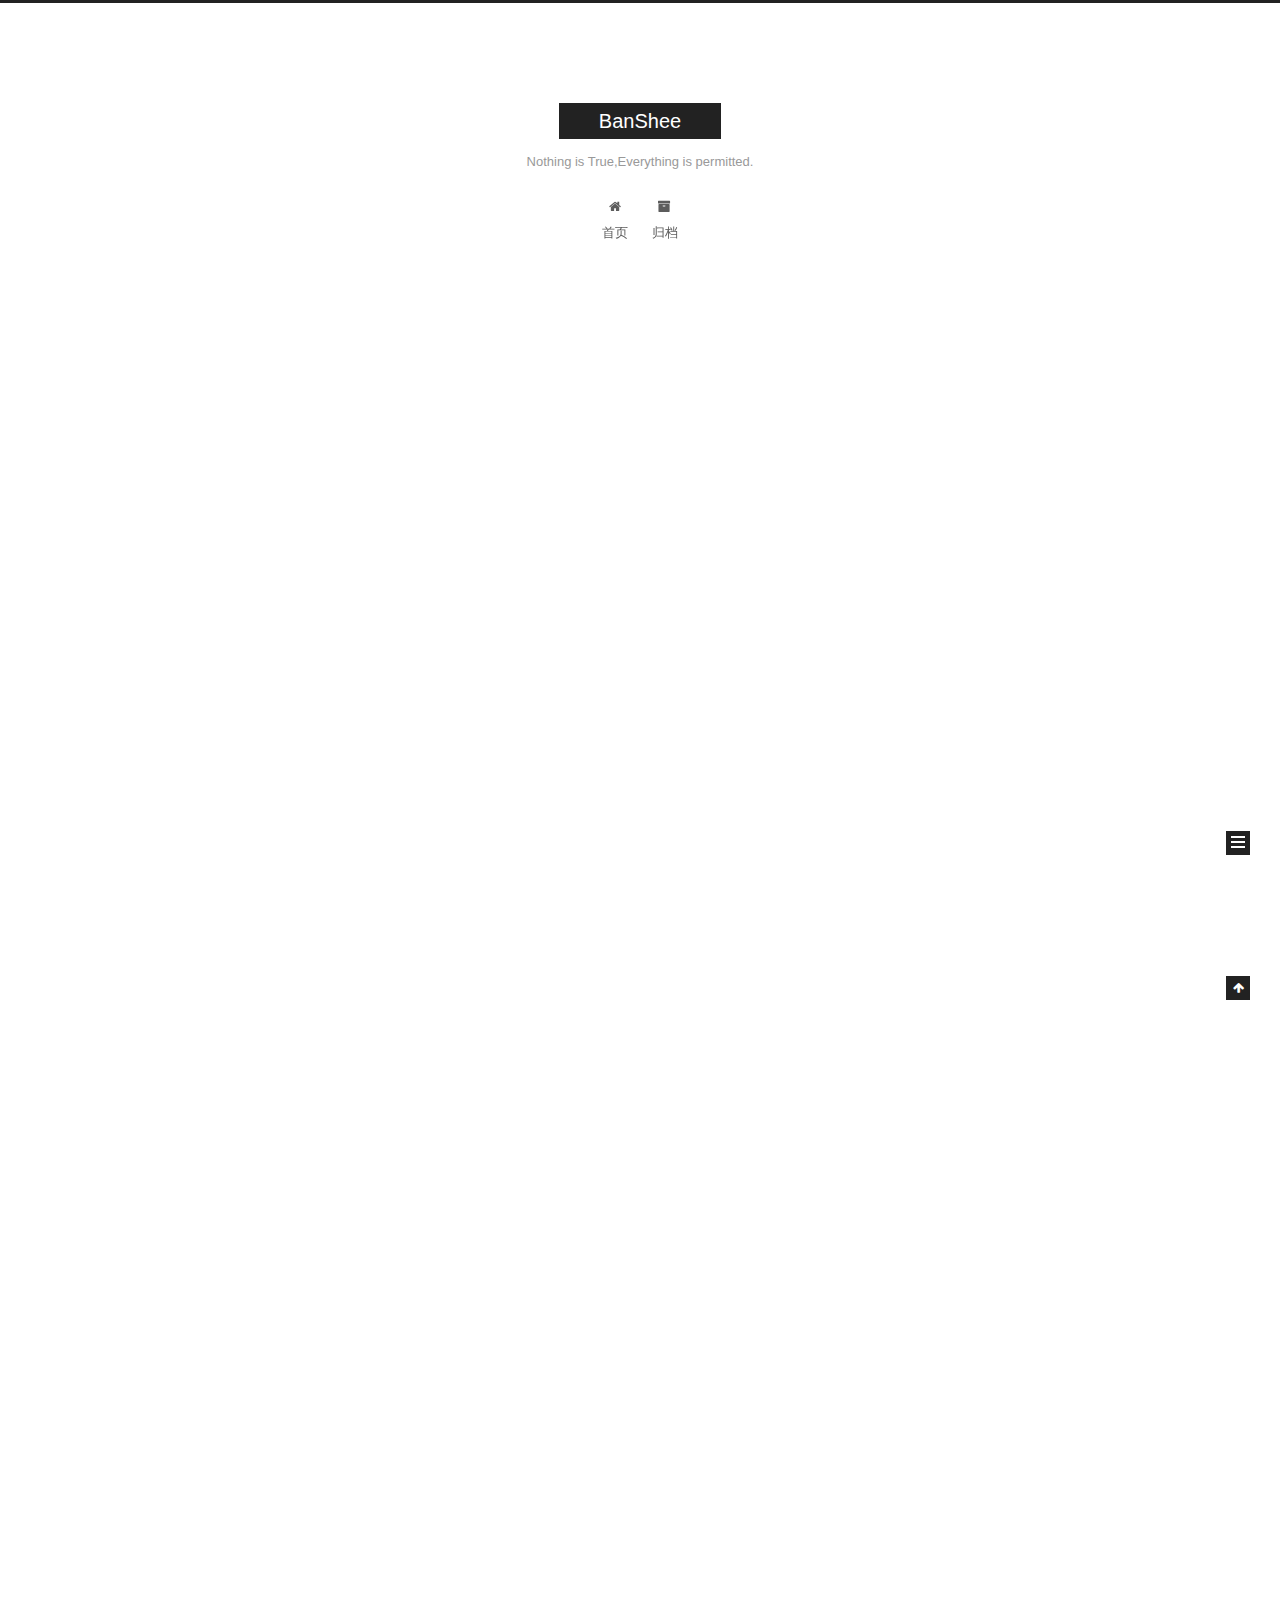
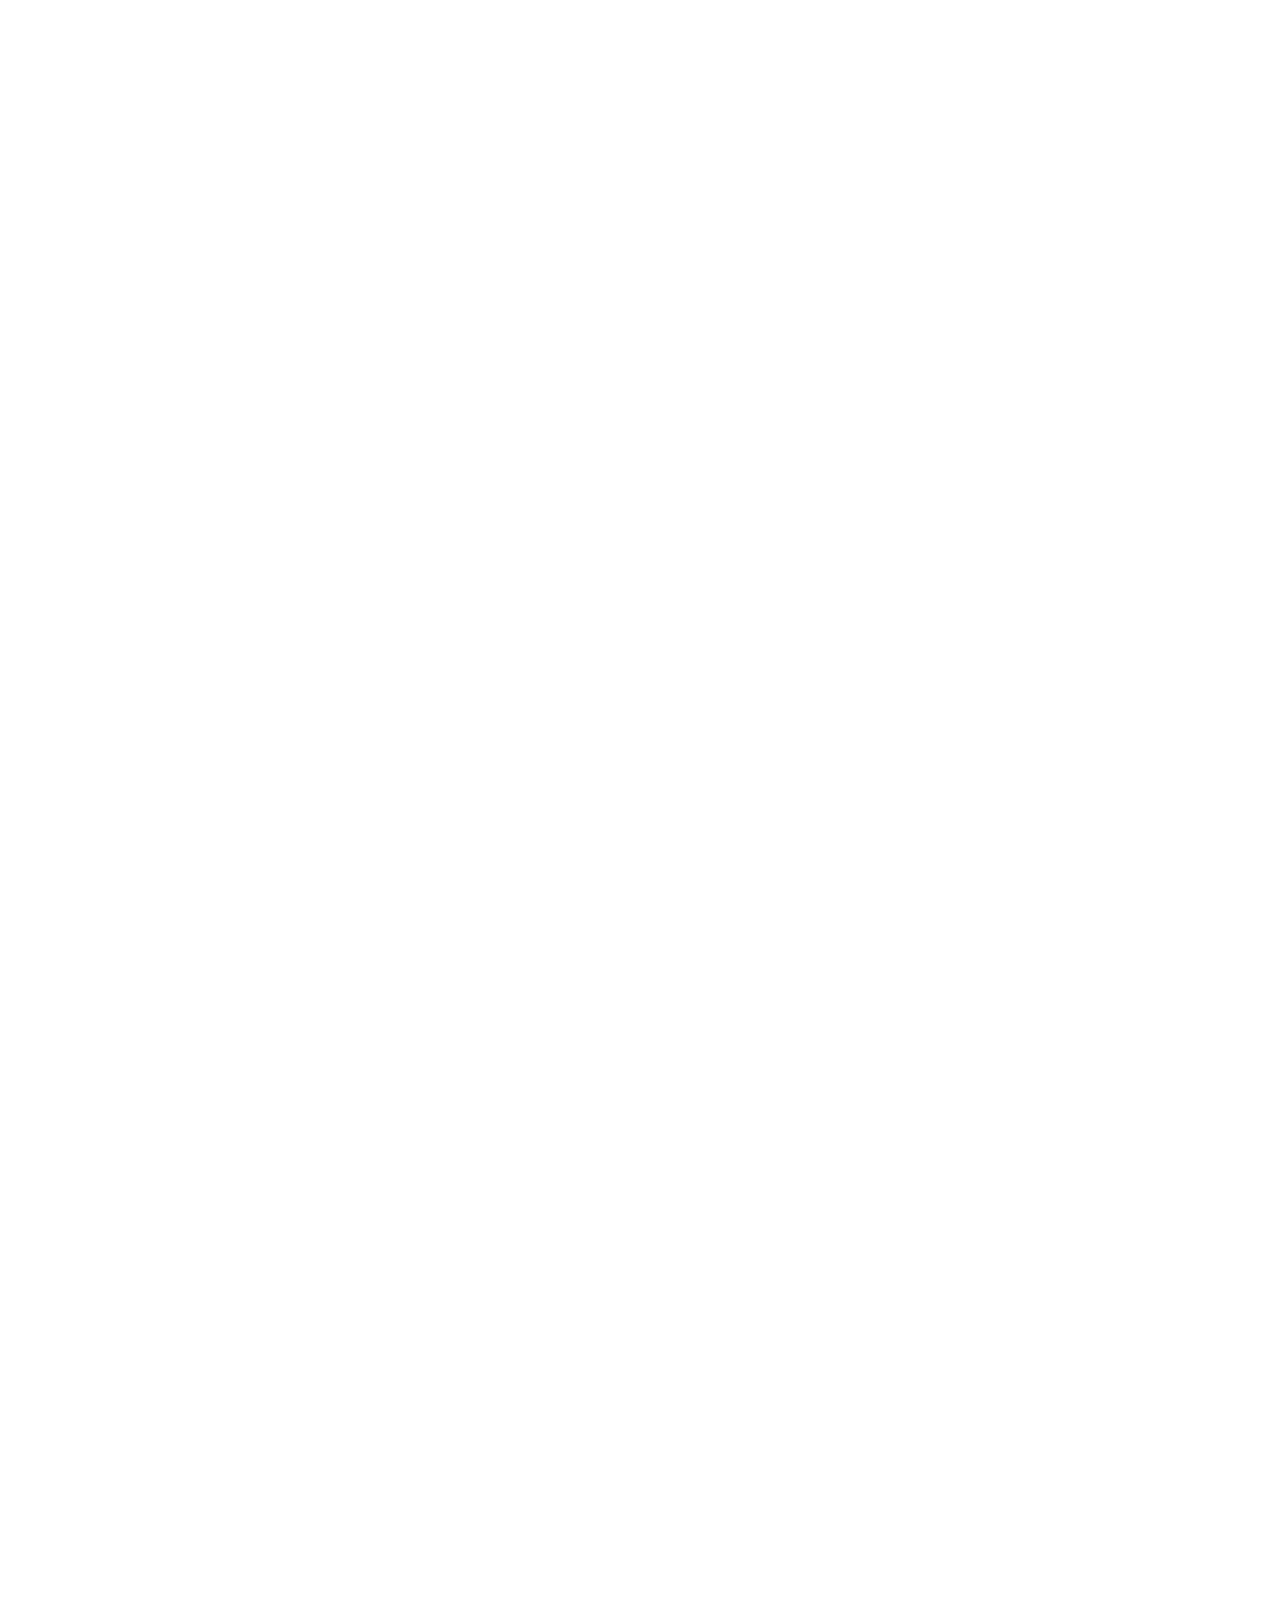
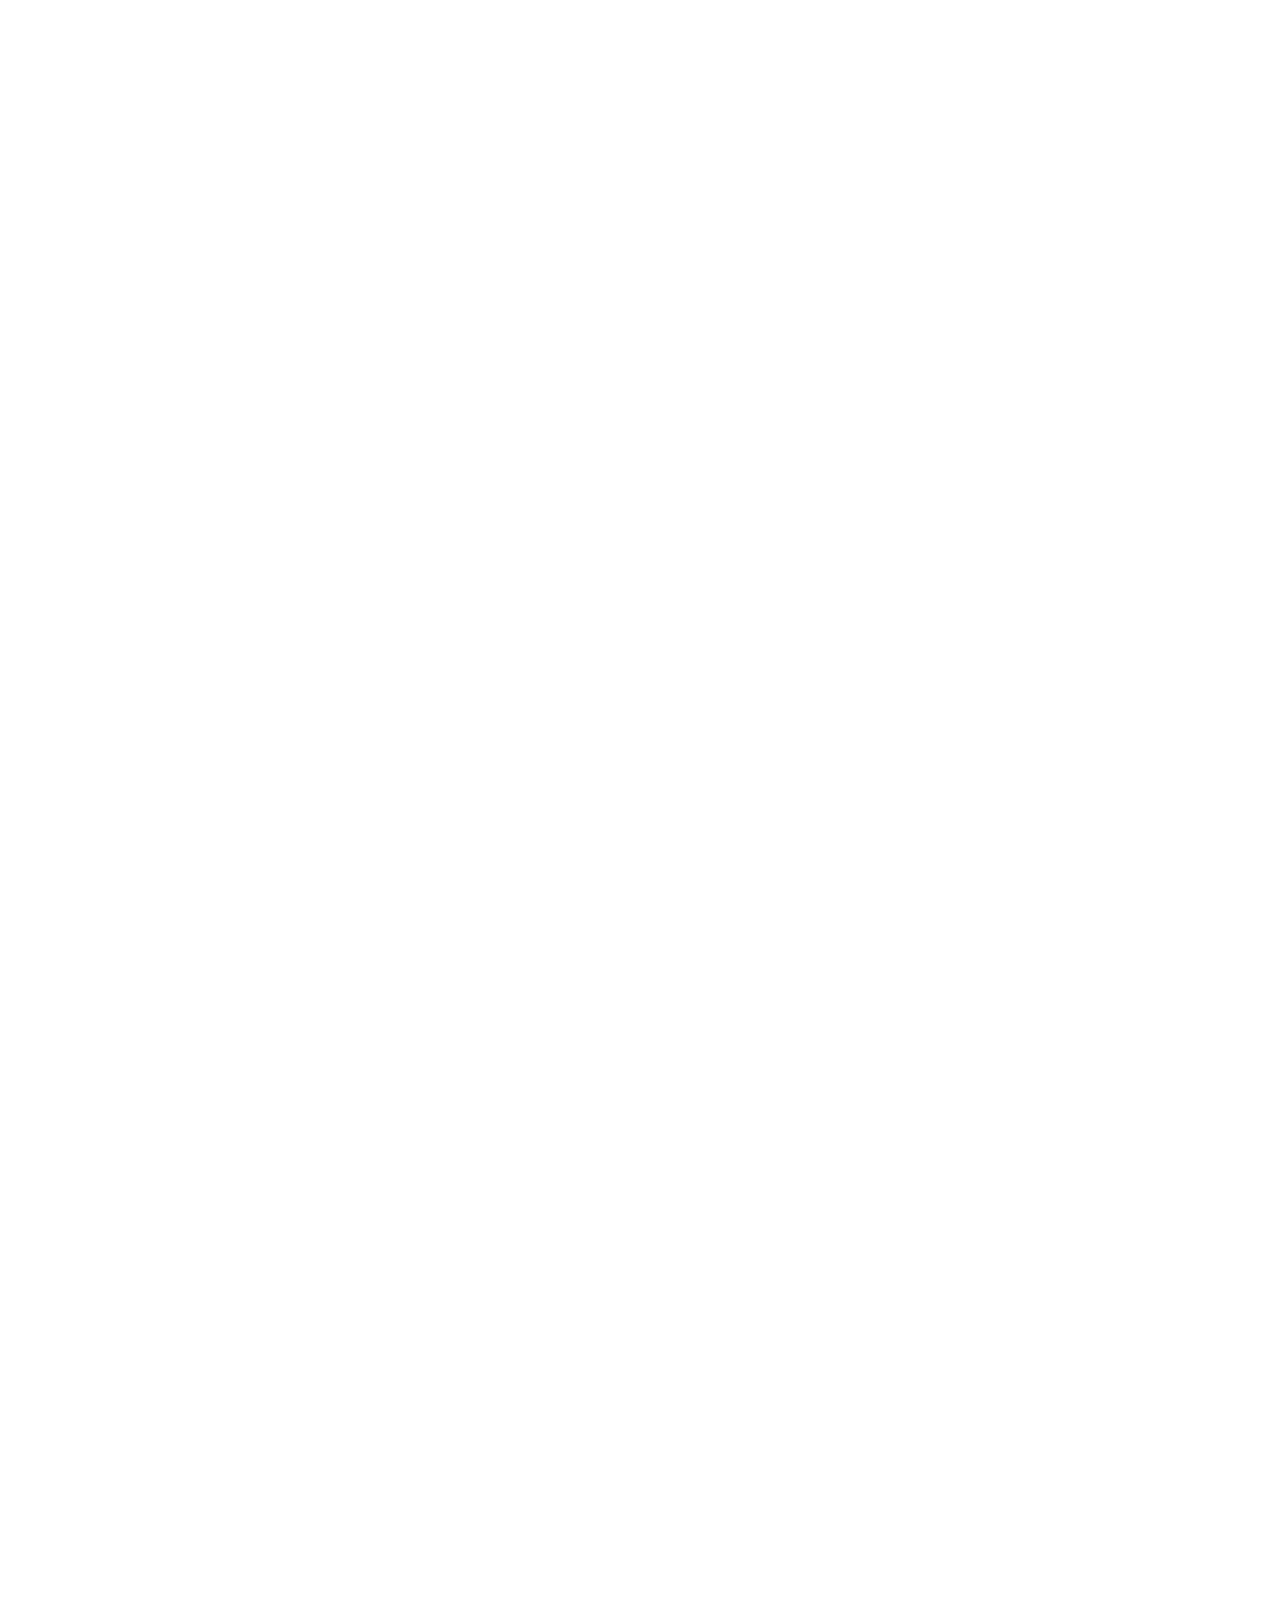
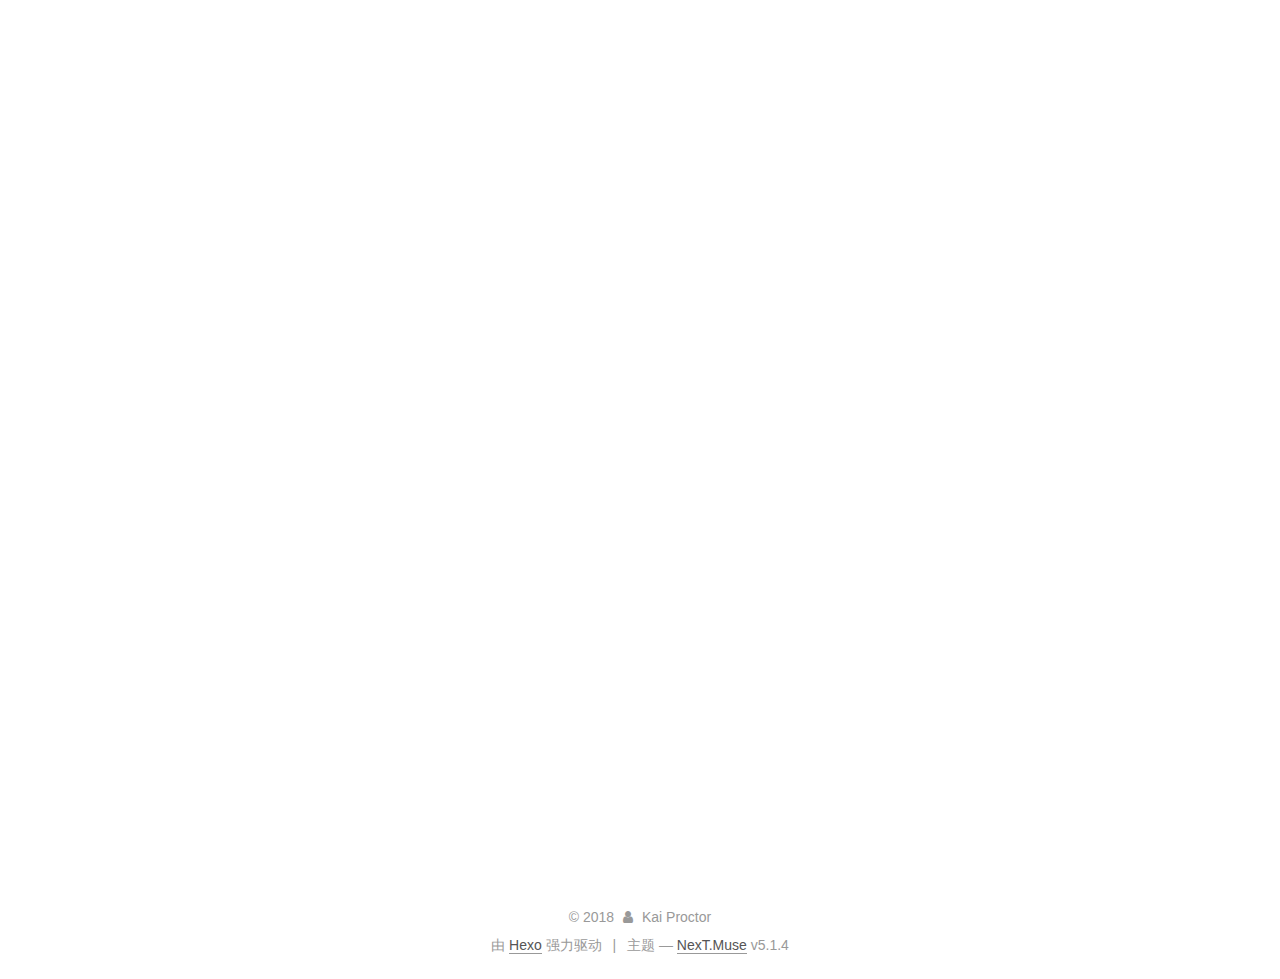
<file: index.html>
<!DOCTYPE html>



  


<html class="theme-next muse use-motion" lang="zh-Hans">
<head>
  <meta charset="UTF-8"/>
<meta http-equiv="X-UA-Compatible" content="IE=edge" />
<meta name="viewport" content="width=device-width, initial-scale=1, maximum-scale=1"/>
<meta name="theme-color" content="#222">









<meta http-equiv="Cache-Control" content="no-transform" />
<meta http-equiv="Cache-Control" content="no-siteapp" />
















  
  
  <link href="/lib/fancybox/source/jquery.fancybox.css?v=2.1.5" rel="stylesheet" type="text/css" />







<link href="/lib/font-awesome/css/font-awesome.min.css?v=4.6.2" rel="stylesheet" type="text/css" />

<link href="/css/main.css?v=5.1.4" rel="stylesheet" type="text/css" />


  <link rel="apple-touch-icon" sizes="180x180" href="/images/apple-touch-icon-next.png?v=5.1.4">


  <link rel="icon" type="image/png" sizes="32x32" href="/images/favicon-32x32-next.png?v=5.1.4">


  <link rel="icon" type="image/png" sizes="16x16" href="/images/favicon-16x16-next.png?v=5.1.4">


  <link rel="mask-icon" href="/images/logo.svg?v=5.1.4" color="#222">





  <meta name="keywords" content="Hexo, NexT" />










<meta name="description" content="深耕于黑暗，服务与光明。">
<meta property="og:type" content="website">
<meta property="og:title" content="BanShee">
<meta property="og:url" content="https://github.com/shaycormac/shaycormac.github.io.git/index.html">
<meta property="og:site_name" content="BanShee">
<meta property="og:description" content="深耕于黑暗，服务与光明。">
<meta property="og:locale" content="zh-Hans">
<meta name="twitter:card" content="summary">
<meta name="twitter:title" content="BanShee">
<meta name="twitter:description" content="深耕于黑暗，服务与光明。">



<script type="text/javascript" id="hexo.configurations">
  var NexT = window.NexT || {};
  var CONFIG = {
    root: '/',
    scheme: 'Muse',
    version: '5.1.4',
    sidebar: {"position":"left","display":"post","offset":12,"b2t":false,"scrollpercent":false,"onmobile":false},
    fancybox: true,
    tabs: true,
    motion: {"enable":true,"async":false,"transition":{"post_block":"fadeIn","post_header":"slideDownIn","post_body":"slideDownIn","coll_header":"slideLeftIn","sidebar":"slideUpIn"}},
    duoshuo: {
      userId: '0',
      author: '博主'
    },
    algolia: {
      applicationID: '',
      apiKey: '',
      indexName: '',
      hits: {"per_page":10},
      labels: {"input_placeholder":"Search for Posts","hits_empty":"We didn't find any results for the search: ${query}","hits_stats":"${hits} results found in ${time} ms"}
    }
  };
</script>



  <link rel="canonical" href="https://github.com/shaycormac/shaycormac.github.io.git/"/>





  <title>BanShee</title>
  








</head>

<body itemscope itemtype="http://schema.org/WebPage" lang="zh-Hans">

  
  
    
  

  <div class="container sidebar-position-left 
  page-home">
    <div class="headband"></div>

    <header id="header" class="header" itemscope itemtype="http://schema.org/WPHeader">
      <div class="header-inner"><div class="site-brand-wrapper">
  <div class="site-meta ">
    

    <div class="custom-logo-site-title">
      <a href="/"  class="brand" rel="start">
        <span class="logo-line-before"><i></i></span>
        <span class="site-title">BanShee</span>
        <span class="logo-line-after"><i></i></span>
      </a>
    </div>
      
        <p class="site-subtitle">Nothing is True,Everything is permitted.</p>
      
  </div>

  <div class="site-nav-toggle">
    <button>
      <span class="btn-bar"></span>
      <span class="btn-bar"></span>
      <span class="btn-bar"></span>
    </button>
  </div>
</div>

<nav class="site-nav">
  

  
    <ul id="menu" class="menu">
      
        
        <li class="menu-item menu-item-home">
          <a href="/" rel="section">
            
              <i class="menu-item-icon fa fa-fw fa-home"></i> <br />
            
            首页
          </a>
        </li>
      
        
        <li class="menu-item menu-item-archives">
          <a href="/archives/" rel="section">
            
              <i class="menu-item-icon fa fa-fw fa-archive"></i> <br />
            
            归档
          </a>
        </li>
      

      
    </ul>
  

  
</nav>



 </div>
    </header>

    <main id="main" class="main">
      <div class="main-inner">
        <div class="content-wrap">
          <div id="content" class="content">
            
  <section id="posts" class="posts-expand">
    
      

  

  
  
  

  <article class="post post-type-normal" itemscope itemtype="http://schema.org/Article">
  
  
  
  <div class="post-block">
    <link itemprop="mainEntityOfPage" href="https://github.com/shaycormac/shaycormac.github.io.git/2018/01/09/翻译历史记录/">

    <span hidden itemprop="author" itemscope itemtype="http://schema.org/Person">
      <meta itemprop="name" content="Kai Proctor">
      <meta itemprop="description" content="">
      <meta itemprop="image" content="/images/avatar.gif">
    </span>

    <span hidden itemprop="publisher" itemscope itemtype="http://schema.org/Organization">
      <meta itemprop="name" content="BanShee">
    </span>

    
      <header class="post-header">

        
        
          <h1 class="post-title" itemprop="name headline">
                
                <a class="post-title-link" href="/2018/01/09/翻译历史记录/" itemprop="url">测试的第二篇文章</a></h1>
        

        <div class="post-meta">
          <span class="post-time">
            
              <span class="post-meta-item-icon">
                <i class="fa fa-calendar-o"></i>
              </span>
              
                <span class="post-meta-item-text">发表于</span>
              
              <time title="创建于" itemprop="dateCreated datePublished" datetime="2018-01-09T10:42:59+08:00">
                2018-01-09
              </time>
            

            

            
          </span>

          

          
            
          

          
          

          

          

          

        </div>
      </header>
    

    
    
    
    <div class="post-body" itemprop="articleBody">

      
      

      
        
          
            <h1 id="翻译历史记录"><a href="#翻译历史记录" class="headerlink" title="翻译历史记录"></a>翻译历史记录</h1><p>这里我们翻译过后的结果集，建议用Markdown编辑器打开它，下方是项目地址。欢迎PR或Issues，喜欢的话给个Star，交个朋友吧。</p>
<h3 id="ReciteWords"><a href="#ReciteWords" class="headerlink" title="ReciteWords"></a><a href="https://github.com/BolexLiu/ReciteWords">ReciteWords</a></h3><h2 id="History："><a href="#History：" class="headerlink" title="History："></a>History：</h2><hr>
<ul>
<li><p>permission</p>
<figure class="highlight plain"><table><tr><td class="gutter"><pre><span class="line">1</span><br><span class="line">2</span><br><span class="line">3</span><br><span class="line">4</span><br><span class="line">5</span><br><span class="line">6</span><br><span class="line">7</span><br></pre></td><td class="code"><pre><span class="line">permission:许可;</span><br><span class="line">美式：[pɚ&apos;mɪʃən];英式：[pə&apos;mɪʃ(ə)n];</span><br><span class="line">n. 允许，许可</span><br><span class="line">网络释义：</span><br><span class="line">permission : 许可,允许,权限,</span><br><span class="line">Asking permission : 请求许可,鼻肭笮砜,恳求答应,</span><br><span class="line">planning permission : 规划许可,建筑许可,规划准证,</span><br></pre></td></tr></table></figure>
</li>
<li><p>Permission Enum</p>
<figure class="highlight plain"><table><tr><td class="gutter"><pre><span class="line">1</span><br></pre></td><td class="code"><pre><span class="line">许可枚举;</span><br></pre></td></tr></table></figure>
</li>
<li><p>Permission Manager</p>
<figure class="highlight plain"><table><tr><td class="gutter"><pre><span class="line">1</span><br><span class="line">2</span><br><span class="line">3</span><br><span class="line">4</span><br><span class="line">5</span><br></pre></td><td class="code"><pre><span class="line">许可管理器;</span><br><span class="line">网络释义：</span><br><span class="line">Permission Manager : 权限管理,管理器,</span><br><span class="line">Removed MIUI Permission Manager : 移除了MIUI的权限管理器,</span><br><span class="line">File Permission Manager : 文件权限管理器,</span><br></pre></td></tr></table></figure>
</li>
<li><p>Permission Enum</p>
<figure class="highlight plain"><table><tr><td class="gutter"><pre><span class="line">1</span><br></pre></td><td class="code"><pre><span class="line">许可枚举;</span><br></pre></td></tr></table></figure>
</li>
<li><p>OKGO</p>
<figure class="highlight plain"><table><tr><td class="gutter"><pre><span class="line">1</span><br><span class="line">2</span><br><span class="line">3</span><br></pre></td><td class="code"><pre><span class="line">OKGO:okgo;</span><br><span class="line">网络释义：</span><br><span class="line">OKGO : 天猫商城,</span><br></pre></td></tr></table></figure>
</li>
<li><p>OKGO</p>
<figure class="highlight plain"><table><tr><td class="gutter"><pre><span class="line">1</span><br><span class="line">2</span><br><span class="line">3</span><br></pre></td><td class="code"><pre><span class="line">OKGO:okgo;</span><br><span class="line">网络释义：</span><br><span class="line">OKGO : 天猫商城,</span><br></pre></td></tr></table></figure>
</li>
<li><p>OKGO</p>
<figure class="highlight plain"><table><tr><td class="gutter"><pre><span class="line">1</span><br><span class="line">2</span><br><span class="line">3</span><br></pre></td><td class="code"><pre><span class="line">OKGO:okgo;</span><br><span class="line">网络释义：</span><br><span class="line">OKGO : 天猫商城,</span><br></pre></td></tr></table></figure>
</li>
<li><p>String Callback</p>
<figure class="highlight plain"><table><tr><td class="gutter"><pre><span class="line">1</span><br><span class="line">2</span><br></pre></td><td class="code"><pre><span class="line">错误代码：30</span><br><span class="line">无法进行有效的翻译</span><br></pre></td></tr></table></figure>
</li>
<li><p>JSONException</p>
<figure class="highlight plain"><table><tr><td class="gutter"><pre><span class="line">1</span><br><span class="line">2</span><br></pre></td><td class="code"><pre><span class="line">你选的内容：JSONException</span><br><span class="line">抱歉,翻译不了...</span><br></pre></td></tr></table></figure>
</li>
<li><p>json</p>
<figure class="highlight plain"><table><tr><td class="gutter"><pre><span class="line">1</span><br><span class="line">2</span><br><span class="line">3</span><br><span class="line">4</span><br><span class="line">5</span><br><span class="line">6</span><br></pre></td><td class="code"><pre><span class="line">拼音：[null];</span><br><span class="line">abbr. 基于JavaScript语言的轻量级的数据交换格式(JavaScript Object Notiation)</span><br><span class="line">网络释义：</span><br><span class="line">JSON : JavaScript Object Notation,对象符号,解析,</span><br><span class="line">Json Krikorian : 科里考里安,</span><br><span class="line">json responseText : 值过错,</span><br></pre></td></tr></table></figure>
</li>
<li><p>json</p>
<figure class="highlight plain"><table><tr><td class="gutter"><pre><span class="line">1</span><br><span class="line">2</span><br><span class="line">3</span><br><span class="line">4</span><br><span class="line">5</span><br><span class="line">6</span><br></pre></td><td class="code"><pre><span class="line">拼音：[null];</span><br><span class="line">abbr. 基于JavaScript语言的轻量级的数据交换格式(JavaScript Object Notiation)</span><br><span class="line">网络释义：</span><br><span class="line">JSON : JavaScript Object Notation,对象符号,解析,</span><br><span class="line">Json Krikorian : 科里考里安,</span><br><span class="line">json responseText : 值过错,</span><br></pre></td></tr></table></figure>
</li>
<li><p>Splash Activity</p>
<figure class="highlight plain"><table><tr><td class="gutter"><pre><span class="line">1</span><br></pre></td><td class="code"><pre><span class="line">启动活动;</span><br></pre></td></tr></table></figure>
</li>
<li><p>base activity</p>
<figure class="highlight plain"><table><tr><td class="gutter"><pre><span class="line">1</span><br><span class="line">2</span><br><span class="line">3</span><br><span class="line">4</span><br><span class="line">5</span><br></pre></td><td class="code"><pre><span class="line">基本活动;</span><br><span class="line">网络释义：</span><br><span class="line">base activity : 基本活动,</span><br><span class="line">Base transformation activity : 碱基转移,碱基转移,</span><br><span class="line">base process activity : 基本过程活动,</span><br></pre></td></tr></table></figure>
</li>
<li><p>base activity</p>
<figure class="highlight plain"><table><tr><td class="gutter"><pre><span class="line">1</span><br><span class="line">2</span><br><span class="line">3</span><br><span class="line">4</span><br><span class="line">5</span><br></pre></td><td class="code"><pre><span class="line">基本活动;</span><br><span class="line">网络释义：</span><br><span class="line">base activity : 基本活动,</span><br><span class="line">Base transformation activity : 碱基转移,碱基转移,</span><br><span class="line">base process activity : 基本过程活动,</span><br></pre></td></tr></table></figure>
</li>
<li><p>base activity</p>
<figure class="highlight plain"><table><tr><td class="gutter"><pre><span class="line">1</span><br><span class="line">2</span><br><span class="line">3</span><br><span class="line">4</span><br><span class="line">5</span><br></pre></td><td class="code"><pre><span class="line">基本活动;</span><br><span class="line">网络释义：</span><br><span class="line">base activity : 基本活动,</span><br><span class="line">Base transformation activity : 碱基转移,碱基转移,</span><br><span class="line">base process activity : 基本过程活动,</span><br></pre></td></tr></table></figure>
</li>
<li><p>Splash Activity</p>
<figure class="highlight plain"><table><tr><td class="gutter"><pre><span class="line">1</span><br></pre></td><td class="code"><pre><span class="line">启动活动;</span><br></pre></td></tr></table></figure>
</li>
<li><p>glide</p>
<figure class="highlight plain"><table><tr><td class="gutter"><pre><span class="line">1</span><br><span class="line">2</span><br><span class="line">3</span><br><span class="line">4</span><br><span class="line">5</span><br><span class="line">6</span><br><span class="line">7</span><br><span class="line">8</span><br><span class="line">9</span><br></pre></td><td class="code"><pre><span class="line">glide:滑翔;</span><br><span class="line">美式：[ɡlaɪd];英式：[glaɪd];</span><br><span class="line">vi. 使滑行；使滑动</span><br><span class="line">vt. 滑翔；滑行；悄悄地走；消逝</span><br><span class="line">n. 滑翔；滑行；滑移；滑音</span><br><span class="line">网络释义：</span><br><span class="line">Glide : 滑行,滑翔,基金会,</span><br><span class="line">glide plane : 滑移面,滑动面,滑面,</span><br><span class="line">glide lamella : 滑移层,滑动层,</span><br></pre></td></tr></table></figure>
</li>
<li><p>memory cache</p>
<figure class="highlight plain"><table><tr><td class="gutter"><pre><span class="line">1</span><br><span class="line">2</span><br><span class="line">3</span><br><span class="line">4</span><br><span class="line">5</span><br><span class="line">6</span><br><span class="line">7</span><br></pre></td><td class="code"><pre><span class="line">内存缓存;</span><br><span class="line">拼音：[null];</span><br><span class="line">超高速缓冲存储系统</span><br><span class="line">网络释义：</span><br><span class="line">Memory Cache : 超高速缓冲存储系统,缓存,内存缓存,</span><br><span class="line">Memory &amp; Cache : 属性面板,</span><br><span class="line">Flash Memory Disk Cache : 闪存,</span><br></pre></td></tr></table></figure>
</li>
<li><p>Kick Back Animator</p>
<figure class="highlight plain"><table><tr><td class="gutter"><pre><span class="line">1</span><br></pre></td><td class="code"><pre><span class="line">放松一下动画师;</span><br></pre></td></tr></table></figure>
</li>
<li><p>Erp App</p>
<figure class="highlight plain"><table><tr><td class="gutter"><pre><span class="line">1</span><br></pre></td><td class="code"><pre><span class="line">Erp应用程序;</span><br></pre></td></tr></table></figure>
</li>
<li><p>child</p>
<figure class="highlight plain"><table><tr><td class="gutter"><pre><span class="line">1</span><br><span class="line">2</span><br><span class="line">3</span><br><span class="line">4</span><br><span class="line">5</span><br><span class="line">6</span><br><span class="line">7</span><br><span class="line">8</span><br></pre></td><td class="code"><pre><span class="line">child:孩子;</span><br><span class="line">美式：[tʃaɪld];英式：[tʃaɪld];</span><br><span class="line">n. 儿童，小孩，孩子；产物；子孙；幼稚的人；弟子</span><br><span class="line">n. （英）蔡尔德（人名）</span><br><span class="line">网络释义：</span><br><span class="line">child : 儿童,孩子,小孩,</span><br><span class="line">Only child : 独生子女,独生子女,独生子,</span><br><span class="line">Century Child : Century Child,Century Child,世纪之子,</span><br></pre></td></tr></table></figure>
</li>
<li><p>child</p>
<figure class="highlight plain"><table><tr><td class="gutter"><pre><span class="line">1</span><br><span class="line">2</span><br><span class="line">3</span><br><span class="line">4</span><br><span class="line">5</span><br><span class="line">6</span><br><span class="line">7</span><br><span class="line">8</span><br></pre></td><td class="code"><pre><span class="line">child:孩子;</span><br><span class="line">美式：[tʃaɪld];英式：[tʃaɪld];</span><br><span class="line">n. 儿童，小孩，孩子；产物；子孙；幼稚的人；弟子</span><br><span class="line">n. （英）蔡尔德（人名）</span><br><span class="line">网络释义：</span><br><span class="line">child : 儿童,孩子,小孩,</span><br><span class="line">Only child : 独生子女,独生子女,独生子,</span><br><span class="line">Century Child : Century Child,Century Child,世纪之子,</span><br></pre></td></tr></table></figure>
</li>
</ul>

          
        
      
    </div>
    
    
    

    

    

    

    <footer class="post-footer">
      

      

      

      
      
        <div class="post-eof"></div>
      
    </footer>
  </div>
  
  
  
  </article>


    
      

  

  
  
  

  <article class="post post-type-normal" itemscope itemtype="http://schema.org/Article">
  
  
  
  <div class="post-block">
    <link itemprop="mainEntityOfPage" href="https://github.com/shaycormac/shaycormac.github.io.git/2018/01/09/hello-world/">

    <span hidden itemprop="author" itemscope itemtype="http://schema.org/Person">
      <meta itemprop="name" content="Kai Proctor">
      <meta itemprop="description" content="">
      <meta itemprop="image" content="/images/avatar.gif">
    </span>

    <span hidden itemprop="publisher" itemscope itemtype="http://schema.org/Organization">
      <meta itemprop="name" content="BanShee">
    </span>

    
      <header class="post-header">

        
        
          <h1 class="post-title" itemprop="name headline">
                
                <a class="post-title-link" href="/2018/01/09/hello-world/" itemprop="url">第一篇测试的文章</a></h1>
        

        <div class="post-meta">
          <span class="post-time">
            
              <span class="post-meta-item-icon">
                <i class="fa fa-calendar-o"></i>
              </span>
              
                <span class="post-meta-item-text">发表于</span>
              
              <time title="创建于" itemprop="dateCreated datePublished" datetime="2018-01-09T09:46:53+08:00">
                2018-01-09
              </time>
            

            

            
          </span>

          

          
            
          

          
          

          

          

          

        </div>
      </header>
    

    
    
    
    <div class="post-body" itemprop="articleBody">

      
      

      
        
          
            <p>Welcome to <a href="https://hexo.io/" target="_blank" rel="noopener">Hexo</a>! This is your very first post. Check <a href="https://hexo.io/docs/" target="_blank" rel="noopener">documentation</a> for more info. If you get any problems when using Hexo, you can find the answer in <a href="https://hexo.io/docs/troubleshooting.html" target="_blank" rel="noopener">troubleshooting</a> or you can ask me on <a href="https://github.com/hexojs/hexo/issues">GitHub</a>.</p>
<h2 id="Quick-Start"><a href="#Quick-Start" class="headerlink" title="Quick Start"></a>Quick Start</h2><h3 id="Create-a-new-post"><a href="#Create-a-new-post" class="headerlink" title="Create a new post"></a>Create a new post</h3><figure class="highlight bash"><table><tr><td class="gutter"><pre><span class="line">1</span><br></pre></td><td class="code"><pre><span class="line">$ hexo new <span class="string">"My New Post"</span></span><br></pre></td></tr></table></figure>
<p>More info: <a href="https://hexo.io/docs/writing.html" target="_blank" rel="noopener">Writing</a></p>
<h3 id="Run-server"><a href="#Run-server" class="headerlink" title="Run server"></a>Run server</h3><figure class="highlight bash"><table><tr><td class="gutter"><pre><span class="line">1</span><br></pre></td><td class="code"><pre><span class="line">$ hexo server</span><br></pre></td></tr></table></figure>
<p>More info: <a href="https://hexo.io/docs/server.html" target="_blank" rel="noopener">Server</a></p>
<h3 id="Generate-static-files"><a href="#Generate-static-files" class="headerlink" title="Generate static files"></a>Generate static files</h3><figure class="highlight bash"><table><tr><td class="gutter"><pre><span class="line">1</span><br></pre></td><td class="code"><pre><span class="line">$ hexo generate</span><br></pre></td></tr></table></figure>
<p>More info: <a href="https://hexo.io/docs/generating.html" target="_blank" rel="noopener">Generating</a></p>
<h3 id="Deploy-to-remote-sites"><a href="#Deploy-to-remote-sites" class="headerlink" title="Deploy to remote sites"></a>Deploy to remote sites</h3><figure class="highlight bash"><table><tr><td class="gutter"><pre><span class="line">1</span><br></pre></td><td class="code"><pre><span class="line">$ hexo deploy</span><br></pre></td></tr></table></figure>
<p>More info: <a href="https://hexo.io/docs/deployment.html" target="_blank" rel="noopener">Deployment</a></p>

          
        
      
    </div>
    
    
    

    

    

    

    <footer class="post-footer">
      

      

      

      
      
        <div class="post-eof"></div>
      
    </footer>
  </div>
  
  
  
  </article>


    
  </section>

  


          </div>
          


          

        </div>
        
          
  
  <div class="sidebar-toggle">
    <div class="sidebar-toggle-line-wrap">
      <span class="sidebar-toggle-line sidebar-toggle-line-first"></span>
      <span class="sidebar-toggle-line sidebar-toggle-line-middle"></span>
      <span class="sidebar-toggle-line sidebar-toggle-line-last"></span>
    </div>
  </div>

  <aside id="sidebar" class="sidebar">
    
    <div class="sidebar-inner">

      

      

      <section class="site-overview-wrap sidebar-panel sidebar-panel-active">
        <div class="site-overview">
          <div class="site-author motion-element" itemprop="author" itemscope itemtype="http://schema.org/Person">
            
              <p class="site-author-name" itemprop="name">Kai Proctor</p>
              <p class="site-description motion-element" itemprop="description">深耕于黑暗，服务与光明。</p>
          </div>

          <nav class="site-state motion-element">

            
              <div class="site-state-item site-state-posts">
              
                <a href="/archives/">
              
                  <span class="site-state-item-count">2</span>
                  <span class="site-state-item-name">日志</span>
                </a>
              </div>
            

            

            

          </nav>

          

          

          
          

          
          

          

        </div>
      </section>

      

      

    </div>
  </aside>


        
      </div>
    </main>

    <footer id="footer" class="footer">
      <div class="footer-inner">
        <div class="copyright">&copy; <span itemprop="copyrightYear">2018</span>
  <span class="with-love">
    <i class="fa fa-user"></i>
  </span>
  <span class="author" itemprop="copyrightHolder">Kai Proctor</span>

  
</div>


  <div class="powered-by">由 <a class="theme-link" target="_blank" href="https://hexo.io">Hexo</a> 强力驱动</div>



  <span class="post-meta-divider">|</span>



  <div class="theme-info">主题 &mdash; <a class="theme-link" target="_blank" href="https://github.com/iissnan/hexo-theme-next">NexT.Muse</a> v5.1.4</div>




        







        
      </div>
    </footer>

    
      <div class="back-to-top">
        <i class="fa fa-arrow-up"></i>
        
      </div>
    

    

  </div>

  

<script type="text/javascript">
  if (Object.prototype.toString.call(window.Promise) !== '[object Function]') {
    window.Promise = null;
  }
</script>









  












  
  
    <script type="text/javascript" src="/lib/jquery/index.js?v=2.1.3"></script>
  

  
  
    <script type="text/javascript" src="/lib/fastclick/lib/fastclick.min.js?v=1.0.6"></script>
  

  
  
    <script type="text/javascript" src="/lib/jquery_lazyload/jquery.lazyload.js?v=1.9.7"></script>
  

  
  
    <script type="text/javascript" src="/lib/velocity/velocity.min.js?v=1.2.1"></script>
  

  
  
    <script type="text/javascript" src="/lib/velocity/velocity.ui.min.js?v=1.2.1"></script>
  

  
  
    <script type="text/javascript" src="/lib/fancybox/source/jquery.fancybox.pack.js?v=2.1.5"></script>
  


  


  <script type="text/javascript" src="/js/src/utils.js?v=5.1.4"></script>

  <script type="text/javascript" src="/js/src/motion.js?v=5.1.4"></script>



  
  

  

  


  <script type="text/javascript" src="/js/src/bootstrap.js?v=5.1.4"></script>



  


  




	





  





  












  





  

  

  

  
  

  

  

  

</body>
</html>
</file>
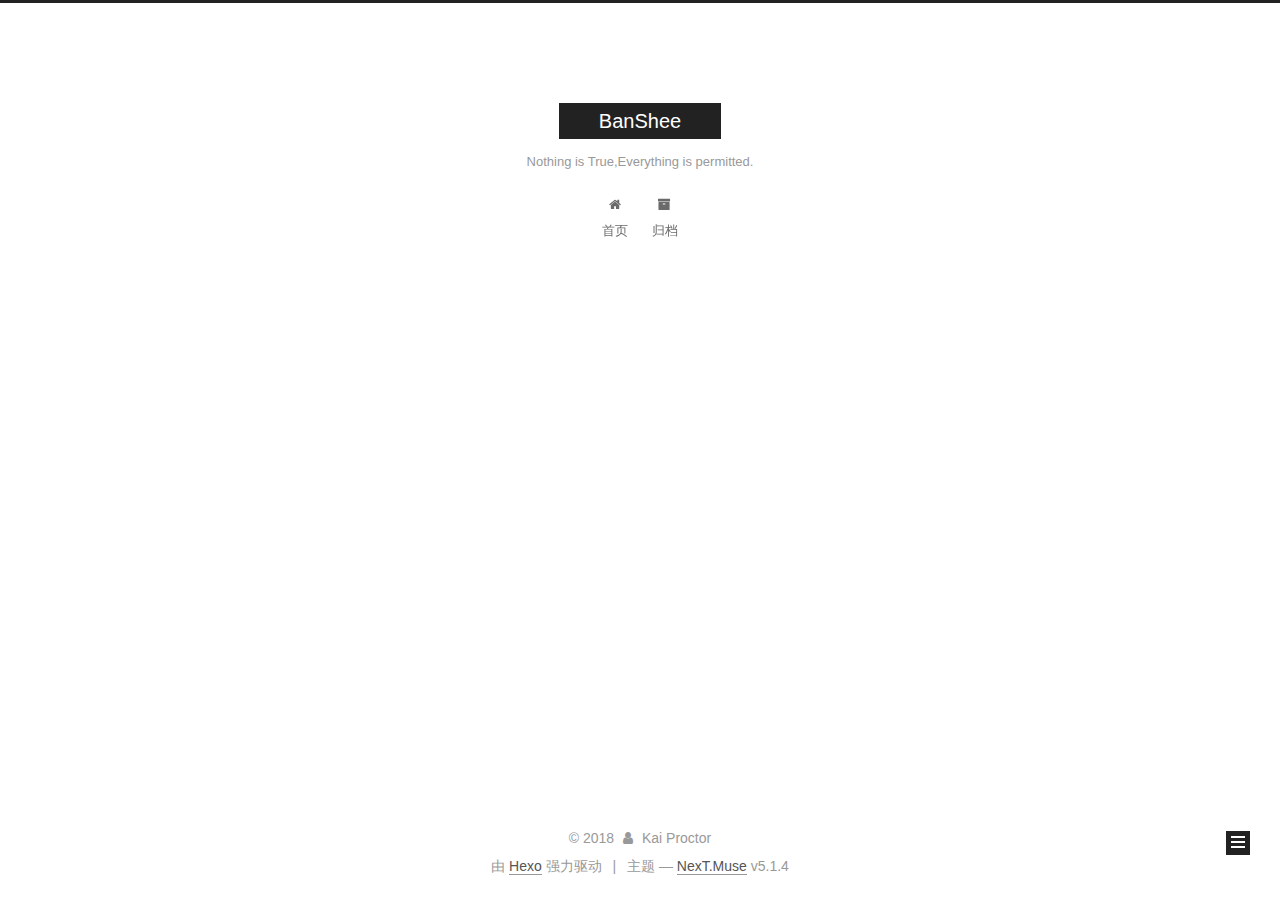
<file: archives/index.html>
<!DOCTYPE html>



  


<html class="theme-next muse use-motion" lang="zh-Hans">
<head>
  <meta charset="UTF-8"/>
<meta http-equiv="X-UA-Compatible" content="IE=edge" />
<meta name="viewport" content="width=device-width, initial-scale=1, maximum-scale=1"/>
<meta name="theme-color" content="#222">









<meta http-equiv="Cache-Control" content="no-transform" />
<meta http-equiv="Cache-Control" content="no-siteapp" />
















  
  
  <link href="/lib/fancybox/source/jquery.fancybox.css?v=2.1.5" rel="stylesheet" type="text/css" />







<link href="/lib/font-awesome/css/font-awesome.min.css?v=4.6.2" rel="stylesheet" type="text/css" />

<link href="/css/main.css?v=5.1.4" rel="stylesheet" type="text/css" />


  <link rel="apple-touch-icon" sizes="180x180" href="/images/apple-touch-icon-next.png?v=5.1.4">


  <link rel="icon" type="image/png" sizes="32x32" href="/images/favicon-32x32-next.png?v=5.1.4">


  <link rel="icon" type="image/png" sizes="16x16" href="/images/favicon-16x16-next.png?v=5.1.4">


  <link rel="mask-icon" href="/images/logo.svg?v=5.1.4" color="#222">





  <meta name="keywords" content="Hexo, NexT" />










<meta name="description" content="深耕于黑暗，服务与光明。">
<meta property="og:type" content="website">
<meta property="og:title" content="BanShee">
<meta property="og:url" content="https://github.com/shaycormac/shaycormac.github.io.git/archives/index.html">
<meta property="og:site_name" content="BanShee">
<meta property="og:description" content="深耕于黑暗，服务与光明。">
<meta property="og:locale" content="zh-Hans">
<meta name="twitter:card" content="summary">
<meta name="twitter:title" content="BanShee">
<meta name="twitter:description" content="深耕于黑暗，服务与光明。">



<script type="text/javascript" id="hexo.configurations">
  var NexT = window.NexT || {};
  var CONFIG = {
    root: '/',
    scheme: 'Muse',
    version: '5.1.4',
    sidebar: {"position":"left","display":"post","offset":12,"b2t":false,"scrollpercent":false,"onmobile":false},
    fancybox: true,
    tabs: true,
    motion: {"enable":true,"async":false,"transition":{"post_block":"fadeIn","post_header":"slideDownIn","post_body":"slideDownIn","coll_header":"slideLeftIn","sidebar":"slideUpIn"}},
    duoshuo: {
      userId: '0',
      author: '博主'
    },
    algolia: {
      applicationID: '',
      apiKey: '',
      indexName: '',
      hits: {"per_page":10},
      labels: {"input_placeholder":"Search for Posts","hits_empty":"We didn't find any results for the search: ${query}","hits_stats":"${hits} results found in ${time} ms"}
    }
  };
</script>



  <link rel="canonical" href="https://github.com/shaycormac/shaycormac.github.io.git/archives/"/>





  <title>归档 | BanShee</title>
  








</head>

<body itemscope itemtype="http://schema.org/WebPage" lang="zh-Hans">

  
  
    
  

  <div class="container sidebar-position-left page-archive">
    <div class="headband"></div>

    <header id="header" class="header" itemscope itemtype="http://schema.org/WPHeader">
      <div class="header-inner"><div class="site-brand-wrapper">
  <div class="site-meta ">
    

    <div class="custom-logo-site-title">
      <a href="/"  class="brand" rel="start">
        <span class="logo-line-before"><i></i></span>
        <span class="site-title">BanShee</span>
        <span class="logo-line-after"><i></i></span>
      </a>
    </div>
      
        <p class="site-subtitle">Nothing is True,Everything is permitted.</p>
      
  </div>

  <div class="site-nav-toggle">
    <button>
      <span class="btn-bar"></span>
      <span class="btn-bar"></span>
      <span class="btn-bar"></span>
    </button>
  </div>
</div>

<nav class="site-nav">
  

  
    <ul id="menu" class="menu">
      
        
        <li class="menu-item menu-item-home">
          <a href="/" rel="section">
            
              <i class="menu-item-icon fa fa-fw fa-home"></i> <br />
            
            首页
          </a>
        </li>
      
        
        <li class="menu-item menu-item-archives">
          <a href="/archives/" rel="section">
            
              <i class="menu-item-icon fa fa-fw fa-archive"></i> <br />
            
            归档
          </a>
        </li>
      

      
    </ul>
  

  
</nav>



 </div>
    </header>

    <main id="main" class="main">
      <div class="main-inner">
        <div class="content-wrap">
          <div id="content" class="content">
            

  
  
  
  <div class="post-block archive">
    <div id="posts" class="posts-collapse">
      <span class="archive-move-on"></span>

      <span class="archive-page-counter">
        
        
        
          
        
        嗯..! 目前共计 2 篇日志。 继续努力。
      </span>

      

        
        
        

        
          
          <div class="collection-title">
            <h1 class="archive-year" id="archive-year-2018">2018</h1>
          </div>
        
        

        

  <article class="post post-type-normal" itemscope itemtype="http://schema.org/Article">
    <header class="post-header">

      <h2 class="post-title">
        
            <a class="post-title-link" href="/2018/01/09/翻译历史记录/" itemprop="url">
              
                <span itemprop="name">测试的第二篇文章</span>
              
            </a>
        
      </h2>

      <div class="post-meta">
        <time class="post-time" itemprop="dateCreated"
              datetime="2018-01-09T10:42:59+08:00"
              content="2018-01-09" >
          01-09
        </time>
      </div>

    </header>
  </article>



      

        
        
        

        
        

        

  <article class="post post-type-normal" itemscope itemtype="http://schema.org/Article">
    <header class="post-header">

      <h2 class="post-title">
        
            <a class="post-title-link" href="/2018/01/09/hello-world/" itemprop="url">
              
                <span itemprop="name">第一篇测试的文章</span>
              
            </a>
        
      </h2>

      <div class="post-meta">
        <time class="post-time" itemprop="dateCreated"
              datetime="2018-01-09T09:46:53+08:00"
              content="2018-01-09" >
          01-09
        </time>
      </div>

    </header>
  </article>



      

    </div>
  </div>
  
  
  

  



          </div>
          


          

        </div>
        
          
  
  <div class="sidebar-toggle">
    <div class="sidebar-toggle-line-wrap">
      <span class="sidebar-toggle-line sidebar-toggle-line-first"></span>
      <span class="sidebar-toggle-line sidebar-toggle-line-middle"></span>
      <span class="sidebar-toggle-line sidebar-toggle-line-last"></span>
    </div>
  </div>

  <aside id="sidebar" class="sidebar">
    
    <div class="sidebar-inner">

      

      

      <section class="site-overview-wrap sidebar-panel sidebar-panel-active">
        <div class="site-overview">
          <div class="site-author motion-element" itemprop="author" itemscope itemtype="http://schema.org/Person">
            
              <p class="site-author-name" itemprop="name">Kai Proctor</p>
              <p class="site-description motion-element" itemprop="description">深耕于黑暗，服务与光明。</p>
          </div>

          <nav class="site-state motion-element">

            
              <div class="site-state-item site-state-posts">
              
                <a href="/archives/">
              
                  <span class="site-state-item-count">2</span>
                  <span class="site-state-item-name">日志</span>
                </a>
              </div>
            

            

            

          </nav>

          

          

          
          

          
          

          

        </div>
      </section>

      

      

    </div>
  </aside>


        
      </div>
    </main>

    <footer id="footer" class="footer">
      <div class="footer-inner">
        <div class="copyright">&copy; <span itemprop="copyrightYear">2018</span>
  <span class="with-love">
    <i class="fa fa-user"></i>
  </span>
  <span class="author" itemprop="copyrightHolder">Kai Proctor</span>

  
</div>


  <div class="powered-by">由 <a class="theme-link" target="_blank" href="https://hexo.io">Hexo</a> 强力驱动</div>



  <span class="post-meta-divider">|</span>



  <div class="theme-info">主题 &mdash; <a class="theme-link" target="_blank" href="https://github.com/iissnan/hexo-theme-next">NexT.Muse</a> v5.1.4</div>




        







        
      </div>
    </footer>

    
      <div class="back-to-top">
        <i class="fa fa-arrow-up"></i>
        
      </div>
    

    

  </div>

  

<script type="text/javascript">
  if (Object.prototype.toString.call(window.Promise) !== '[object Function]') {
    window.Promise = null;
  }
</script>









  












  
  
    <script type="text/javascript" src="/lib/jquery/index.js?v=2.1.3"></script>
  

  
  
    <script type="text/javascript" src="/lib/fastclick/lib/fastclick.min.js?v=1.0.6"></script>
  

  
  
    <script type="text/javascript" src="/lib/jquery_lazyload/jquery.lazyload.js?v=1.9.7"></script>
  

  
  
    <script type="text/javascript" src="/lib/velocity/velocity.min.js?v=1.2.1"></script>
  

  
  
    <script type="text/javascript" src="/lib/velocity/velocity.ui.min.js?v=1.2.1"></script>
  

  
  
    <script type="text/javascript" src="/lib/fancybox/source/jquery.fancybox.pack.js?v=2.1.5"></script>
  


  


  <script type="text/javascript" src="/js/src/utils.js?v=5.1.4"></script>

  <script type="text/javascript" src="/js/src/motion.js?v=5.1.4"></script>



  
  

  

  


  <script type="text/javascript" src="/js/src/bootstrap.js?v=5.1.4"></script>



  


  




	





  





  












  





  

  

  

  
  

  

  

  

</body>
</html>
</file>
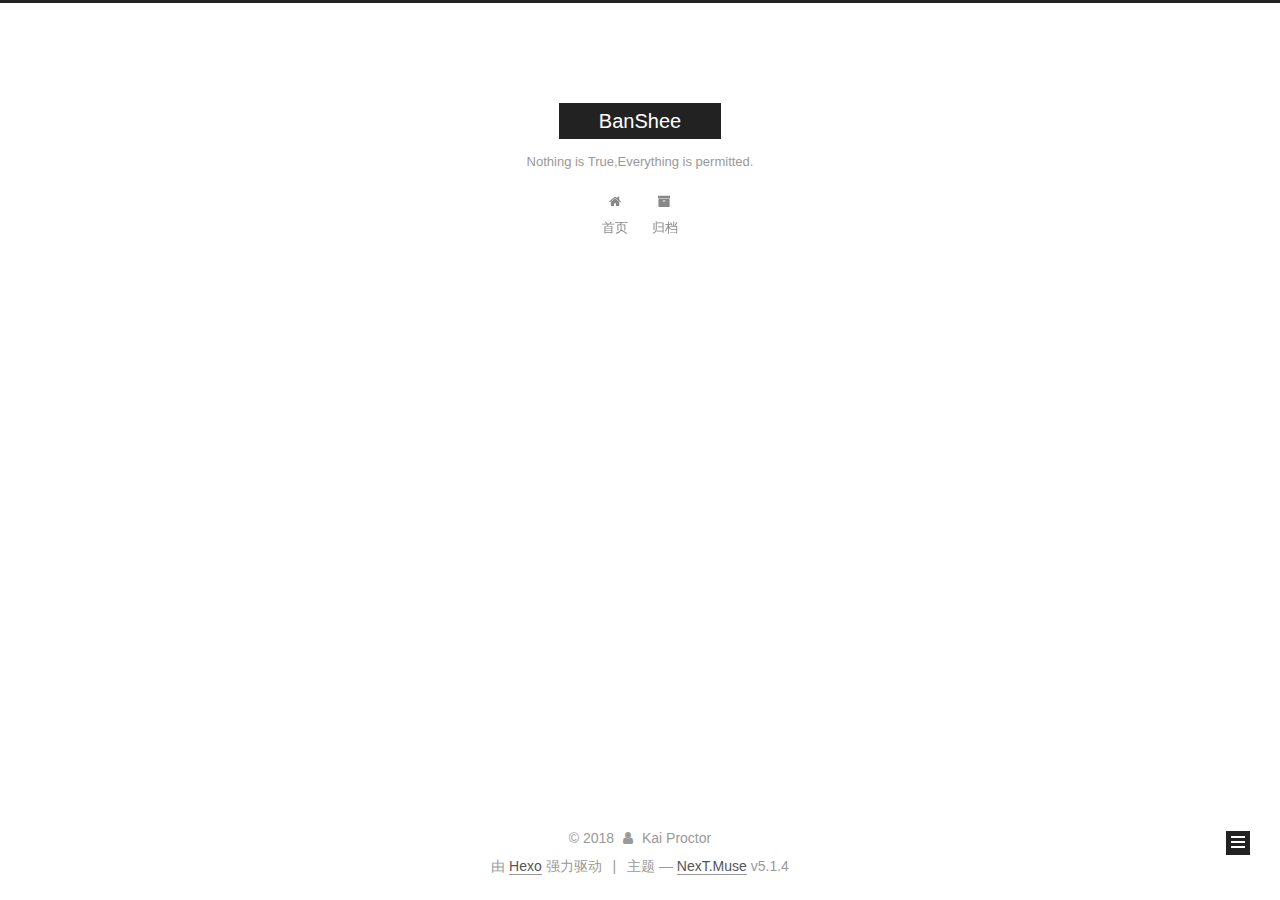
<file: archives/2018/index.html>
<!DOCTYPE html>



  


<html class="theme-next muse use-motion" lang="zh-Hans">
<head>
  <meta charset="UTF-8"/>
<meta http-equiv="X-UA-Compatible" content="IE=edge" />
<meta name="viewport" content="width=device-width, initial-scale=1, maximum-scale=1"/>
<meta name="theme-color" content="#222">









<meta http-equiv="Cache-Control" content="no-transform" />
<meta http-equiv="Cache-Control" content="no-siteapp" />
















  
  
  <link href="/lib/fancybox/source/jquery.fancybox.css?v=2.1.5" rel="stylesheet" type="text/css" />







<link href="/lib/font-awesome/css/font-awesome.min.css?v=4.6.2" rel="stylesheet" type="text/css" />

<link href="/css/main.css?v=5.1.4" rel="stylesheet" type="text/css" />


  <link rel="apple-touch-icon" sizes="180x180" href="/images/apple-touch-icon-next.png?v=5.1.4">


  <link rel="icon" type="image/png" sizes="32x32" href="/images/favicon-32x32-next.png?v=5.1.4">


  <link rel="icon" type="image/png" sizes="16x16" href="/images/favicon-16x16-next.png?v=5.1.4">


  <link rel="mask-icon" href="/images/logo.svg?v=5.1.4" color="#222">





  <meta name="keywords" content="Hexo, NexT" />










<meta name="description" content="深耕于黑暗，服务与光明。">
<meta property="og:type" content="website">
<meta property="og:title" content="BanShee">
<meta property="og:url" content="https://github.com/shaycormac/shaycormac.github.io.git/archives/2018/index.html">
<meta property="og:site_name" content="BanShee">
<meta property="og:description" content="深耕于黑暗，服务与光明。">
<meta property="og:locale" content="zh-Hans">
<meta name="twitter:card" content="summary">
<meta name="twitter:title" content="BanShee">
<meta name="twitter:description" content="深耕于黑暗，服务与光明。">



<script type="text/javascript" id="hexo.configurations">
  var NexT = window.NexT || {};
  var CONFIG = {
    root: '/',
    scheme: 'Muse',
    version: '5.1.4',
    sidebar: {"position":"left","display":"post","offset":12,"b2t":false,"scrollpercent":false,"onmobile":false},
    fancybox: true,
    tabs: true,
    motion: {"enable":true,"async":false,"transition":{"post_block":"fadeIn","post_header":"slideDownIn","post_body":"slideDownIn","coll_header":"slideLeftIn","sidebar":"slideUpIn"}},
    duoshuo: {
      userId: '0',
      author: '博主'
    },
    algolia: {
      applicationID: '',
      apiKey: '',
      indexName: '',
      hits: {"per_page":10},
      labels: {"input_placeholder":"Search for Posts","hits_empty":"We didn't find any results for the search: ${query}","hits_stats":"${hits} results found in ${time} ms"}
    }
  };
</script>



  <link rel="canonical" href="https://github.com/shaycormac/shaycormac.github.io.git/archives/2018/"/>





  <title>归档 | BanShee</title>
  








</head>

<body itemscope itemtype="http://schema.org/WebPage" lang="zh-Hans">

  
  
    
  

  <div class="container sidebar-position-left page-archive">
    <div class="headband"></div>

    <header id="header" class="header" itemscope itemtype="http://schema.org/WPHeader">
      <div class="header-inner"><div class="site-brand-wrapper">
  <div class="site-meta ">
    

    <div class="custom-logo-site-title">
      <a href="/"  class="brand" rel="start">
        <span class="logo-line-before"><i></i></span>
        <span class="site-title">BanShee</span>
        <span class="logo-line-after"><i></i></span>
      </a>
    </div>
      
        <p class="site-subtitle">Nothing is True,Everything is permitted.</p>
      
  </div>

  <div class="site-nav-toggle">
    <button>
      <span class="btn-bar"></span>
      <span class="btn-bar"></span>
      <span class="btn-bar"></span>
    </button>
  </div>
</div>

<nav class="site-nav">
  

  
    <ul id="menu" class="menu">
      
        
        <li class="menu-item menu-item-home">
          <a href="/" rel="section">
            
              <i class="menu-item-icon fa fa-fw fa-home"></i> <br />
            
            首页
          </a>
        </li>
      
        
        <li class="menu-item menu-item-archives">
          <a href="/archives/" rel="section">
            
              <i class="menu-item-icon fa fa-fw fa-archive"></i> <br />
            
            归档
          </a>
        </li>
      

      
    </ul>
  

  
</nav>



 </div>
    </header>

    <main id="main" class="main">
      <div class="main-inner">
        <div class="content-wrap">
          <div id="content" class="content">
            

  
  
  
  <div class="post-block archive">
    <div id="posts" class="posts-collapse">
      <span class="archive-move-on"></span>

      <span class="archive-page-counter">
        
        
        
          
        
        嗯..! 目前共计 2 篇日志。 继续努力。
      </span>

      

        
        
        

        
          
          <div class="collection-title">
            <h1 class="archive-year" id="archive-year-2018">2018</h1>
          </div>
        
        

        

  <article class="post post-type-normal" itemscope itemtype="http://schema.org/Article">
    <header class="post-header">

      <h2 class="post-title">
        
            <a class="post-title-link" href="/2018/01/09/翻译历史记录/" itemprop="url">
              
                <span itemprop="name">测试的第二篇文章</span>
              
            </a>
        
      </h2>

      <div class="post-meta">
        <time class="post-time" itemprop="dateCreated"
              datetime="2018-01-09T10:42:59+08:00"
              content="2018-01-09" >
          01-09
        </time>
      </div>

    </header>
  </article>



      

        
        
        

        
        

        

  <article class="post post-type-normal" itemscope itemtype="http://schema.org/Article">
    <header class="post-header">

      <h2 class="post-title">
        
            <a class="post-title-link" href="/2018/01/09/hello-world/" itemprop="url">
              
                <span itemprop="name">第一篇测试的文章</span>
              
            </a>
        
      </h2>

      <div class="post-meta">
        <time class="post-time" itemprop="dateCreated"
              datetime="2018-01-09T09:46:53+08:00"
              content="2018-01-09" >
          01-09
        </time>
      </div>

    </header>
  </article>



      

    </div>
  </div>
  
  
  

  



          </div>
          


          

        </div>
        
          
  
  <div class="sidebar-toggle">
    <div class="sidebar-toggle-line-wrap">
      <span class="sidebar-toggle-line sidebar-toggle-line-first"></span>
      <span class="sidebar-toggle-line sidebar-toggle-line-middle"></span>
      <span class="sidebar-toggle-line sidebar-toggle-line-last"></span>
    </div>
  </div>

  <aside id="sidebar" class="sidebar">
    
    <div class="sidebar-inner">

      

      

      <section class="site-overview-wrap sidebar-panel sidebar-panel-active">
        <div class="site-overview">
          <div class="site-author motion-element" itemprop="author" itemscope itemtype="http://schema.org/Person">
            
              <p class="site-author-name" itemprop="name">Kai Proctor</p>
              <p class="site-description motion-element" itemprop="description">深耕于黑暗，服务与光明。</p>
          </div>

          <nav class="site-state motion-element">

            
              <div class="site-state-item site-state-posts">
              
                <a href="/archives/">
              
                  <span class="site-state-item-count">2</span>
                  <span class="site-state-item-name">日志</span>
                </a>
              </div>
            

            

            

          </nav>

          

          

          
          

          
          

          

        </div>
      </section>

      

      

    </div>
  </aside>


        
      </div>
    </main>

    <footer id="footer" class="footer">
      <div class="footer-inner">
        <div class="copyright">&copy; <span itemprop="copyrightYear">2018</span>
  <span class="with-love">
    <i class="fa fa-user"></i>
  </span>
  <span class="author" itemprop="copyrightHolder">Kai Proctor</span>

  
</div>


  <div class="powered-by">由 <a class="theme-link" target="_blank" href="https://hexo.io">Hexo</a> 强力驱动</div>



  <span class="post-meta-divider">|</span>



  <div class="theme-info">主题 &mdash; <a class="theme-link" target="_blank" href="https://github.com/iissnan/hexo-theme-next">NexT.Muse</a> v5.1.4</div>




        







        
      </div>
    </footer>

    
      <div class="back-to-top">
        <i class="fa fa-arrow-up"></i>
        
      </div>
    

    

  </div>

  

<script type="text/javascript">
  if (Object.prototype.toString.call(window.Promise) !== '[object Function]') {
    window.Promise = null;
  }
</script>









  












  
  
    <script type="text/javascript" src="/lib/jquery/index.js?v=2.1.3"></script>
  

  
  
    <script type="text/javascript" src="/lib/fastclick/lib/fastclick.min.js?v=1.0.6"></script>
  

  
  
    <script type="text/javascript" src="/lib/jquery_lazyload/jquery.lazyload.js?v=1.9.7"></script>
  

  
  
    <script type="text/javascript" src="/lib/velocity/velocity.min.js?v=1.2.1"></script>
  

  
  
    <script type="text/javascript" src="/lib/velocity/velocity.ui.min.js?v=1.2.1"></script>
  

  
  
    <script type="text/javascript" src="/lib/fancybox/source/jquery.fancybox.pack.js?v=2.1.5"></script>
  


  


  <script type="text/javascript" src="/js/src/utils.js?v=5.1.4"></script>

  <script type="text/javascript" src="/js/src/motion.js?v=5.1.4"></script>



  
  

  

  


  <script type="text/javascript" src="/js/src/bootstrap.js?v=5.1.4"></script>



  


  




	





  





  












  





  

  

  

  
  

  

  

  

</body>
</html>
</file>
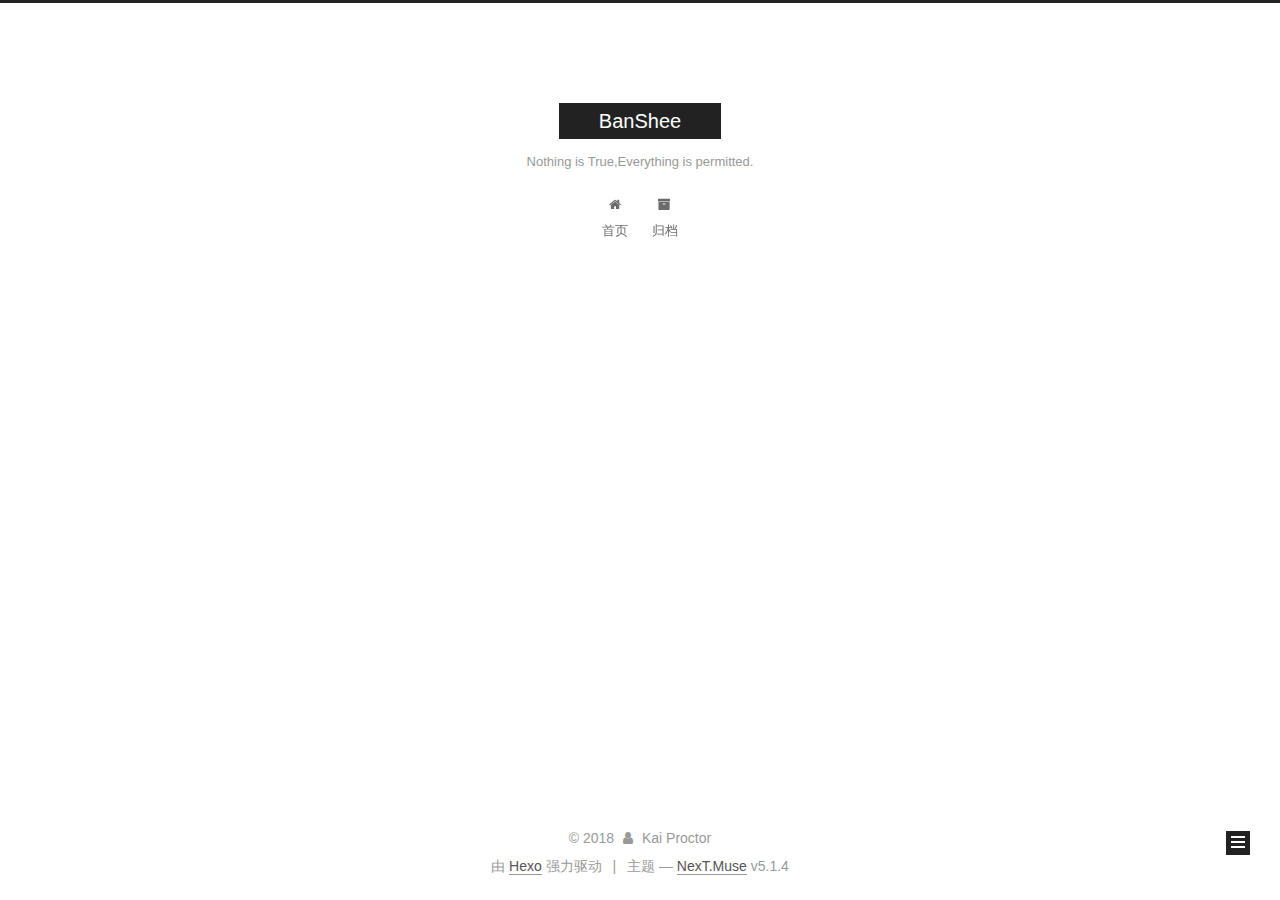
<file: archives/2018/01/index.html>
<!DOCTYPE html>



  


<html class="theme-next muse use-motion" lang="zh-Hans">
<head>
  <meta charset="UTF-8"/>
<meta http-equiv="X-UA-Compatible" content="IE=edge" />
<meta name="viewport" content="width=device-width, initial-scale=1, maximum-scale=1"/>
<meta name="theme-color" content="#222">









<meta http-equiv="Cache-Control" content="no-transform" />
<meta http-equiv="Cache-Control" content="no-siteapp" />
















  
  
  <link href="/lib/fancybox/source/jquery.fancybox.css?v=2.1.5" rel="stylesheet" type="text/css" />







<link href="/lib/font-awesome/css/font-awesome.min.css?v=4.6.2" rel="stylesheet" type="text/css" />

<link href="/css/main.css?v=5.1.4" rel="stylesheet" type="text/css" />


  <link rel="apple-touch-icon" sizes="180x180" href="/images/apple-touch-icon-next.png?v=5.1.4">


  <link rel="icon" type="image/png" sizes="32x32" href="/images/favicon-32x32-next.png?v=5.1.4">


  <link rel="icon" type="image/png" sizes="16x16" href="/images/favicon-16x16-next.png?v=5.1.4">


  <link rel="mask-icon" href="/images/logo.svg?v=5.1.4" color="#222">





  <meta name="keywords" content="Hexo, NexT" />










<meta name="description" content="深耕于黑暗，服务与光明。">
<meta property="og:type" content="website">
<meta property="og:title" content="BanShee">
<meta property="og:url" content="https://github.com/shaycormac/shaycormac.github.io.git/archives/2018/01/index.html">
<meta property="og:site_name" content="BanShee">
<meta property="og:description" content="深耕于黑暗，服务与光明。">
<meta property="og:locale" content="zh-Hans">
<meta name="twitter:card" content="summary">
<meta name="twitter:title" content="BanShee">
<meta name="twitter:description" content="深耕于黑暗，服务与光明。">



<script type="text/javascript" id="hexo.configurations">
  var NexT = window.NexT || {};
  var CONFIG = {
    root: '/',
    scheme: 'Muse',
    version: '5.1.4',
    sidebar: {"position":"left","display":"post","offset":12,"b2t":false,"scrollpercent":false,"onmobile":false},
    fancybox: true,
    tabs: true,
    motion: {"enable":true,"async":false,"transition":{"post_block":"fadeIn","post_header":"slideDownIn","post_body":"slideDownIn","coll_header":"slideLeftIn","sidebar":"slideUpIn"}},
    duoshuo: {
      userId: '0',
      author: '博主'
    },
    algolia: {
      applicationID: '',
      apiKey: '',
      indexName: '',
      hits: {"per_page":10},
      labels: {"input_placeholder":"Search for Posts","hits_empty":"We didn't find any results for the search: ${query}","hits_stats":"${hits} results found in ${time} ms"}
    }
  };
</script>



  <link rel="canonical" href="https://github.com/shaycormac/shaycormac.github.io.git/archives/2018/01/"/>





  <title>归档 | BanShee</title>
  








</head>

<body itemscope itemtype="http://schema.org/WebPage" lang="zh-Hans">

  
  
    
  

  <div class="container sidebar-position-left page-archive">
    <div class="headband"></div>

    <header id="header" class="header" itemscope itemtype="http://schema.org/WPHeader">
      <div class="header-inner"><div class="site-brand-wrapper">
  <div class="site-meta ">
    

    <div class="custom-logo-site-title">
      <a href="/"  class="brand" rel="start">
        <span class="logo-line-before"><i></i></span>
        <span class="site-title">BanShee</span>
        <span class="logo-line-after"><i></i></span>
      </a>
    </div>
      
        <p class="site-subtitle">Nothing is True,Everything is permitted.</p>
      
  </div>

  <div class="site-nav-toggle">
    <button>
      <span class="btn-bar"></span>
      <span class="btn-bar"></span>
      <span class="btn-bar"></span>
    </button>
  </div>
</div>

<nav class="site-nav">
  

  
    <ul id="menu" class="menu">
      
        
        <li class="menu-item menu-item-home">
          <a href="/" rel="section">
            
              <i class="menu-item-icon fa fa-fw fa-home"></i> <br />
            
            首页
          </a>
        </li>
      
        
        <li class="menu-item menu-item-archives">
          <a href="/archives/" rel="section">
            
              <i class="menu-item-icon fa fa-fw fa-archive"></i> <br />
            
            归档
          </a>
        </li>
      

      
    </ul>
  

  
</nav>



 </div>
    </header>

    <main id="main" class="main">
      <div class="main-inner">
        <div class="content-wrap">
          <div id="content" class="content">
            

  
  
  
  <div class="post-block archive">
    <div id="posts" class="posts-collapse">
      <span class="archive-move-on"></span>

      <span class="archive-page-counter">
        
        
        
          
        
        嗯..! 目前共计 2 篇日志。 继续努力。
      </span>

      

        
        
        

        
          
          <div class="collection-title">
            <h1 class="archive-year" id="archive-year-2018">2018</h1>
          </div>
        
        

        

  <article class="post post-type-normal" itemscope itemtype="http://schema.org/Article">
    <header class="post-header">

      <h2 class="post-title">
        
            <a class="post-title-link" href="/2018/01/09/翻译历史记录/" itemprop="url">
              
                <span itemprop="name">测试的第二篇文章</span>
              
            </a>
        
      </h2>

      <div class="post-meta">
        <time class="post-time" itemprop="dateCreated"
              datetime="2018-01-09T10:42:59+08:00"
              content="2018-01-09" >
          01-09
        </time>
      </div>

    </header>
  </article>



      

        
        
        

        
        

        

  <article class="post post-type-normal" itemscope itemtype="http://schema.org/Article">
    <header class="post-header">

      <h2 class="post-title">
        
            <a class="post-title-link" href="/2018/01/09/hello-world/" itemprop="url">
              
                <span itemprop="name">第一篇测试的文章</span>
              
            </a>
        
      </h2>

      <div class="post-meta">
        <time class="post-time" itemprop="dateCreated"
              datetime="2018-01-09T09:46:53+08:00"
              content="2018-01-09" >
          01-09
        </time>
      </div>

    </header>
  </article>



      

    </div>
  </div>
  
  
  

  



          </div>
          


          

        </div>
        
          
  
  <div class="sidebar-toggle">
    <div class="sidebar-toggle-line-wrap">
      <span class="sidebar-toggle-line sidebar-toggle-line-first"></span>
      <span class="sidebar-toggle-line sidebar-toggle-line-middle"></span>
      <span class="sidebar-toggle-line sidebar-toggle-line-last"></span>
    </div>
  </div>

  <aside id="sidebar" class="sidebar">
    
    <div class="sidebar-inner">

      

      

      <section class="site-overview-wrap sidebar-panel sidebar-panel-active">
        <div class="site-overview">
          <div class="site-author motion-element" itemprop="author" itemscope itemtype="http://schema.org/Person">
            
              <p class="site-author-name" itemprop="name">Kai Proctor</p>
              <p class="site-description motion-element" itemprop="description">深耕于黑暗，服务与光明。</p>
          </div>

          <nav class="site-state motion-element">

            
              <div class="site-state-item site-state-posts">
              
                <a href="/archives/">
              
                  <span class="site-state-item-count">2</span>
                  <span class="site-state-item-name">日志</span>
                </a>
              </div>
            

            

            

          </nav>

          

          

          
          

          
          

          

        </div>
      </section>

      

      

    </div>
  </aside>


        
      </div>
    </main>

    <footer id="footer" class="footer">
      <div class="footer-inner">
        <div class="copyright">&copy; <span itemprop="copyrightYear">2018</span>
  <span class="with-love">
    <i class="fa fa-user"></i>
  </span>
  <span class="author" itemprop="copyrightHolder">Kai Proctor</span>

  
</div>


  <div class="powered-by">由 <a class="theme-link" target="_blank" href="https://hexo.io">Hexo</a> 强力驱动</div>



  <span class="post-meta-divider">|</span>



  <div class="theme-info">主题 &mdash; <a class="theme-link" target="_blank" href="https://github.com/iissnan/hexo-theme-next">NexT.Muse</a> v5.1.4</div>




        







        
      </div>
    </footer>

    
      <div class="back-to-top">
        <i class="fa fa-arrow-up"></i>
        
      </div>
    

    

  </div>

  

<script type="text/javascript">
  if (Object.prototype.toString.call(window.Promise) !== '[object Function]') {
    window.Promise = null;
  }
</script>









  












  
  
    <script type="text/javascript" src="/lib/jquery/index.js?v=2.1.3"></script>
  

  
  
    <script type="text/javascript" src="/lib/fastclick/lib/fastclick.min.js?v=1.0.6"></script>
  

  
  
    <script type="text/javascript" src="/lib/jquery_lazyload/jquery.lazyload.js?v=1.9.7"></script>
  

  
  
    <script type="text/javascript" src="/lib/velocity/velocity.min.js?v=1.2.1"></script>
  

  
  
    <script type="text/javascript" src="/lib/velocity/velocity.ui.min.js?v=1.2.1"></script>
  

  
  
    <script type="text/javascript" src="/lib/fancybox/source/jquery.fancybox.pack.js?v=2.1.5"></script>
  


  


  <script type="text/javascript" src="/js/src/utils.js?v=5.1.4"></script>

  <script type="text/javascript" src="/js/src/motion.js?v=5.1.4"></script>



  
  

  

  


  <script type="text/javascript" src="/js/src/bootstrap.js?v=5.1.4"></script>



  


  




	





  





  












  





  

  

  

  
  

  

  

  

</body>
</html>
</file>
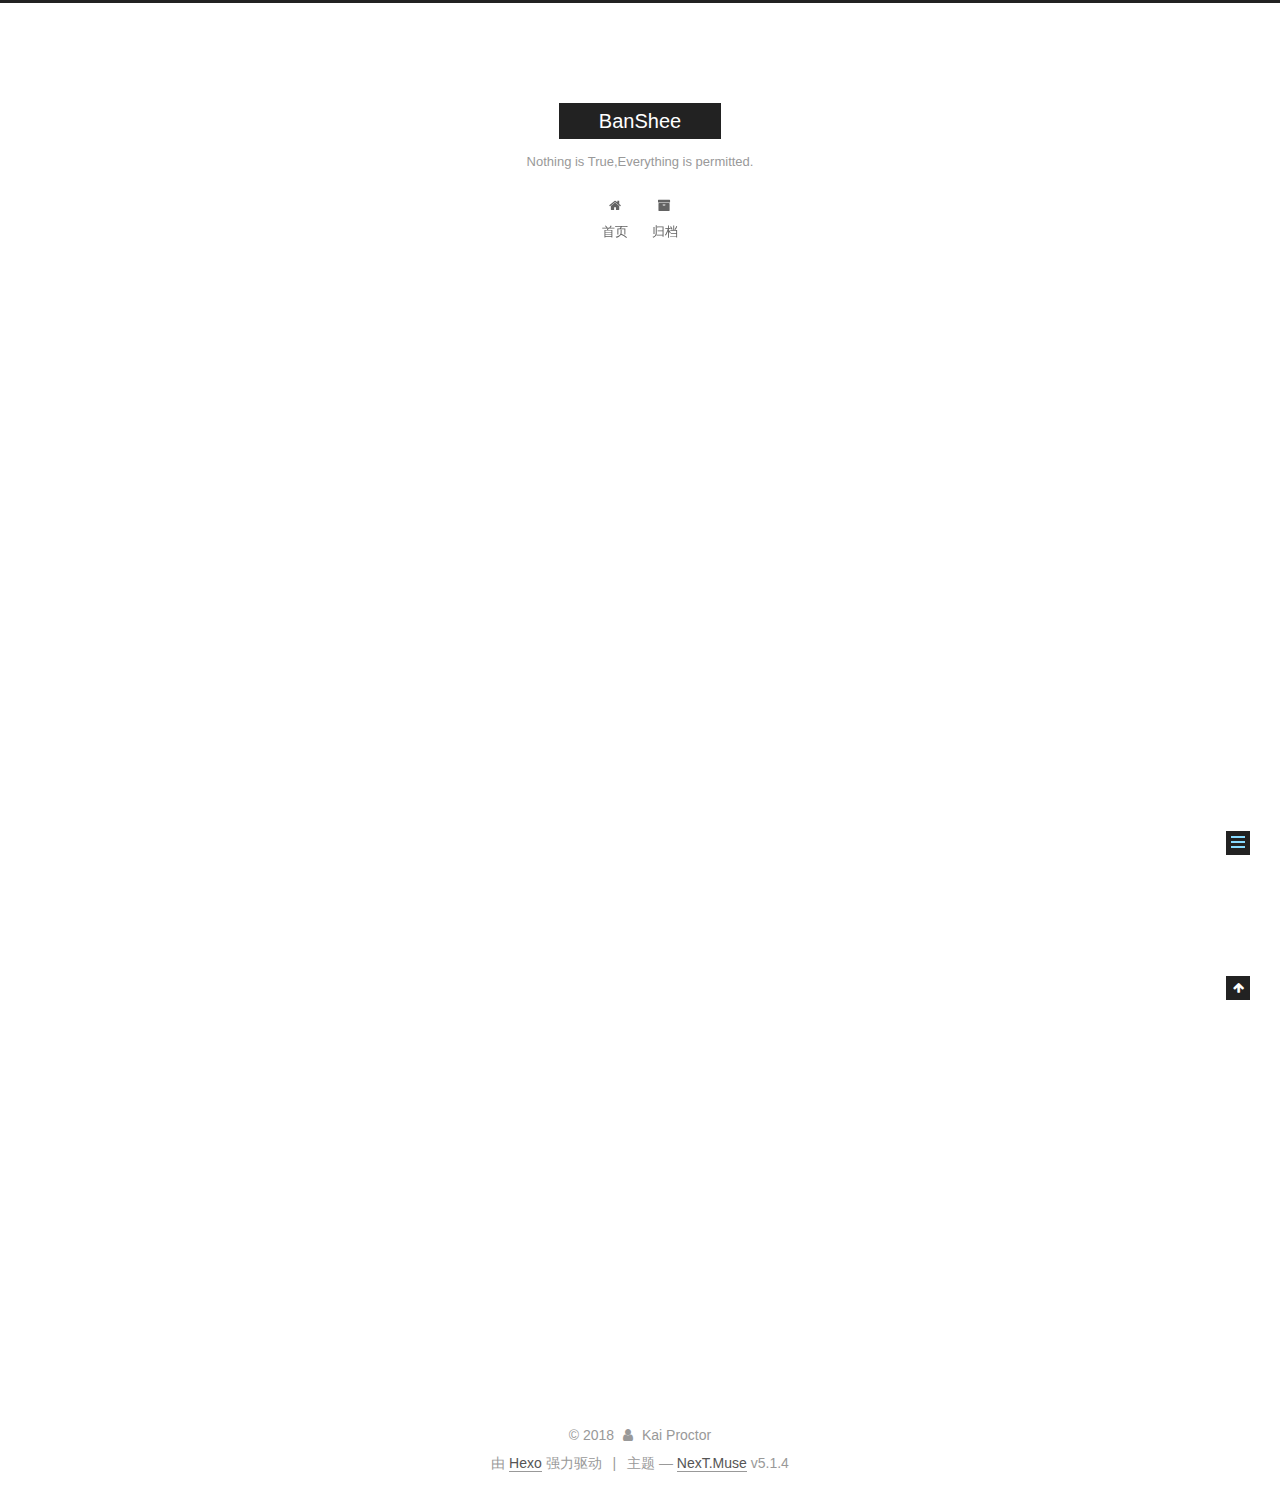
<file: 2018/01/09/hello-world/index.html>
<!DOCTYPE html>



  


<html class="theme-next muse use-motion" lang="zh-Hans">
<head>
  <meta charset="UTF-8"/>
<meta http-equiv="X-UA-Compatible" content="IE=edge" />
<meta name="viewport" content="width=device-width, initial-scale=1, maximum-scale=1"/>
<meta name="theme-color" content="#222">









<meta http-equiv="Cache-Control" content="no-transform" />
<meta http-equiv="Cache-Control" content="no-siteapp" />
















  
  
  <link href="/lib/fancybox/source/jquery.fancybox.css?v=2.1.5" rel="stylesheet" type="text/css" />







<link href="/lib/font-awesome/css/font-awesome.min.css?v=4.6.2" rel="stylesheet" type="text/css" />

<link href="/css/main.css?v=5.1.4" rel="stylesheet" type="text/css" />


  <link rel="apple-touch-icon" sizes="180x180" href="/images/apple-touch-icon-next.png?v=5.1.4">


  <link rel="icon" type="image/png" sizes="32x32" href="/images/favicon-32x32-next.png?v=5.1.4">


  <link rel="icon" type="image/png" sizes="16x16" href="/images/favicon-16x16-next.png?v=5.1.4">


  <link rel="mask-icon" href="/images/logo.svg?v=5.1.4" color="#222">





  <meta name="keywords" content="Hexo, NexT" />










<meta name="description" content="Welcome to Hexo! This is your very first post. Check documentation for more info. If you get any problems when using Hexo, you can find the answer in troubleshooting or you can ask me on GitHub. Quick">
<meta property="og:type" content="article">
<meta property="og:title" content="第一篇测试的文章">
<meta property="og:url" content="https://github.com/shaycormac/shaycormac.github.io.git/2018/01/09/hello-world/index.html">
<meta property="og:site_name" content="BanShee">
<meta property="og:description" content="Welcome to Hexo! This is your very first post. Check documentation for more info. If you get any problems when using Hexo, you can find the answer in troubleshooting or you can ask me on GitHub. Quick">
<meta property="og:locale" content="zh-Hans">
<meta property="og:updated_time" content="2018-01-09T03:04:35.909Z">
<meta name="twitter:card" content="summary">
<meta name="twitter:title" content="第一篇测试的文章">
<meta name="twitter:description" content="Welcome to Hexo! This is your very first post. Check documentation for more info. If you get any problems when using Hexo, you can find the answer in troubleshooting or you can ask me on GitHub. Quick">



<script type="text/javascript" id="hexo.configurations">
  var NexT = window.NexT || {};
  var CONFIG = {
    root: '/',
    scheme: 'Muse',
    version: '5.1.4',
    sidebar: {"position":"left","display":"post","offset":12,"b2t":false,"scrollpercent":false,"onmobile":false},
    fancybox: true,
    tabs: true,
    motion: {"enable":true,"async":false,"transition":{"post_block":"fadeIn","post_header":"slideDownIn","post_body":"slideDownIn","coll_header":"slideLeftIn","sidebar":"slideUpIn"}},
    duoshuo: {
      userId: '0',
      author: '博主'
    },
    algolia: {
      applicationID: '',
      apiKey: '',
      indexName: '',
      hits: {"per_page":10},
      labels: {"input_placeholder":"Search for Posts","hits_empty":"We didn't find any results for the search: ${query}","hits_stats":"${hits} results found in ${time} ms"}
    }
  };
</script>



  <link rel="canonical" href="https://github.com/shaycormac/shaycormac.github.io.git/2018/01/09/hello-world/"/>





  <title>第一篇测试的文章 | BanShee</title>
  








</head>

<body itemscope itemtype="http://schema.org/WebPage" lang="zh-Hans">

  
  
    
  

  <div class="container sidebar-position-left page-post-detail">
    <div class="headband"></div>

    <header id="header" class="header" itemscope itemtype="http://schema.org/WPHeader">
      <div class="header-inner"><div class="site-brand-wrapper">
  <div class="site-meta ">
    

    <div class="custom-logo-site-title">
      <a href="/"  class="brand" rel="start">
        <span class="logo-line-before"><i></i></span>
        <span class="site-title">BanShee</span>
        <span class="logo-line-after"><i></i></span>
      </a>
    </div>
      
        <p class="site-subtitle">Nothing is True,Everything is permitted.</p>
      
  </div>

  <div class="site-nav-toggle">
    <button>
      <span class="btn-bar"></span>
      <span class="btn-bar"></span>
      <span class="btn-bar"></span>
    </button>
  </div>
</div>

<nav class="site-nav">
  

  
    <ul id="menu" class="menu">
      
        
        <li class="menu-item menu-item-home">
          <a href="/" rel="section">
            
              <i class="menu-item-icon fa fa-fw fa-home"></i> <br />
            
            首页
          </a>
        </li>
      
        
        <li class="menu-item menu-item-archives">
          <a href="/archives/" rel="section">
            
              <i class="menu-item-icon fa fa-fw fa-archive"></i> <br />
            
            归档
          </a>
        </li>
      

      
    </ul>
  

  
</nav>



 </div>
    </header>

    <main id="main" class="main">
      <div class="main-inner">
        <div class="content-wrap">
          <div id="content" class="content">
            

  <div id="posts" class="posts-expand">
    

  

  
  
  

  <article class="post post-type-normal" itemscope itemtype="http://schema.org/Article">
  
  
  
  <div class="post-block">
    <link itemprop="mainEntityOfPage" href="https://github.com/shaycormac/shaycormac.github.io.git/2018/01/09/hello-world/">

    <span hidden itemprop="author" itemscope itemtype="http://schema.org/Person">
      <meta itemprop="name" content="Kai Proctor">
      <meta itemprop="description" content="">
      <meta itemprop="image" content="/images/avatar.gif">
    </span>

    <span hidden itemprop="publisher" itemscope itemtype="http://schema.org/Organization">
      <meta itemprop="name" content="BanShee">
    </span>

    
      <header class="post-header">

        
        
          <h1 class="post-title" itemprop="name headline">第一篇测试的文章</h1>
        

        <div class="post-meta">
          <span class="post-time">
            
              <span class="post-meta-item-icon">
                <i class="fa fa-calendar-o"></i>
              </span>
              
                <span class="post-meta-item-text">发表于</span>
              
              <time title="创建于" itemprop="dateCreated datePublished" datetime="2018-01-09T09:46:53+08:00">
                2018-01-09
              </time>
            

            

            
          </span>

          

          
            
          

          
          

          

          

          

        </div>
      </header>
    

    
    
    
    <div class="post-body" itemprop="articleBody">

      
      

      
        <p>Welcome to <a href="https://hexo.io/" target="_blank" rel="noopener">Hexo</a>! This is your very first post. Check <a href="https://hexo.io/docs/" target="_blank" rel="noopener">documentation</a> for more info. If you get any problems when using Hexo, you can find the answer in <a href="https://hexo.io/docs/troubleshooting.html" target="_blank" rel="noopener">troubleshooting</a> or you can ask me on <a href="https://github.com/hexojs/hexo/issues">GitHub</a>.</p>
<h2 id="Quick-Start"><a href="#Quick-Start" class="headerlink" title="Quick Start"></a>Quick Start</h2><h3 id="Create-a-new-post"><a href="#Create-a-new-post" class="headerlink" title="Create a new post"></a>Create a new post</h3><figure class="highlight bash"><table><tr><td class="gutter"><pre><span class="line">1</span><br></pre></td><td class="code"><pre><span class="line">$ hexo new <span class="string">"My New Post"</span></span><br></pre></td></tr></table></figure>
<p>More info: <a href="https://hexo.io/docs/writing.html" target="_blank" rel="noopener">Writing</a></p>
<h3 id="Run-server"><a href="#Run-server" class="headerlink" title="Run server"></a>Run server</h3><figure class="highlight bash"><table><tr><td class="gutter"><pre><span class="line">1</span><br></pre></td><td class="code"><pre><span class="line">$ hexo server</span><br></pre></td></tr></table></figure>
<p>More info: <a href="https://hexo.io/docs/server.html" target="_blank" rel="noopener">Server</a></p>
<h3 id="Generate-static-files"><a href="#Generate-static-files" class="headerlink" title="Generate static files"></a>Generate static files</h3><figure class="highlight bash"><table><tr><td class="gutter"><pre><span class="line">1</span><br></pre></td><td class="code"><pre><span class="line">$ hexo generate</span><br></pre></td></tr></table></figure>
<p>More info: <a href="https://hexo.io/docs/generating.html" target="_blank" rel="noopener">Generating</a></p>
<h3 id="Deploy-to-remote-sites"><a href="#Deploy-to-remote-sites" class="headerlink" title="Deploy to remote sites"></a>Deploy to remote sites</h3><figure class="highlight bash"><table><tr><td class="gutter"><pre><span class="line">1</span><br></pre></td><td class="code"><pre><span class="line">$ hexo deploy</span><br></pre></td></tr></table></figure>
<p>More info: <a href="https://hexo.io/docs/deployment.html" target="_blank" rel="noopener">Deployment</a></p>

      
    </div>
    
    
    

    

    

    

    <footer class="post-footer">
      

      
      
      

      
        <div class="post-nav">
          <div class="post-nav-next post-nav-item">
            
          </div>

          <span class="post-nav-divider"></span>

          <div class="post-nav-prev post-nav-item">
            
              <a href="/2018/01/09/翻译历史记录/" rel="prev" title="测试的第二篇文章">
                测试的第二篇文章 <i class="fa fa-chevron-right"></i>
              </a>
            
          </div>
        </div>
      

      
      
    </footer>
  </div>
  
  
  
  </article>



    <div class="post-spread">
      
    </div>
  </div>


          </div>
          


          

  



        </div>
        
          
  
  <div class="sidebar-toggle">
    <div class="sidebar-toggle-line-wrap">
      <span class="sidebar-toggle-line sidebar-toggle-line-first"></span>
      <span class="sidebar-toggle-line sidebar-toggle-line-middle"></span>
      <span class="sidebar-toggle-line sidebar-toggle-line-last"></span>
    </div>
  </div>

  <aside id="sidebar" class="sidebar">
    
    <div class="sidebar-inner">

      

      
        <ul class="sidebar-nav motion-element">
          <li class="sidebar-nav-toc sidebar-nav-active" data-target="post-toc-wrap">
            文章目录
          </li>
          <li class="sidebar-nav-overview" data-target="site-overview-wrap">
            站点概览
          </li>
        </ul>
      

      <section class="site-overview-wrap sidebar-panel">
        <div class="site-overview">
          <div class="site-author motion-element" itemprop="author" itemscope itemtype="http://schema.org/Person">
            
              <p class="site-author-name" itemprop="name">Kai Proctor</p>
              <p class="site-description motion-element" itemprop="description">深耕于黑暗，服务与光明。</p>
          </div>

          <nav class="site-state motion-element">

            
              <div class="site-state-item site-state-posts">
              
                <a href="/archives/">
              
                  <span class="site-state-item-count">2</span>
                  <span class="site-state-item-name">日志</span>
                </a>
              </div>
            

            

            

          </nav>

          

          

          
          

          
          

          

        </div>
      </section>

      
      <!--noindex-->
        <section class="post-toc-wrap motion-element sidebar-panel sidebar-panel-active">
          <div class="post-toc">

            
              
            

            
              <div class="post-toc-content"><ol class="nav"><li class="nav-item nav-level-2"><a class="nav-link" href="#Quick-Start"><span class="nav-number">1.</span> <span class="nav-text">Quick Start</span></a><ol class="nav-child"><li class="nav-item nav-level-3"><a class="nav-link" href="#Create-a-new-post"><span class="nav-number">1.1.</span> <span class="nav-text">Create a new post</span></a></li><li class="nav-item nav-level-3"><a class="nav-link" href="#Run-server"><span class="nav-number">1.2.</span> <span class="nav-text">Run server</span></a></li><li class="nav-item nav-level-3"><a class="nav-link" href="#Generate-static-files"><span class="nav-number">1.3.</span> <span class="nav-text">Generate static files</span></a></li><li class="nav-item nav-level-3"><a class="nav-link" href="#Deploy-to-remote-sites"><span class="nav-number">1.4.</span> <span class="nav-text">Deploy to remote sites</span></a></li></ol></li></ol></div>
            

          </div>
        </section>
      <!--/noindex-->
      

      

    </div>
  </aside>


        
      </div>
    </main>

    <footer id="footer" class="footer">
      <div class="footer-inner">
        <div class="copyright">&copy; <span itemprop="copyrightYear">2018</span>
  <span class="with-love">
    <i class="fa fa-user"></i>
  </span>
  <span class="author" itemprop="copyrightHolder">Kai Proctor</span>

  
</div>


  <div class="powered-by">由 <a class="theme-link" target="_blank" href="https://hexo.io">Hexo</a> 强力驱动</div>



  <span class="post-meta-divider">|</span>



  <div class="theme-info">主题 &mdash; <a class="theme-link" target="_blank" href="https://github.com/iissnan/hexo-theme-next">NexT.Muse</a> v5.1.4</div>




        







        
      </div>
    </footer>

    
      <div class="back-to-top">
        <i class="fa fa-arrow-up"></i>
        
      </div>
    

    

  </div>

  

<script type="text/javascript">
  if (Object.prototype.toString.call(window.Promise) !== '[object Function]') {
    window.Promise = null;
  }
</script>









  












  
  
    <script type="text/javascript" src="/lib/jquery/index.js?v=2.1.3"></script>
  

  
  
    <script type="text/javascript" src="/lib/fastclick/lib/fastclick.min.js?v=1.0.6"></script>
  

  
  
    <script type="text/javascript" src="/lib/jquery_lazyload/jquery.lazyload.js?v=1.9.7"></script>
  

  
  
    <script type="text/javascript" src="/lib/velocity/velocity.min.js?v=1.2.1"></script>
  

  
  
    <script type="text/javascript" src="/lib/velocity/velocity.ui.min.js?v=1.2.1"></script>
  

  
  
    <script type="text/javascript" src="/lib/fancybox/source/jquery.fancybox.pack.js?v=2.1.5"></script>
  


  


  <script type="text/javascript" src="/js/src/utils.js?v=5.1.4"></script>

  <script type="text/javascript" src="/js/src/motion.js?v=5.1.4"></script>



  
  

  
  <script type="text/javascript" src="/js/src/scrollspy.js?v=5.1.4"></script>
<script type="text/javascript" src="/js/src/post-details.js?v=5.1.4"></script>



  


  <script type="text/javascript" src="/js/src/bootstrap.js?v=5.1.4"></script>



  


  




	





  





  












  





  

  

  

  
  

  

  

  

</body>
</html>
</file>
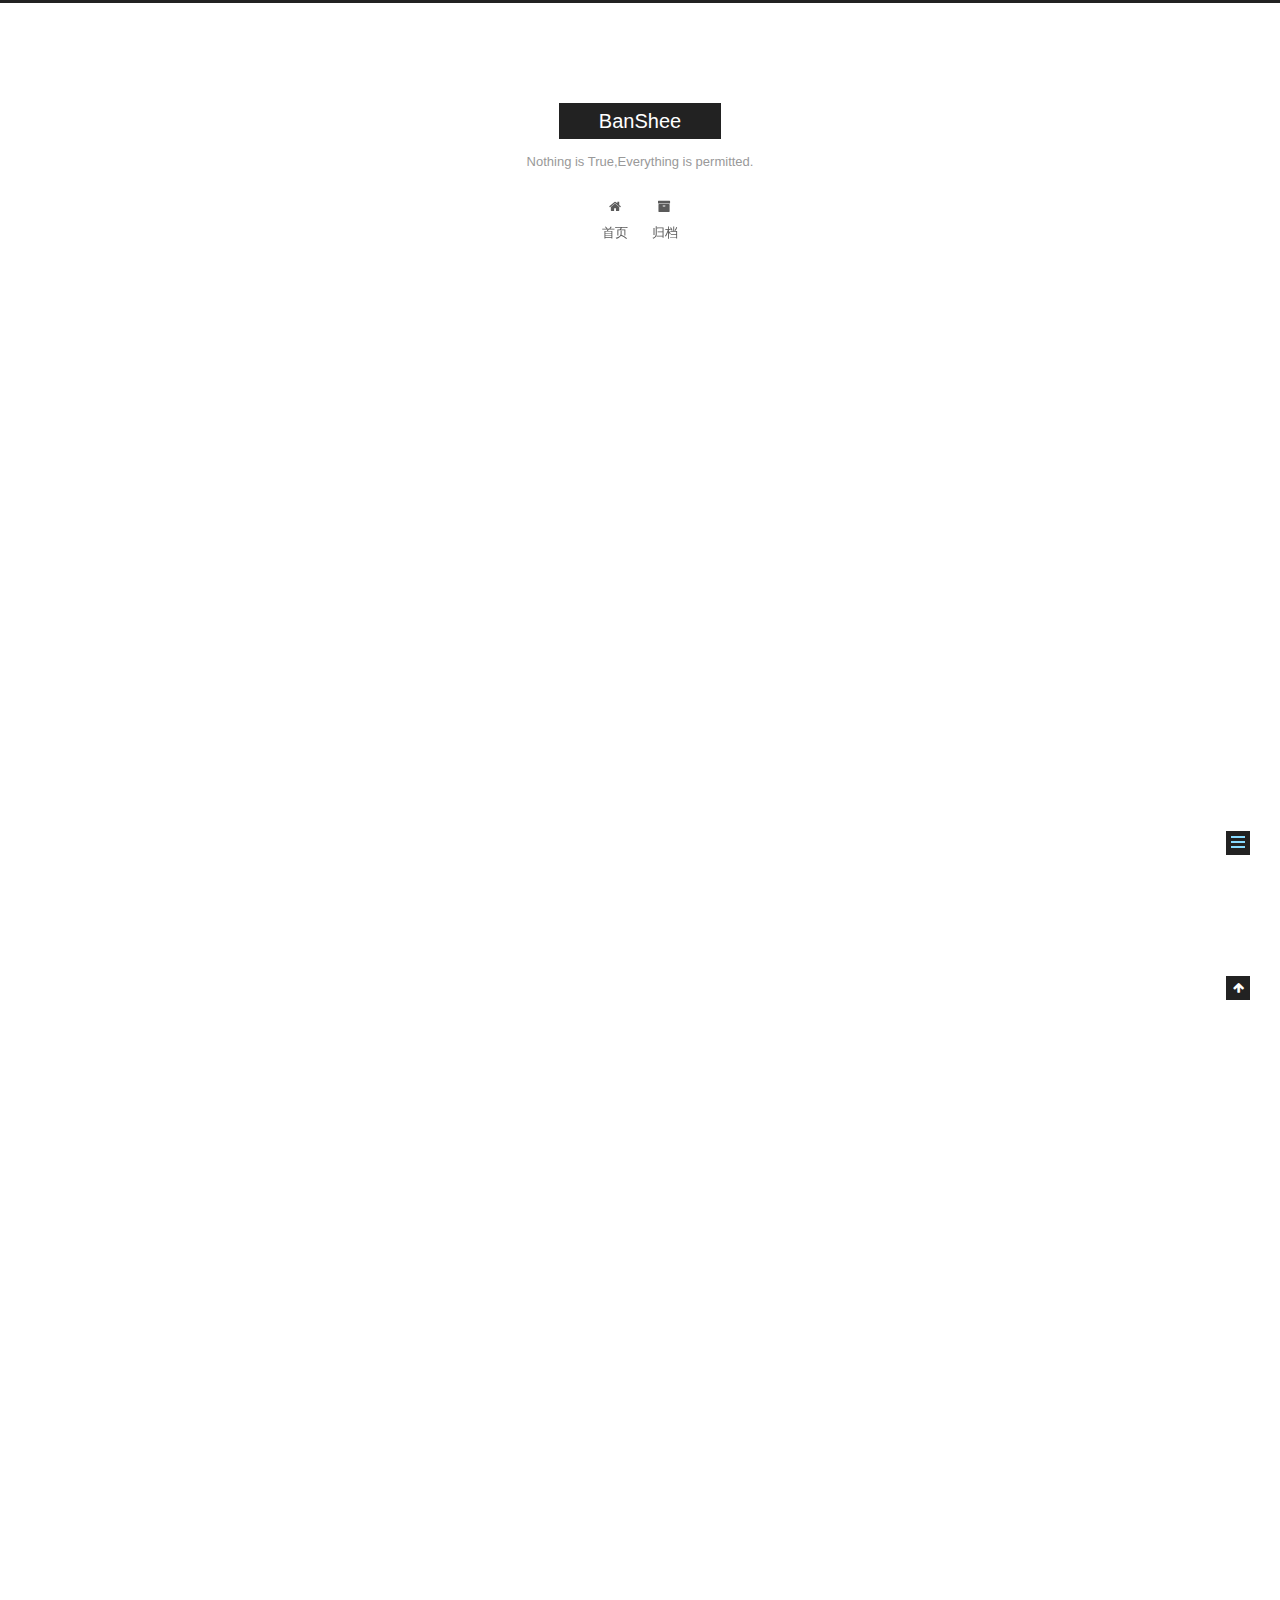
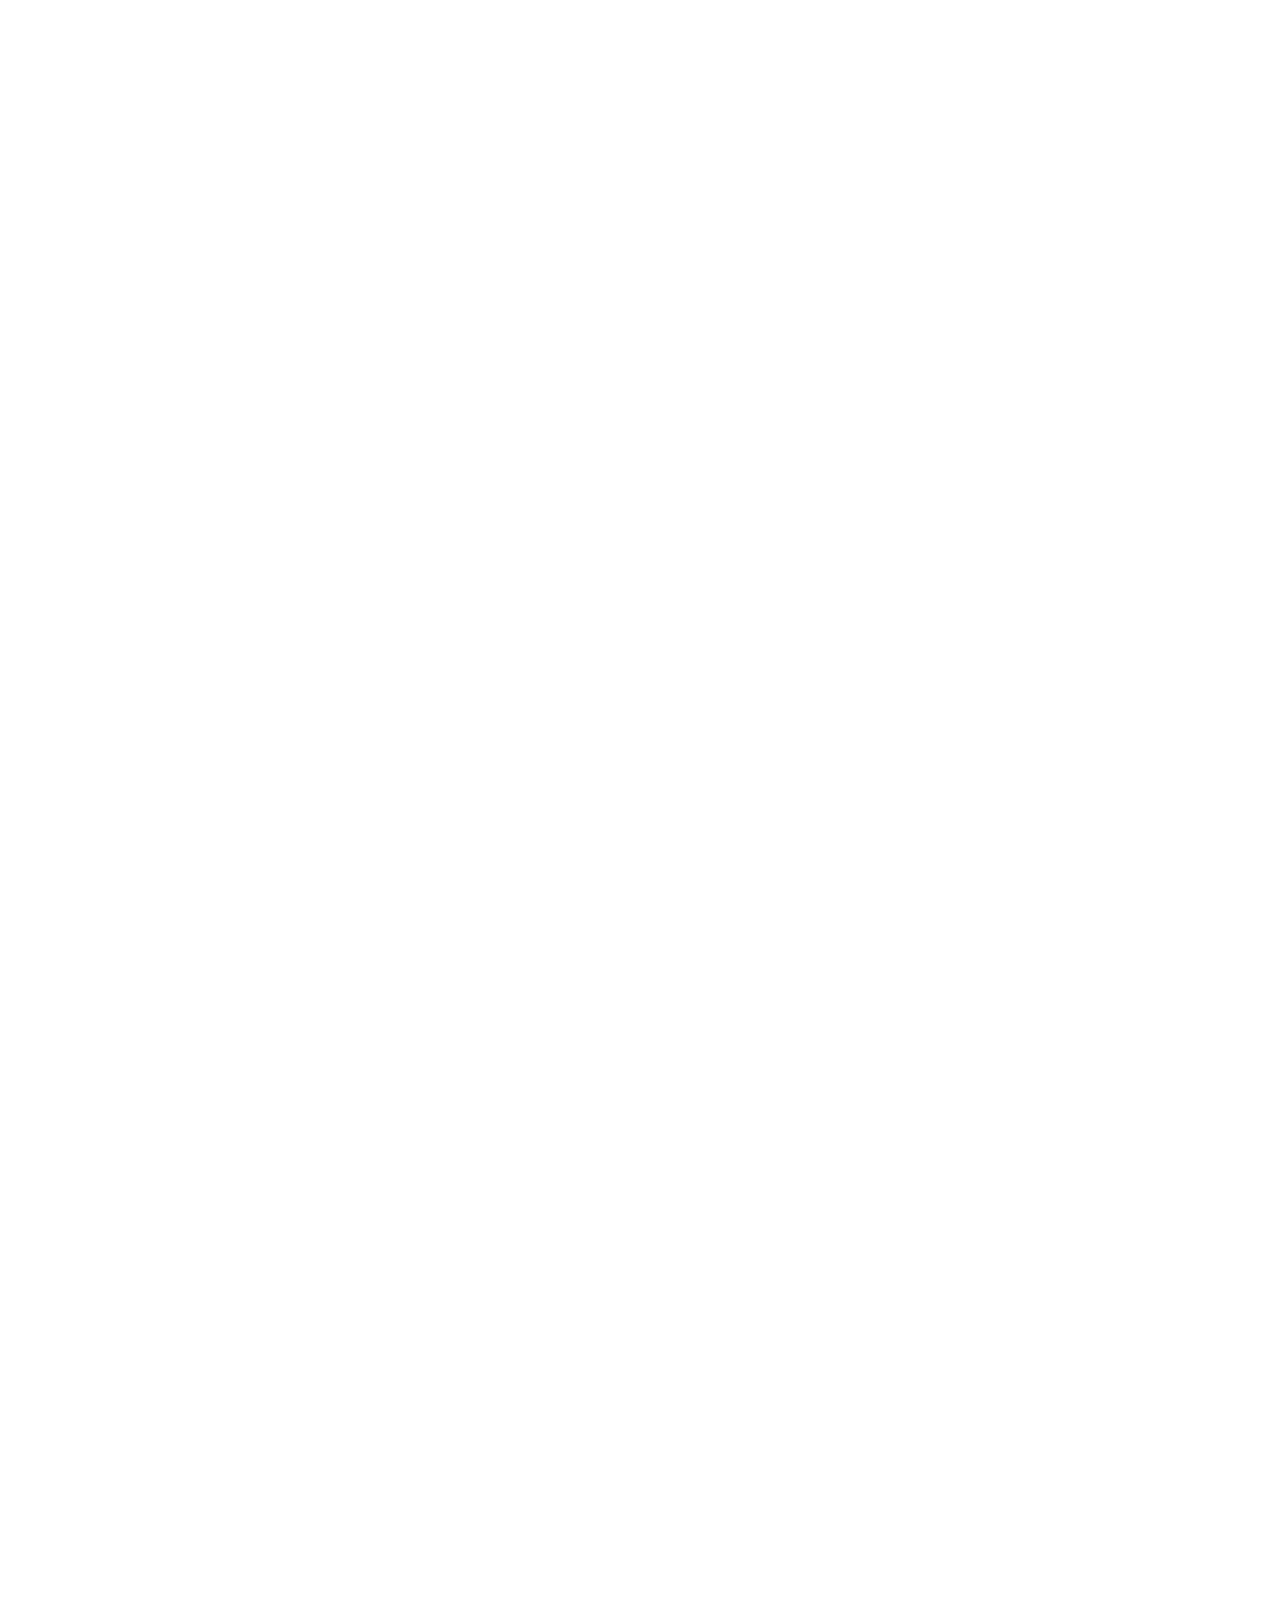
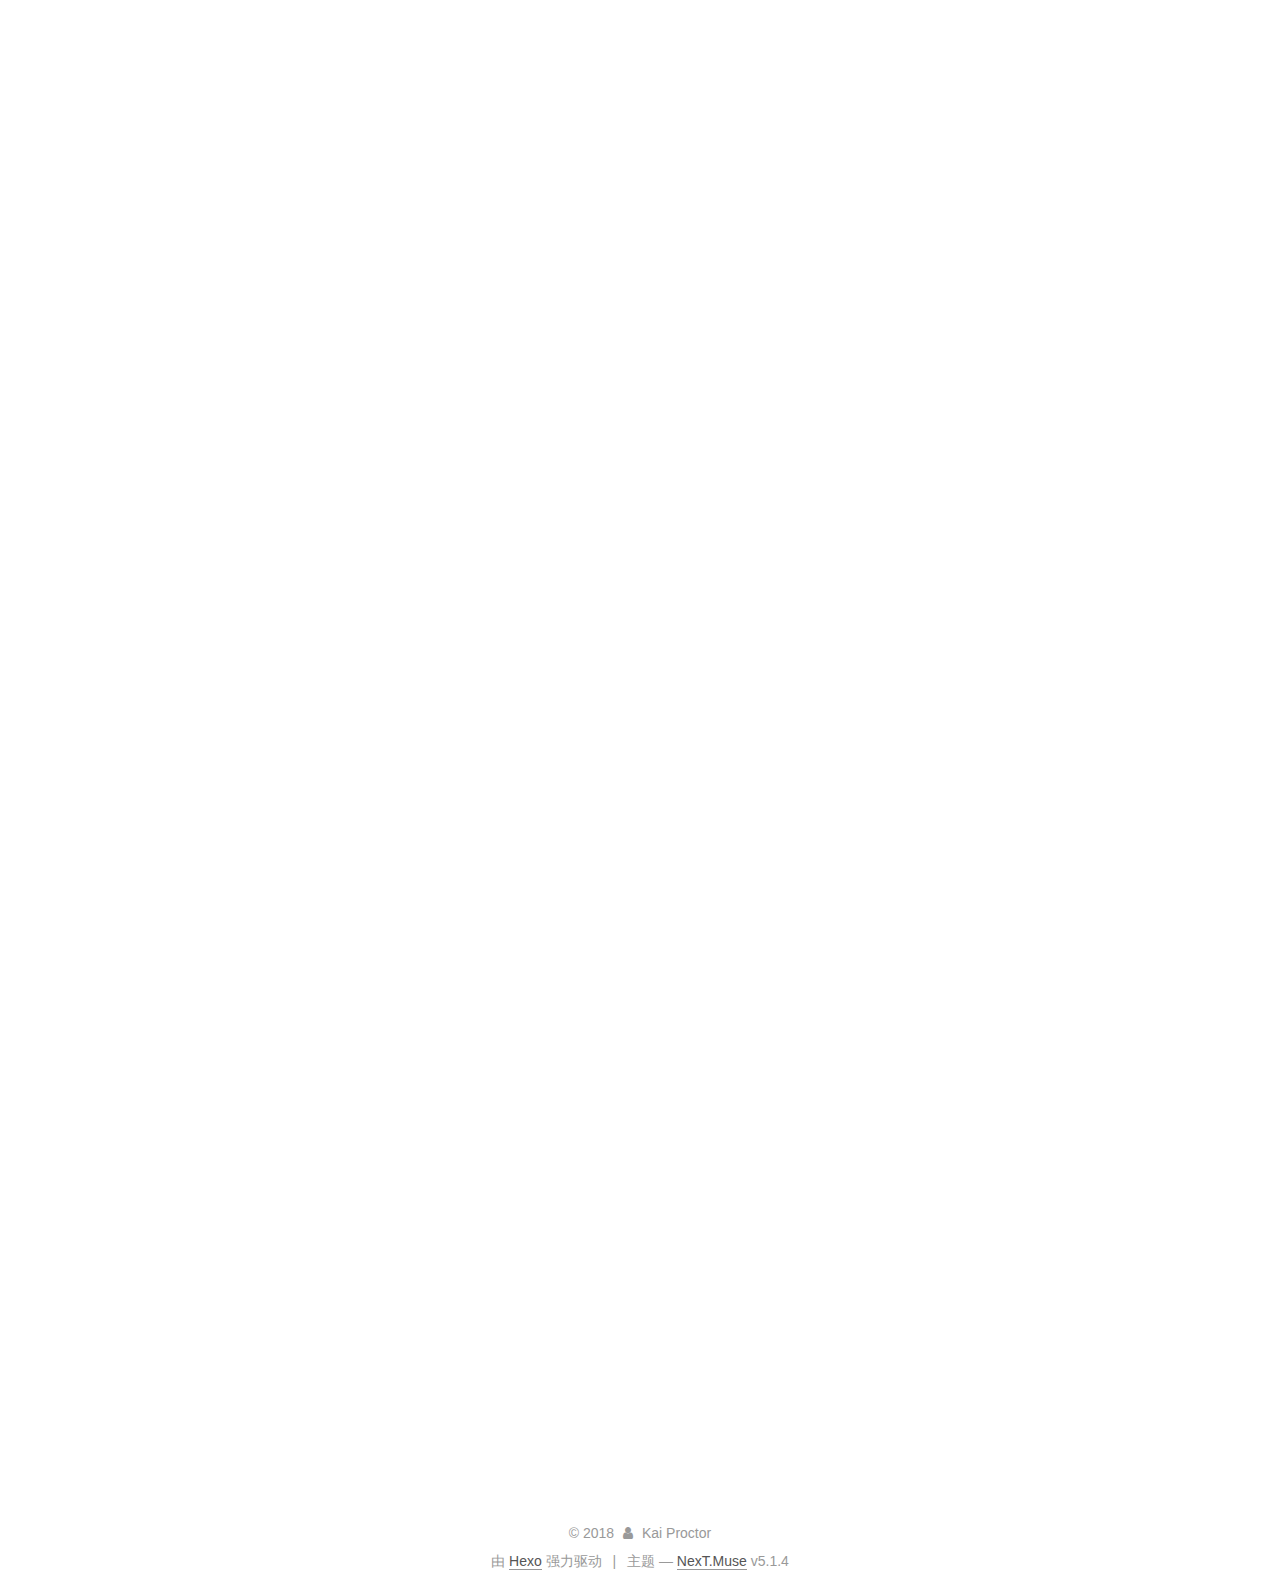
<file: 2018/01/09/翻译历史记录/index.html>
<!DOCTYPE html>



  


<html class="theme-next muse use-motion" lang="zh-Hans">
<head>
  <meta charset="UTF-8"/>
<meta http-equiv="X-UA-Compatible" content="IE=edge" />
<meta name="viewport" content="width=device-width, initial-scale=1, maximum-scale=1"/>
<meta name="theme-color" content="#222">









<meta http-equiv="Cache-Control" content="no-transform" />
<meta http-equiv="Cache-Control" content="no-siteapp" />
















  
  
  <link href="/lib/fancybox/source/jquery.fancybox.css?v=2.1.5" rel="stylesheet" type="text/css" />







<link href="/lib/font-awesome/css/font-awesome.min.css?v=4.6.2" rel="stylesheet" type="text/css" />

<link href="/css/main.css?v=5.1.4" rel="stylesheet" type="text/css" />


  <link rel="apple-touch-icon" sizes="180x180" href="/images/apple-touch-icon-next.png?v=5.1.4">


  <link rel="icon" type="image/png" sizes="32x32" href="/images/favicon-32x32-next.png?v=5.1.4">


  <link rel="icon" type="image/png" sizes="16x16" href="/images/favicon-16x16-next.png?v=5.1.4">


  <link rel="mask-icon" href="/images/logo.svg?v=5.1.4" color="#222">





  <meta name="keywords" content="Hexo, NexT" />










<meta name="description" content="翻译历史记录这里我们翻译过后的结果集，建议用Markdown编辑器打开它，下方是项目地址。欢迎PR或Issues，喜欢的话给个Star，交个朋友吧。 ReciteWordsHistory：  permission 1234567permission:许可;美式：[pɚ&amp;apos;mɪʃən];英式：[pə&amp;apos;mɪʃ(ə)n];n. 允许，许可网络释义：permission : 许可,允许,">
<meta property="og:type" content="article">
<meta property="og:title" content="测试的第二篇文章">
<meta property="og:url" content="https://github.com/shaycormac/shaycormac.github.io.git/2018/01/09/翻译历史记录/index.html">
<meta property="og:site_name" content="BanShee">
<meta property="og:description" content="翻译历史记录这里我们翻译过后的结果集，建议用Markdown编辑器打开它，下方是项目地址。欢迎PR或Issues，喜欢的话给个Star，交个朋友吧。 ReciteWordsHistory：  permission 1234567permission:许可;美式：[pɚ&amp;apos;mɪʃən];英式：[pə&amp;apos;mɪʃ(ə)n];n. 允许，许可网络释义：permission : 许可,允许,">
<meta property="og:locale" content="zh-Hans">
<meta property="og:updated_time" content="2018-01-09T03:02:19.899Z">
<meta name="twitter:card" content="summary">
<meta name="twitter:title" content="测试的第二篇文章">
<meta name="twitter:description" content="翻译历史记录这里我们翻译过后的结果集，建议用Markdown编辑器打开它，下方是项目地址。欢迎PR或Issues，喜欢的话给个Star，交个朋友吧。 ReciteWordsHistory：  permission 1234567permission:许可;美式：[pɚ&amp;apos;mɪʃən];英式：[pə&amp;apos;mɪʃ(ə)n];n. 允许，许可网络释义：permission : 许可,允许,">



<script type="text/javascript" id="hexo.configurations">
  var NexT = window.NexT || {};
  var CONFIG = {
    root: '/',
    scheme: 'Muse',
    version: '5.1.4',
    sidebar: {"position":"left","display":"post","offset":12,"b2t":false,"scrollpercent":false,"onmobile":false},
    fancybox: true,
    tabs: true,
    motion: {"enable":true,"async":false,"transition":{"post_block":"fadeIn","post_header":"slideDownIn","post_body":"slideDownIn","coll_header":"slideLeftIn","sidebar":"slideUpIn"}},
    duoshuo: {
      userId: '0',
      author: '博主'
    },
    algolia: {
      applicationID: '',
      apiKey: '',
      indexName: '',
      hits: {"per_page":10},
      labels: {"input_placeholder":"Search for Posts","hits_empty":"We didn't find any results for the search: ${query}","hits_stats":"${hits} results found in ${time} ms"}
    }
  };
</script>



  <link rel="canonical" href="https://github.com/shaycormac/shaycormac.github.io.git/2018/01/09/翻译历史记录/"/>





  <title>测试的第二篇文章 | BanShee</title>
  








</head>

<body itemscope itemtype="http://schema.org/WebPage" lang="zh-Hans">

  
  
    
  

  <div class="container sidebar-position-left page-post-detail">
    <div class="headband"></div>

    <header id="header" class="header" itemscope itemtype="http://schema.org/WPHeader">
      <div class="header-inner"><div class="site-brand-wrapper">
  <div class="site-meta ">
    

    <div class="custom-logo-site-title">
      <a href="/"  class="brand" rel="start">
        <span class="logo-line-before"><i></i></span>
        <span class="site-title">BanShee</span>
        <span class="logo-line-after"><i></i></span>
      </a>
    </div>
      
        <p class="site-subtitle">Nothing is True,Everything is permitted.</p>
      
  </div>

  <div class="site-nav-toggle">
    <button>
      <span class="btn-bar"></span>
      <span class="btn-bar"></span>
      <span class="btn-bar"></span>
    </button>
  </div>
</div>

<nav class="site-nav">
  

  
    <ul id="menu" class="menu">
      
        
        <li class="menu-item menu-item-home">
          <a href="/" rel="section">
            
              <i class="menu-item-icon fa fa-fw fa-home"></i> <br />
            
            首页
          </a>
        </li>
      
        
        <li class="menu-item menu-item-archives">
          <a href="/archives/" rel="section">
            
              <i class="menu-item-icon fa fa-fw fa-archive"></i> <br />
            
            归档
          </a>
        </li>
      

      
    </ul>
  

  
</nav>



 </div>
    </header>

    <main id="main" class="main">
      <div class="main-inner">
        <div class="content-wrap">
          <div id="content" class="content">
            

  <div id="posts" class="posts-expand">
    

  

  
  
  

  <article class="post post-type-normal" itemscope itemtype="http://schema.org/Article">
  
  
  
  <div class="post-block">
    <link itemprop="mainEntityOfPage" href="https://github.com/shaycormac/shaycormac.github.io.git/2018/01/09/翻译历史记录/">

    <span hidden itemprop="author" itemscope itemtype="http://schema.org/Person">
      <meta itemprop="name" content="Kai Proctor">
      <meta itemprop="description" content="">
      <meta itemprop="image" content="/images/avatar.gif">
    </span>

    <span hidden itemprop="publisher" itemscope itemtype="http://schema.org/Organization">
      <meta itemprop="name" content="BanShee">
    </span>

    
      <header class="post-header">

        
        
          <h1 class="post-title" itemprop="name headline">测试的第二篇文章</h1>
        

        <div class="post-meta">
          <span class="post-time">
            
              <span class="post-meta-item-icon">
                <i class="fa fa-calendar-o"></i>
              </span>
              
                <span class="post-meta-item-text">发表于</span>
              
              <time title="创建于" itemprop="dateCreated datePublished" datetime="2018-01-09T10:42:59+08:00">
                2018-01-09
              </time>
            

            

            
          </span>

          

          
            
          

          
          

          

          

          

        </div>
      </header>
    

    
    
    
    <div class="post-body" itemprop="articleBody">

      
      

      
        <h1 id="翻译历史记录"><a href="#翻译历史记录" class="headerlink" title="翻译历史记录"></a>翻译历史记录</h1><p>这里我们翻译过后的结果集，建议用Markdown编辑器打开它，下方是项目地址。欢迎PR或Issues，喜欢的话给个Star，交个朋友吧。</p>
<h3 id="ReciteWords"><a href="#ReciteWords" class="headerlink" title="ReciteWords"></a><a href="https://github.com/BolexLiu/ReciteWords">ReciteWords</a></h3><h2 id="History："><a href="#History：" class="headerlink" title="History："></a>History：</h2><hr>
<ul>
<li><p>permission</p>
<figure class="highlight plain"><table><tr><td class="gutter"><pre><span class="line">1</span><br><span class="line">2</span><br><span class="line">3</span><br><span class="line">4</span><br><span class="line">5</span><br><span class="line">6</span><br><span class="line">7</span><br></pre></td><td class="code"><pre><span class="line">permission:许可;</span><br><span class="line">美式：[pɚ&apos;mɪʃən];英式：[pə&apos;mɪʃ(ə)n];</span><br><span class="line">n. 允许，许可</span><br><span class="line">网络释义：</span><br><span class="line">permission : 许可,允许,权限,</span><br><span class="line">Asking permission : 请求许可,鼻肭笮砜,恳求答应,</span><br><span class="line">planning permission : 规划许可,建筑许可,规划准证,</span><br></pre></td></tr></table></figure>
</li>
<li><p>Permission Enum</p>
<figure class="highlight plain"><table><tr><td class="gutter"><pre><span class="line">1</span><br></pre></td><td class="code"><pre><span class="line">许可枚举;</span><br></pre></td></tr></table></figure>
</li>
<li><p>Permission Manager</p>
<figure class="highlight plain"><table><tr><td class="gutter"><pre><span class="line">1</span><br><span class="line">2</span><br><span class="line">3</span><br><span class="line">4</span><br><span class="line">5</span><br></pre></td><td class="code"><pre><span class="line">许可管理器;</span><br><span class="line">网络释义：</span><br><span class="line">Permission Manager : 权限管理,管理器,</span><br><span class="line">Removed MIUI Permission Manager : 移除了MIUI的权限管理器,</span><br><span class="line">File Permission Manager : 文件权限管理器,</span><br></pre></td></tr></table></figure>
</li>
<li><p>Permission Enum</p>
<figure class="highlight plain"><table><tr><td class="gutter"><pre><span class="line">1</span><br></pre></td><td class="code"><pre><span class="line">许可枚举;</span><br></pre></td></tr></table></figure>
</li>
<li><p>OKGO</p>
<figure class="highlight plain"><table><tr><td class="gutter"><pre><span class="line">1</span><br><span class="line">2</span><br><span class="line">3</span><br></pre></td><td class="code"><pre><span class="line">OKGO:okgo;</span><br><span class="line">网络释义：</span><br><span class="line">OKGO : 天猫商城,</span><br></pre></td></tr></table></figure>
</li>
<li><p>OKGO</p>
<figure class="highlight plain"><table><tr><td class="gutter"><pre><span class="line">1</span><br><span class="line">2</span><br><span class="line">3</span><br></pre></td><td class="code"><pre><span class="line">OKGO:okgo;</span><br><span class="line">网络释义：</span><br><span class="line">OKGO : 天猫商城,</span><br></pre></td></tr></table></figure>
</li>
<li><p>OKGO</p>
<figure class="highlight plain"><table><tr><td class="gutter"><pre><span class="line">1</span><br><span class="line">2</span><br><span class="line">3</span><br></pre></td><td class="code"><pre><span class="line">OKGO:okgo;</span><br><span class="line">网络释义：</span><br><span class="line">OKGO : 天猫商城,</span><br></pre></td></tr></table></figure>
</li>
<li><p>String Callback</p>
<figure class="highlight plain"><table><tr><td class="gutter"><pre><span class="line">1</span><br><span class="line">2</span><br></pre></td><td class="code"><pre><span class="line">错误代码：30</span><br><span class="line">无法进行有效的翻译</span><br></pre></td></tr></table></figure>
</li>
<li><p>JSONException</p>
<figure class="highlight plain"><table><tr><td class="gutter"><pre><span class="line">1</span><br><span class="line">2</span><br></pre></td><td class="code"><pre><span class="line">你选的内容：JSONException</span><br><span class="line">抱歉,翻译不了...</span><br></pre></td></tr></table></figure>
</li>
<li><p>json</p>
<figure class="highlight plain"><table><tr><td class="gutter"><pre><span class="line">1</span><br><span class="line">2</span><br><span class="line">3</span><br><span class="line">4</span><br><span class="line">5</span><br><span class="line">6</span><br></pre></td><td class="code"><pre><span class="line">拼音：[null];</span><br><span class="line">abbr. 基于JavaScript语言的轻量级的数据交换格式(JavaScript Object Notiation)</span><br><span class="line">网络释义：</span><br><span class="line">JSON : JavaScript Object Notation,对象符号,解析,</span><br><span class="line">Json Krikorian : 科里考里安,</span><br><span class="line">json responseText : 值过错,</span><br></pre></td></tr></table></figure>
</li>
<li><p>json</p>
<figure class="highlight plain"><table><tr><td class="gutter"><pre><span class="line">1</span><br><span class="line">2</span><br><span class="line">3</span><br><span class="line">4</span><br><span class="line">5</span><br><span class="line">6</span><br></pre></td><td class="code"><pre><span class="line">拼音：[null];</span><br><span class="line">abbr. 基于JavaScript语言的轻量级的数据交换格式(JavaScript Object Notiation)</span><br><span class="line">网络释义：</span><br><span class="line">JSON : JavaScript Object Notation,对象符号,解析,</span><br><span class="line">Json Krikorian : 科里考里安,</span><br><span class="line">json responseText : 值过错,</span><br></pre></td></tr></table></figure>
</li>
<li><p>Splash Activity</p>
<figure class="highlight plain"><table><tr><td class="gutter"><pre><span class="line">1</span><br></pre></td><td class="code"><pre><span class="line">启动活动;</span><br></pre></td></tr></table></figure>
</li>
<li><p>base activity</p>
<figure class="highlight plain"><table><tr><td class="gutter"><pre><span class="line">1</span><br><span class="line">2</span><br><span class="line">3</span><br><span class="line">4</span><br><span class="line">5</span><br></pre></td><td class="code"><pre><span class="line">基本活动;</span><br><span class="line">网络释义：</span><br><span class="line">base activity : 基本活动,</span><br><span class="line">Base transformation activity : 碱基转移,碱基转移,</span><br><span class="line">base process activity : 基本过程活动,</span><br></pre></td></tr></table></figure>
</li>
<li><p>base activity</p>
<figure class="highlight plain"><table><tr><td class="gutter"><pre><span class="line">1</span><br><span class="line">2</span><br><span class="line">3</span><br><span class="line">4</span><br><span class="line">5</span><br></pre></td><td class="code"><pre><span class="line">基本活动;</span><br><span class="line">网络释义：</span><br><span class="line">base activity : 基本活动,</span><br><span class="line">Base transformation activity : 碱基转移,碱基转移,</span><br><span class="line">base process activity : 基本过程活动,</span><br></pre></td></tr></table></figure>
</li>
<li><p>base activity</p>
<figure class="highlight plain"><table><tr><td class="gutter"><pre><span class="line">1</span><br><span class="line">2</span><br><span class="line">3</span><br><span class="line">4</span><br><span class="line">5</span><br></pre></td><td class="code"><pre><span class="line">基本活动;</span><br><span class="line">网络释义：</span><br><span class="line">base activity : 基本活动,</span><br><span class="line">Base transformation activity : 碱基转移,碱基转移,</span><br><span class="line">base process activity : 基本过程活动,</span><br></pre></td></tr></table></figure>
</li>
<li><p>Splash Activity</p>
<figure class="highlight plain"><table><tr><td class="gutter"><pre><span class="line">1</span><br></pre></td><td class="code"><pre><span class="line">启动活动;</span><br></pre></td></tr></table></figure>
</li>
<li><p>glide</p>
<figure class="highlight plain"><table><tr><td class="gutter"><pre><span class="line">1</span><br><span class="line">2</span><br><span class="line">3</span><br><span class="line">4</span><br><span class="line">5</span><br><span class="line">6</span><br><span class="line">7</span><br><span class="line">8</span><br><span class="line">9</span><br></pre></td><td class="code"><pre><span class="line">glide:滑翔;</span><br><span class="line">美式：[ɡlaɪd];英式：[glaɪd];</span><br><span class="line">vi. 使滑行；使滑动</span><br><span class="line">vt. 滑翔；滑行；悄悄地走；消逝</span><br><span class="line">n. 滑翔；滑行；滑移；滑音</span><br><span class="line">网络释义：</span><br><span class="line">Glide : 滑行,滑翔,基金会,</span><br><span class="line">glide plane : 滑移面,滑动面,滑面,</span><br><span class="line">glide lamella : 滑移层,滑动层,</span><br></pre></td></tr></table></figure>
</li>
<li><p>memory cache</p>
<figure class="highlight plain"><table><tr><td class="gutter"><pre><span class="line">1</span><br><span class="line">2</span><br><span class="line">3</span><br><span class="line">4</span><br><span class="line">5</span><br><span class="line">6</span><br><span class="line">7</span><br></pre></td><td class="code"><pre><span class="line">内存缓存;</span><br><span class="line">拼音：[null];</span><br><span class="line">超高速缓冲存储系统</span><br><span class="line">网络释义：</span><br><span class="line">Memory Cache : 超高速缓冲存储系统,缓存,内存缓存,</span><br><span class="line">Memory &amp; Cache : 属性面板,</span><br><span class="line">Flash Memory Disk Cache : 闪存,</span><br></pre></td></tr></table></figure>
</li>
<li><p>Kick Back Animator</p>
<figure class="highlight plain"><table><tr><td class="gutter"><pre><span class="line">1</span><br></pre></td><td class="code"><pre><span class="line">放松一下动画师;</span><br></pre></td></tr></table></figure>
</li>
<li><p>Erp App</p>
<figure class="highlight plain"><table><tr><td class="gutter"><pre><span class="line">1</span><br></pre></td><td class="code"><pre><span class="line">Erp应用程序;</span><br></pre></td></tr></table></figure>
</li>
<li><p>child</p>
<figure class="highlight plain"><table><tr><td class="gutter"><pre><span class="line">1</span><br><span class="line">2</span><br><span class="line">3</span><br><span class="line">4</span><br><span class="line">5</span><br><span class="line">6</span><br><span class="line">7</span><br><span class="line">8</span><br></pre></td><td class="code"><pre><span class="line">child:孩子;</span><br><span class="line">美式：[tʃaɪld];英式：[tʃaɪld];</span><br><span class="line">n. 儿童，小孩，孩子；产物；子孙；幼稚的人；弟子</span><br><span class="line">n. （英）蔡尔德（人名）</span><br><span class="line">网络释义：</span><br><span class="line">child : 儿童,孩子,小孩,</span><br><span class="line">Only child : 独生子女,独生子女,独生子,</span><br><span class="line">Century Child : Century Child,Century Child,世纪之子,</span><br></pre></td></tr></table></figure>
</li>
<li><p>child</p>
<figure class="highlight plain"><table><tr><td class="gutter"><pre><span class="line">1</span><br><span class="line">2</span><br><span class="line">3</span><br><span class="line">4</span><br><span class="line">5</span><br><span class="line">6</span><br><span class="line">7</span><br><span class="line">8</span><br></pre></td><td class="code"><pre><span class="line">child:孩子;</span><br><span class="line">美式：[tʃaɪld];英式：[tʃaɪld];</span><br><span class="line">n. 儿童，小孩，孩子；产物；子孙；幼稚的人；弟子</span><br><span class="line">n. （英）蔡尔德（人名）</span><br><span class="line">网络释义：</span><br><span class="line">child : 儿童,孩子,小孩,</span><br><span class="line">Only child : 独生子女,独生子女,独生子,</span><br><span class="line">Century Child : Century Child,Century Child,世纪之子,</span><br></pre></td></tr></table></figure>
</li>
</ul>

      
    </div>
    
    
    

    

    

    

    <footer class="post-footer">
      

      
      
      

      
        <div class="post-nav">
          <div class="post-nav-next post-nav-item">
            
              <a href="/2018/01/09/hello-world/" rel="next" title="第一篇测试的文章">
                <i class="fa fa-chevron-left"></i> 第一篇测试的文章
              </a>
            
          </div>

          <span class="post-nav-divider"></span>

          <div class="post-nav-prev post-nav-item">
            
          </div>
        </div>
      

      
      
    </footer>
  </div>
  
  
  
  </article>



    <div class="post-spread">
      
    </div>
  </div>


          </div>
          


          

  



        </div>
        
          
  
  <div class="sidebar-toggle">
    <div class="sidebar-toggle-line-wrap">
      <span class="sidebar-toggle-line sidebar-toggle-line-first"></span>
      <span class="sidebar-toggle-line sidebar-toggle-line-middle"></span>
      <span class="sidebar-toggle-line sidebar-toggle-line-last"></span>
    </div>
  </div>

  <aside id="sidebar" class="sidebar">
    
    <div class="sidebar-inner">

      

      
        <ul class="sidebar-nav motion-element">
          <li class="sidebar-nav-toc sidebar-nav-active" data-target="post-toc-wrap">
            文章目录
          </li>
          <li class="sidebar-nav-overview" data-target="site-overview-wrap">
            站点概览
          </li>
        </ul>
      

      <section class="site-overview-wrap sidebar-panel">
        <div class="site-overview">
          <div class="site-author motion-element" itemprop="author" itemscope itemtype="http://schema.org/Person">
            
              <p class="site-author-name" itemprop="name">Kai Proctor</p>
              <p class="site-description motion-element" itemprop="description">深耕于黑暗，服务与光明。</p>
          </div>

          <nav class="site-state motion-element">

            
              <div class="site-state-item site-state-posts">
              
                <a href="/archives/">
              
                  <span class="site-state-item-count">2</span>
                  <span class="site-state-item-name">日志</span>
                </a>
              </div>
            

            

            

          </nav>

          

          

          
          

          
          

          

        </div>
      </section>

      
      <!--noindex-->
        <section class="post-toc-wrap motion-element sidebar-panel sidebar-panel-active">
          <div class="post-toc">

            
              
            

            
              <div class="post-toc-content"><ol class="nav"><li class="nav-item nav-level-1"><a class="nav-link" href="#翻译历史记录"><span class="nav-number">1.</span> <span class="nav-text">翻译历史记录</span></a><ol class="nav-child"><li class="nav-item nav-level-3"><a class="nav-link" href="#ReciteWords"><span class="nav-number">1.0.1.</span> <span class="nav-text">ReciteWords</span></a></li></ol></li><li class="nav-item nav-level-2"><a class="nav-link" href="#History："><span class="nav-number">1.1.</span> <span class="nav-text">History：</span></a></li></ol></li></ol></div>
            

          </div>
        </section>
      <!--/noindex-->
      

      

    </div>
  </aside>


        
      </div>
    </main>

    <footer id="footer" class="footer">
      <div class="footer-inner">
        <div class="copyright">&copy; <span itemprop="copyrightYear">2018</span>
  <span class="with-love">
    <i class="fa fa-user"></i>
  </span>
  <span class="author" itemprop="copyrightHolder">Kai Proctor</span>

  
</div>


  <div class="powered-by">由 <a class="theme-link" target="_blank" href="https://hexo.io">Hexo</a> 强力驱动</div>



  <span class="post-meta-divider">|</span>



  <div class="theme-info">主题 &mdash; <a class="theme-link" target="_blank" href="https://github.com/iissnan/hexo-theme-next">NexT.Muse</a> v5.1.4</div>




        







        
      </div>
    </footer>

    
      <div class="back-to-top">
        <i class="fa fa-arrow-up"></i>
        
      </div>
    

    

  </div>

  

<script type="text/javascript">
  if (Object.prototype.toString.call(window.Promise) !== '[object Function]') {
    window.Promise = null;
  }
</script>









  












  
  
    <script type="text/javascript" src="/lib/jquery/index.js?v=2.1.3"></script>
  

  
  
    <script type="text/javascript" src="/lib/fastclick/lib/fastclick.min.js?v=1.0.6"></script>
  

  
  
    <script type="text/javascript" src="/lib/jquery_lazyload/jquery.lazyload.js?v=1.9.7"></script>
  

  
  
    <script type="text/javascript" src="/lib/velocity/velocity.min.js?v=1.2.1"></script>
  

  
  
    <script type="text/javascript" src="/lib/velocity/velocity.ui.min.js?v=1.2.1"></script>
  

  
  
    <script type="text/javascript" src="/lib/fancybox/source/jquery.fancybox.pack.js?v=2.1.5"></script>
  


  


  <script type="text/javascript" src="/js/src/utils.js?v=5.1.4"></script>

  <script type="text/javascript" src="/js/src/motion.js?v=5.1.4"></script>



  
  

  
  <script type="text/javascript" src="/js/src/scrollspy.js?v=5.1.4"></script>
<script type="text/javascript" src="/js/src/post-details.js?v=5.1.4"></script>



  


  <script type="text/javascript" src="/js/src/bootstrap.js?v=5.1.4"></script>



  


  




	





  





  












  





  

  

  

  
  

  

  

  

</body>
</html>
</file>
<file: css/main.css>
/* normalize.css v3.0.2 | MIT License | git.io/normalize */
html {
  font-family: sans-serif; /* 1 */
  -ms-text-size-adjust: 100%; /* 2 */
  -webkit-text-size-adjust: 100%; /* 2 */
}
body {
  margin: 0;
}
article,
aside,
details,
figcaption,
figure,
footer,
header,
hgroup,
main,
menu,
nav,
section,
summary {
  display: block;
}
audio,
canvas,
progress,
video {
  display: inline-block; /* 1 */
  vertical-align: baseline; /* 2 */
}
audio:not([controls]) {
  display: none;
  height: 0;
}
[hidden],
template {
  display: none;
}
a {
  background-color: transparent;
}
a:active,
a:hover {
  outline: 0;
}
abbr[title] {
  border-bottom: 1px dotted;
}
b,
strong {
  font-weight: bold;
}
dfn {
  font-style: italic;
}
h1 {
  font-size: 2em;
  margin: 0.67em 0;
}
mark {
  background: #ff0;
  color: #000;
}
small {
  font-size: 80%;
}
sub,
sup {
  font-size: 75%;
  line-height: 0;
  position: relative;
  vertical-align: baseline;
}
sup {
  top: -0.5em;
}
sub {
  bottom: -0.25em;
}
img {
  border: 0;
}
svg:not(:root) {
  overflow: hidden;
}
figure {
  margin: 1em 40px;
}
hr {
  -moz-box-sizing: content-box;
  box-sizing: content-box;
  height: 0;
}
pre {
  overflow: auto;
}
code,
kbd,
pre,
samp {
  font-family: monospace, monospace;
  font-size: 1em;
}
button,
input,
optgroup,
select,
textarea {
  color: inherit; /* 1 */
  font: inherit; /* 2 */
  margin: 0; /* 3 */
}
button {
  overflow: visible;
}
button,
select {
  text-transform: none;
}
button,
html input[type="button"],
input[type="reset"],
input[type="submit"] {
  -webkit-appearance: button; /* 2 */
  cursor: pointer; /* 3 */
}
button[disabled],
html input[disabled] {
  cursor: default;
}
button::-moz-focus-inner,
input::-moz-focus-inner {
  border: 0;
  padding: 0;
}
input {
  line-height: normal;
}
input[type="checkbox"],
input[type="radio"] {
  box-sizing: border-box; /* 1 */
  padding: 0; /* 2 */
}
input[type="number"]::-webkit-inner-spin-button,
input[type="number"]::-webkit-outer-spin-button {
  height: auto;
}
input[type="search"] {
  -webkit-appearance: textfield; /* 1 */
  -moz-box-sizing: content-box;
  -webkit-box-sizing: content-box; /* 2 */
  box-sizing: content-box;
}
input[type="search"]::-webkit-search-cancel-button,
input[type="search"]::-webkit-search-decoration {
  -webkit-appearance: none;
}
fieldset {
  border: 1px solid #c0c0c0;
  margin: 0 2px;
  padding: 0.35em 0.625em 0.75em;
}
legend {
  border: 0; /* 1 */
  padding: 0; /* 2 */
}
textarea {
  overflow: auto;
}
optgroup {
  font-weight: bold;
}
table {
  border-collapse: collapse;
  border-spacing: 0;
}
td,
th {
  padding: 0;
}
::selection {
  background: #262a30;
  color: #fff;
}
body {
  position: relative;
  font-family: 'Lato', "PingFang SC", "Microsoft YaHei", sans-serif;
  font-size: 14px;
  line-height: 2;
  color: #555;
  background: #fff;
}
@media (max-width: 767px) {
  body {
    padding-right: 0 !important;
  }
}
@media (min-width: 768px) and (max-width: 991px) {
  body {
    padding-right: 0 !important;
  }
}
@media (min-width: 1600px) {
  body {
    font-size: 16px;
  }
}
h1,
h2,
h3,
h4,
h5,
h6 {
  margin: 0;
  padding: 0;
  font-weight: bold;
  line-height: 1.5;
  font-family: 'Lato', "PingFang SC", "Microsoft YaHei", sans-serif;
}
h2,
h3,
h4,
h5,
h6 {
  margin: 20px 0 15px;
}
h1 {
  font-size: 22px;
}
@media (max-width: 767px) {
  h1 {
    font-size: 18px;
  }
}
h2 {
  font-size: 20px;
}
@media (max-width: 767px) {
  h2 {
    font-size: 16px;
  }
}
h3 {
  font-size: 18px;
}
@media (max-width: 767px) {
  h3 {
    font-size: 14px;
  }
}
h4 {
  font-size: 16px;
}
@media (max-width: 767px) {
  h4 {
    font-size: 12px;
  }
}
h5 {
  font-size: 14px;
}
@media (max-width: 767px) {
  h5 {
    font-size: 10px;
  }
}
h6 {
  font-size: 12px;
}
@media (max-width: 767px) {
  h6 {
    font-size: 8px;
  }
}
p {
  margin: 0 0 20px 0;
}
a {
  color: #555;
  text-decoration: none;
  outline: none;
  border-bottom: 1px solid #999;
  word-wrap: break-word;
}
a:hover {
  color: #222;
  border-bottom-color: #222;
}
blockquote {
  margin: 0;
  padding: 0;
}
img {
  display: block;
  margin: auto;
  max-width: 100%;
  height: auto;
}
hr {
  margin: 40px 0;
  height: 3px;
  border: none;
  background-color: #ddd;
  background-image: repeating-linear-gradient(-45deg, #fff, #fff 4px, transparent 4px, transparent 8px);
}
blockquote {
  padding: 0 15px;
  color: #666;
  border-left: 4px solid #ddd;
}
blockquote cite::before {
  content: "-";
  padding: 0 5px;
}
dt {
  font-weight: 700;
}
dd {
  margin: 0;
  padding: 0;
}
kbd {
  border: 1px solid #ccc;
  border-radius: 0.2em;
  box-shadow: 0.1em 0.1em 0.2em rgba(0,0,0,0.1);
  background-color: #f9f9f9;
  font-family: inherit;
  background-image: -webkit-linear-gradient(top, #eee, #fff, #eee);
  padding: 0.1em 0.3em;
  white-space: nowrap;
}
.text-left {
  text-align: left;
}
.text-center {
  text-align: center;
}
.text-right {
  text-align: right;
}
.text-justify {
  text-align: justify;
}
.text-nowrap {
  white-space: nowrap;
}
.text-lowercase {
  text-transform: lowercase;
}
.text-uppercase {
  text-transform: uppercase;
}
.text-capitalize {
  text-transform: capitalize;
}
.center-block {
  display: block;
  margin-left: auto;
  margin-right: auto;
}
.clearfix:before,
.clearfix:after {
  content: " ";
  display: table;
}
.clearfix:after {
  clear: both;
}
.pullquote {
  width: 45%;
}
.pullquote.left {
  float: left;
  margin-left: 5px;
  margin-right: 10px;
}
.pullquote.right {
  float: right;
  margin-left: 10px;
  margin-right: 5px;
}
.affix.affix.affix {
  position: fixed;
}
.translation {
  margin-top: -20px;
  font-size: 14px;
  color: #999;
}
.scrollbar-measure {
  width: 100px;
  height: 100px;
  overflow: scroll;
  position: absolute;
  top: -9999px;
}
.use-motion .motion-element {
  opacity: 0;
}
table {
  margin: 20px 0;
  width: 100%;
  border-collapse: collapse;
  border-spacing: 0;
  border: 1px solid #ddd;
  font-size: 14px;
  table-layout: fixed;
  word-wrap: break-all;
}
table>tbody>tr:nth-of-type(odd) {
  background-color: #f9f9f9;
}
table>tbody>tr:hover {
  background-color: #f5f5f5;
}
caption,
th,
td {
  padding: 8px;
  text-align: left;
  vertical-align: middle;
  font-weight: normal;
}
th,
td {
  border-bottom: 3px solid #ddd;
  border-right: 1px solid #eee;
}
th {
  padding-bottom: 10px;
  font-weight: 700;
}
td {
  border-bottom-width: 1px;
}
html,
body {
  height: 100%;
}
.container {
  position: relative;
  min-height: 100%;
}
.header-inner {
  margin: 0 auto;
  padding: 100px 0 70px;
  width: 700px;
}
@media (min-width: 1600px) {
  .container .header-inner {
    width: 900px;
  }
}
.main {
  padding-bottom: 150px;
}
.main-inner {
  margin: 0 auto;
  width: 700px;
}
@media (min-width: 1600px) {
  .container .main-inner {
    width: 900px;
  }
}
.footer {
  position: absolute;
  left: 0;
  bottom: 0;
  width: 100%;
  min-height: 50px;
}
.footer-inner {
  box-sizing: border-box;
  margin: 20px auto;
  width: 700px;
}
@media (min-width: 1600px) {
  .container .footer-inner {
    width: 900px;
  }
}
pre,
.highlight {
  overflow: auto;
  margin: 20px 0;
  padding: 0;
  font-size: 13px;
  color: #4d4d4c;
  background: #f7f7f7;
  line-height: 1.6;
}
pre,
code {
  font-family: consolas, Menlo, "PingFang SC", "Microsoft YaHei", monospace;
}
code {
  padding: 2px 4px;
  word-wrap: break-word;
  color: #555;
  background: #eee;
  border-radius: 3px;
  font-size: 13px;
}
pre {
  padding: 10px;
}
pre code {
  padding: 0;
  color: #4d4d4c;
  background: none;
  text-shadow: none;
}
.highlight {
  border-radius: 1px;
}
.highlight pre {
  border: none;
  margin: 0;
  padding: 10px 0;
}
.highlight table {
  margin: 0;
  width: auto;
  border: none;
}
.highlight td {
  border: none;
  padding: 0;
}
.highlight figcaption {
  font-size: 1em;
  color: #4d4d4c;
  line-height: 1em;
  margin-bottom: 1em;
}
.highlight figcaption:before,
.highlight figcaption:after {
  content: " ";
  display: table;
}
.highlight figcaption:after {
  clear: both;
}
.highlight figcaption a {
  float: right;
  color: #4d4d4c;
}
.highlight figcaption a:hover {
  border-bottom-color: #4d4d4c;
}
.highlight .gutter pre {
  padding-left: 10px;
  padding-right: 10px;
  color: #869194;
  text-align: right;
  background-color: #eff2f3;
}
.highlight .code pre {
  width: 100%;
  padding-left: 10px;
  padding-right: 10px;
  background-color: #f7f7f7;
}
.highlight .line {
  height: 20px;
}
.gutter {
  -webkit-user-select: none;
  -moz-user-select: none;
  -ms-user-select: none;
  user-select: none;
}
.gist table {
  width: auto;
}
.gist table td {
  border: none;
}
pre .deletion {
  background: #fdd;
}
pre .addition {
  background: #dfd;
}
pre .meta {
  color: #8959a8;
}
pre .comment {
  color: #8e908c;
}
pre .variable,
pre .attribute,
pre .tag,
pre .regexp,
pre .ruby .constant,
pre .xml .tag .title,
pre .xml .pi,
pre .xml .doctype,
pre .html .doctype,
pre .css .id,
pre .css .class,
pre .css .pseudo {
  color: #c82829;
}
pre .number,
pre .preprocessor,
pre .built_in,
pre .literal,
pre .params,
pre .constant,
pre .command {
  color: #f5871f;
}
pre .ruby .class .title,
pre .css .rules .attribute,
pre .string,
pre .value,
pre .inheritance,
pre .header,
pre .ruby .symbol,
pre .xml .cdata,
pre .special,
pre .number,
pre .formula {
  color: #718c00;
}
pre .title,
pre .css .hexcolor {
  color: #3e999f;
}
pre .function,
pre .python .decorator,
pre .python .title,
pre .ruby .function .title,
pre .ruby .title .keyword,
pre .perl .sub,
pre .javascript .title,
pre .coffeescript .title {
  color: #4271ae;
}
pre .keyword,
pre .javascript .function {
  color: #8959a8;
}
.full-image.full-image.full-image.full-image {
  border: none;
  max-width: 100%;
  width: auto;
  margin: 20px auto 25px;
}
@media (min-width: 992px) {
  .full-image.full-image.full-image.full-image {
    max-width: none;
    width: 110%;
    margin: 25px -5%;
  }
}
.blockquote-center,
.page-home .post-type-quote blockquote,
.page-post-detail .post-type-quote blockquote {
  position: relative;
  margin: 40px 0;
  padding: 0;
  border-left: none;
  text-align: center;
}
.blockquote-center::before,
.page-home .post-type-quote blockquote::before,
.page-post-detail .post-type-quote blockquote::before,
.blockquote-center::after,
.page-home .post-type-quote blockquote::after,
.page-post-detail .post-type-quote blockquote::after {
  position: absolute;
  content: ' ';
  display: block;
  width: 100%;
  height: 24px;
  opacity: 0.2;
  background-repeat: no-repeat;
  background-position: 0 -6px;
  background-size: 22px 22px;
}
.blockquote-center::before,
.page-home .post-type-quote blockquote::before,
.page-post-detail .post-type-quote blockquote::before {
  top: -20px;
  background-image: url("../images/quote-l.svg");
  border-top: 1px solid #ccc;
}
.blockquote-center::after,
.page-home .post-type-quote blockquote::after,
.page-post-detail .post-type-quote blockquote::after {
  bottom: -20px;
  background-image: url("../images/quote-r.svg");
  border-bottom: 1px solid #ccc;
  background-position: 100% 8px;
}
.blockquote-center p,
.page-home .post-type-quote blockquote p,
.page-post-detail .post-type-quote blockquote p,
.blockquote-center div,
.page-home .post-type-quote blockquote div,
.page-post-detail .post-type-quote blockquote div {
  text-align: center;
}
.post .post-body .group-picture img {
  box-sizing: border-box;
  padding: 0 3px;
  border: none;
}
.post .group-picture-row {
  overflow: hidden;
  margin-top: 6px;
}
.post .group-picture-row:first-child {
  margin-top: 0;
}
.post .group-picture-column {
  float: left;
}
.page-post-detail .post-body .group-picture-column {
  float: none;
  margin-top: 10px;
  width: auto !important;
}
.page-post-detail .post-body .group-picture-column img {
  margin: 0 auto;
}
.page-archive .group-picture-container {
  overflow: hidden;
}
.page-archive .group-picture-row {
  float: left;
}
.page-archive .group-picture-row:first-child {
  margin-top: 6px;
}
.page-archive .group-picture-column {
  max-width: 150px;
  max-height: 150px;
}
.post-body .note {
  position: relative;
  padding: 15px;
  margin-bottom: 20px;
  border: 1px solid #eee;
  border-left-width: 5px;
  border-radius: 3px;
}
.post-body .note h2,
.post-body .note h3,
.post-body .note h4,
.post-body .note h5,
.post-body .note h6 {
  margin-top: 0;
  margin-bottom: 0;
  border-bottom: initial;
  padding-top: 0 !important;
}
.post-body .note p:first-child,
.post-body .note ul:first-child,
.post-body .note ol:first-child,
.post-body .note table:first-child,
.post-body .note pre:first-child,
.post-body .note blockquote:first-child {
  margin-top: 0;
}
.post-body .note p:last-child,
.post-body .note ul:last-child,
.post-body .note ol:last-child,
.post-body .note table:last-child,
.post-body .note pre:last-child,
.post-body .note blockquote:last-child {
  margin-bottom: 0;
}
.post-body .note.default {
  border-left-color: #777;
}
.post-body .note.default h2,
.post-body .note.default h3,
.post-body .note.default h4,
.post-body .note.default h5,
.post-body .note.default h6 {
  color: #777;
}
.post-body .note.primary {
  border-left-color: #6f42c1;
}
.post-body .note.primary h2,
.post-body .note.primary h3,
.post-body .note.primary h4,
.post-body .note.primary h5,
.post-body .note.primary h6 {
  color: #6f42c1;
}
.post-body .note.info {
  border-left-color: #428bca;
}
.post-body .note.info h2,
.post-body .note.info h3,
.post-body .note.info h4,
.post-body .note.info h5,
.post-body .note.info h6 {
  color: #428bca;
}
.post-body .note.success {
  border-left-color: #5cb85c;
}
.post-body .note.success h2,
.post-body .note.success h3,
.post-body .note.success h4,
.post-body .note.success h5,
.post-body .note.success h6 {
  color: #5cb85c;
}
.post-body .note.warning {
  border-left-color: #f0ad4e;
}
.post-body .note.warning h2,
.post-body .note.warning h3,
.post-body .note.warning h4,
.post-body .note.warning h5,
.post-body .note.warning h6 {
  color: #f0ad4e;
}
.post-body .note.danger {
  border-left-color: #d9534f;
}
.post-body .note.danger h2,
.post-body .note.danger h3,
.post-body .note.danger h4,
.post-body .note.danger h5,
.post-body .note.danger h6 {
  color: #d9534f;
}
.post-body .label {
  display: inline;
  padding: 0 2px;
  white-space: nowrap;
}
.post-body .label.default {
  background-color: #f0f0f0;
}
.post-body .label.primary {
  background-color: #efe6f7;
}
.post-body .label.info {
  background-color: #e5f2f8;
}
.post-body .label.success {
  background-color: #e7f4e9;
}
.post-body .label.warning {
  background-color: #fcf6e1;
}
.post-body .label.danger {
  background-color: #fae8eb;
}
.post-body .tabs {
  position: relative;
  display: block;
  margin-bottom: 20px;
  padding-top: 10px;
}
.post-body .tabs ul.nav-tabs {
  margin: 0;
  padding: 0;
  display: flex;
  margin-bottom: -1px;
}
@media (max-width: 413px) {
  .post-body .tabs ul.nav-tabs {
    display: block;
    margin-bottom: 5px;
  }
}
.post-body .tabs ul.nav-tabs li.tab {
  list-style-type: none !important;
  margin: 0 0.25em 0 0;
  border-top: 3px solid transparent;
  border-left: 1px solid transparent;
  border-right: 1px solid transparent;
}
@media (max-width: 413px) {
  .post-body .tabs ul.nav-tabs li.tab {
    margin: initial;
    border-top: 1px solid transparent;
    border-left: 3px solid transparent;
    border-right: 1px solid transparent;
    border-bottom: 1px solid transparent;
  }
}
.post-body .tabs ul.nav-tabs li.tab a {
  outline: 0;
  border-bottom: initial;
  display: block;
  line-height: 1.8em;
  padding: 0.25em 0.75em;
  transition-duration: 0.2s;
  transition-timing-function: ease-out;
  transition-delay: 0s;
}
.post-body .tabs ul.nav-tabs li.tab a i {
  width: 1.285714285714286em;
}
.post-body .tabs ul.nav-tabs li.tab.active {
  border-top: 3px solid #fc6423;
  border-left: 1px solid #ddd;
  border-right: 1px solid #ddd;
  background-color: #fff;
}
@media (max-width: 413px) {
  .post-body .tabs ul.nav-tabs li.tab.active {
    border-top: 1px solid #ddd;
    border-left: 3px solid #fc6423;
    border-right: 1px solid #ddd;
    border-bottom: 1px solid #ddd;
  }
}
.post-body .tabs ul.nav-tabs li.tab.active a {
  cursor: default;
  color: #555;
}
.post-body .tabs .tab-content {
  background-color: #fff;
}
.post-body .tabs .tab-content .tab-pane {
  border: 1px solid #ddd;
  padding: 20px 20px 0 20px;
}
.post-body .tabs .tab-content .tab-pane:not(.active) {
  display: none !important;
}
.post-body .tabs .tab-content .tab-pane.active {
  display: block !important;
}
.btn {
  display: inline-block;
  padding: 0 20px;
  font-size: 14px;
  color: #fff;
  background: #222;
  border: 2px solid #222;
  text-decoration: none;
  border-radius: 0;
  transition-property: background-color;
  transition-duration: 0.2s;
  transition-timing-function: ease-in-out;
  transition-delay: 0s;
  line-height: 2;
}
.btn:hover {
  border-color: #222;
  color: #222;
  background: #fff;
}
.btn +.btn {
  margin: 0 0 8px 8px;
}
.btn .fa-fw {
  width: 1.285714285714286em;
  text-align: left;
}
.btn-bar {
  display: block;
  width: 22px;
  height: 2px;
  background: #555;
  border-radius: 1px;
}
.btn-bar+.btn-bar {
  margin-top: 4px;
}
.pagination {
  margin: 120px 0 40px;
  text-align: center;
  border-top: 1px solid #eee;
}
.page-number-basic,
.pagination .prev,
.pagination .next,
.pagination .page-number,
.pagination .space {
  display: inline-block;
  position: relative;
  top: -1px;
  margin: 0 10px;
  padding: 0 11px;
}
@media (max-width: 767px) {
  .page-number-basic,
  .pagination .prev,
  .pagination .next,
  .pagination .page-number,
  .pagination .space {
    margin: 0 5px;
  }
}
.pagination .prev,
.pagination .next,
.pagination .page-number {
  border-bottom: 0;
  border-top: 1px solid #eee;
  transition-property: border-color;
  transition-duration: 0.2s;
  transition-timing-function: ease-in-out;
  transition-delay: 0s;
}
.pagination .prev:hover,
.pagination .next:hover,
.pagination .page-number:hover {
  border-top-color: #222;
}
.pagination .space {
  padding: 0;
  margin: 0;
}
.pagination .prev {
  margin-left: 0;
}
.pagination .next {
  margin-right: 0;
}
.pagination .page-number.current {
  color: #fff;
  background: #ccc;
  border-top-color: #ccc;
}
@media (max-width: 767px) {
  .pagination {
    border-top: none;
  }
  .pagination .prev,
  .pagination .next,
  .pagination .page-number {
    margin-bottom: 10px;
    border-top: 0;
    border-bottom: 1px solid #eee;
    padding: 0 10px;
  }
  .pagination .prev:hover,
  .pagination .next:hover,
  .pagination .page-number:hover {
    border-bottom-color: #222;
  }
}
.comments {
  margin: 60px 20px 0;
}
.tag-cloud {
  text-align: center;
}
.tag-cloud a {
  display: inline-block;
  margin: 10px;
}
.back-to-top {
  box-sizing: border-box;
  position: fixed;
  bottom: -100px;
  right: 30px;
  z-index: 1050;
  padding: 0 6px;
  width: 24px;
  background: #222;
  font-size: 12px;
  opacity: 1;
  color: #fff;
  cursor: pointer;
  text-align: center;
  -webkit-transform: translateZ(0);
  transition-property: bottom;
  transition-duration: 0.2s;
  transition-timing-function: ease-in-out;
  transition-delay: 0s;
}
@media (min-width: 768px) and (max-width: 991px) {
  .back-to-top {
    display: none !important;
  }
}
@media (max-width: 767px) {
  .back-to-top {
    display: none !important;
  }
}
.back-to-top.back-to-top-on {
  bottom: 19px;
}
.header {
  background: transparent;
}
.header-inner {
  position: relative;
}
.headband {
  height: 3px;
  background: #222;
}
.site-meta {
  margin: 0;
  text-align: center;
}
@media (max-width: 767px) {
  .site-meta {
    text-align: center;
  }
}
.brand {
  position: relative;
  display: inline-block;
  padding: 0 40px;
  color: #fff;
  background: #222;
  border-bottom: none;
}
.brand:hover {
  color: #fff;
}
.logo {
  display: inline-block;
  margin-right: 5px;
  line-height: 36px;
  vertical-align: top;
}
.site-title {
  display: inline-block;
  vertical-align: top;
  line-height: 36px;
  font-size: 20px;
  font-weight: normal;
  font-family: 'Lato', "PingFang SC", "Microsoft YaHei", sans-serif;
}
.site-subtitle {
  margin-top: 10px;
  font-size: 13px;
  color: #999;
}
.use-motion .brand {
  opacity: 0;
}
.use-motion .logo,
.use-motion .site-title,
.use-motion .site-subtitle {
  opacity: 0;
  position: relative;
  top: -10px;
}
.site-nav-toggle {
  display: none;
  position: absolute;
  top: 10px;
  left: 10px;
}
@media (max-width: 767px) {
  .site-nav-toggle {
    display: block;
  }
}
.site-nav-toggle button {
  margin-top: 2px;
  padding: 9px 10px;
  background: transparent;
  border: none;
}
@media (max-width: 767px) {
  .site-nav {
    display: none;
    margin: 0 -10px;
    padding: 0 10px;
    clear: both;
    border-top: 1px solid #ddd;
  }
}
@media (min-width: 768px) and (max-width: 991px) {
  .site-nav {
    display: block !important;
  }
}
@media (min-width: 992px) {
  .site-nav {
    display: block !important;
  }
}
.menu {
  margin-top: 20px;
  padding-left: 0;
  text-align: center;
}
.menu .menu-item {
  display: inline-block;
  margin: 0 10px;
  list-style: none;
}
@media screen and (max-width: 767px) {
  .menu .menu-item {
    margin-top: 10px;
  }
}
.menu .menu-item a {
  display: block;
  font-size: 13px;
  line-height: inherit;
  border-bottom: 1px solid transparent;
  transition-property: border-color;
  transition-duration: 0.2s;
  transition-timing-function: ease-in-out;
  transition-delay: 0s;
}
.menu .menu-item a:hover {
  border-bottom-color: #222;
}
.menu .menu-item .fa {
  margin-right: 5px;
}
.use-motion .menu-item {
  opacity: 0;
}
.post-body {
  font-family: 'Lato', "PingFang SC", "Microsoft YaHei", sans-serif;
}
@media (max-width: 767px) {
  .post-body {
    word-break: break-word;
  }
}
.post-body .fancybox img {
  display: block !important;
  margin: 0 auto;
  cursor: pointer;
  cursor: zoom-in;
  cursor: -webkit-zoom-in;
}
.post-body .image-caption,
.post-body .figure .caption {
  margin: -20px auto 15px;
  text-align: center;
  font-size: 14px;
  color: #999;
  font-weight: bold;
  line-height: 1;
}
.post-sticky-flag {
  display: inline-block;
  font-size: 16px;
  -ms-transform: rotate(30deg);
  -webkit-transform: rotate(30deg);
  -moz-transform: rotate(30deg);
  -ms-transform: rotate(30deg);
  -o-transform: rotate(30deg);
  transform: rotate(30deg);
}
.use-motion .post-block,
.use-motion .pagination,
.use-motion .comments {
  opacity: 0;
}
.use-motion .post-header {
  opacity: 0;
}
.use-motion .post-body {
  opacity: 0;
}
.use-motion .collection-title {
  opacity: 0;
}
.posts-expand {
  padding-top: 40px;
}
@media (max-width: 767px) {
  .posts-expand {
    margin: 0 20px;
  }
  .post-body pre .gutter pre {
    padding-right: 10px;
  }
  .post-body .highlight {
    margin-left: 0px;
    margin-right: 0px;
    padding: 0;
  }
  .post-body .highlight .gutter pre {
    padding-right: 10px;
  }
}
@media (min-width: 992px) {
  .posts-expand .post-body {
    text-align: justify;
  }
}
.posts-expand .post-body h2,
.posts-expand .post-body h3,
.posts-expand .post-body h4,
.posts-expand .post-body h5,
.posts-expand .post-body h6 {
  padding-top: 10px;
}
.posts-expand .post-body h2 .header-anchor,
.posts-expand .post-body h3 .header-anchor,
.posts-expand .post-body h4 .header-anchor,
.posts-expand .post-body h5 .header-anchor,
.posts-expand .post-body h6 .header-anchor {
  float: right;
  margin-left: 10px;
  color: #ccc;
  border-bottom-style: none;
  visibility: hidden;
}
.posts-expand .post-body h2 .header-anchor:hover,
.posts-expand .post-body h3 .header-anchor:hover,
.posts-expand .post-body h4 .header-anchor:hover,
.posts-expand .post-body h5 .header-anchor:hover,
.posts-expand .post-body h6 .header-anchor:hover {
  color: inherit;
}
.posts-expand .post-body h2:hover .header-anchor,
.posts-expand .post-body h3:hover .header-anchor,
.posts-expand .post-body h4:hover .header-anchor,
.posts-expand .post-body h5:hover .header-anchor,
.posts-expand .post-body h6:hover .header-anchor {
  visibility: visible;
}
.posts-expand .post-body ul li {
  list-style: circle;
}
.posts-expand .post-body img {
  box-sizing: border-box;
  margin: auto;
  padding: 3px;
  border: 1px solid #ddd;
}
.posts-expand .post-body .fancybox img {
  margin: 0 auto 25px;
}
@media (max-width: 767px) {
  .posts-collapse {
    margin: 0 20px;
  }
  .posts-collapse .post-title,
  .posts-collapse .post-meta {
    display: block;
    width: auto;
    text-align: left;
  }
}
.posts-collapse {
  position: relative;
  z-index: 1010;
  margin-left: 55px;
}
.posts-collapse::after {
  content: " ";
  position: absolute;
  top: 20px;
  left: 0;
  margin-left: -2px;
  width: 4px;
  height: 100%;
  background: #f5f5f5;
  z-index: -1;
}
@media (max-width: 767px) {
  .posts-collapse {
    margin: 0 20px;
  }
}
.posts-collapse .collection-title {
  position: relative;
  margin: 60px 0;
}
.posts-collapse .collection-title h1,
.posts-collapse .collection-title h2 {
  margin-left: 20px;
}
.posts-collapse .collection-title small {
  color: #bbb;
  margin-left: 5px;
}
.posts-collapse .collection-title::before {
  content: " ";
  position: absolute;
  left: 0;
  top: 50%;
  margin-left: -4px;
  margin-top: -4px;
  width: 8px;
  height: 8px;
  background: #bbb;
  border-radius: 50%;
}
.posts-collapse .post {
  margin: 30px 0;
}
.posts-collapse .post-header {
  position: relative;
  transition-duration: 0.2s;
  transition-timing-function: ease-in-out;
  transition-delay: 0s;
  transition-property: border;
  border-bottom: 1px dashed #ccc;
}
.posts-collapse .post-header::before {
  content: " ";
  position: absolute;
  left: 0;
  top: 12px;
  width: 6px;
  height: 6px;
  margin-left: -4px;
  background: #bbb;
  border-radius: 50%;
  border: 1px solid #fff;
  transition-duration: 0.2s;
  transition-timing-function: ease-in-out;
  transition-delay: 0s;
  transition-property: background;
}
.posts-collapse .post-header:hover {
  border-bottom-color: #666;
}
.posts-collapse .post-header:hover::before {
  background: #222;
}
.posts-collapse .post-meta {
  position: absolute;
  font-size: 12px;
  left: 20px;
  top: 5px;
}
.posts-collapse .post-comments-count {
  display: none;
}
.posts-collapse .post-title {
  margin-left: 60px;
  font-size: 16px;
  font-weight: normal;
  line-height: inherit;
}
.posts-collapse .post-title::after {
  margin-left: 3px;
  opacity: 0.6;
}
.posts-collapse .post-title a {
  color: #666;
  border-bottom: none;
}
.page-home .post-type-quote .post-header,
.page-post-detail .post-type-quote .post-header,
.page-home .post-type-quote .post-tags,
.page-post-detail .post-type-quote .post-tags {
  display: none;
}
.posts-expand .post-title {
  text-align: center;
  word-break: break-word;
  font-weight: 400;
}
.posts-expand .post-title-link {
  display: inline-block;
  position: relative;
  color: #555;
  border-bottom: none;
  line-height: 1.2;
  vertical-align: top;
}
.posts-expand .post-title-link::before {
  content: "";
  position: absolute;
  width: 100%;
  height: 2px;
  bottom: 0;
  left: 0;
  background-color: #000;
  visibility: hidden;
  -webkit-transform: scaleX(0);
  -moz-transform: scaleX(0);
  -ms-transform: scaleX(0);
  -o-transform: scaleX(0);
  transform: scaleX(0);
  transition-duration: 0.2s;
  transition-timing-function: ease-in-out;
  transition-delay: 0s;
}
.posts-expand .post-title-link:hover::before {
  visibility: visible;
  -webkit-transform: scaleX(1);
  -moz-transform: scaleX(1);
  -ms-transform: scaleX(1);
  -o-transform: scaleX(1);
  transform: scaleX(1);
}
.posts-expand .post-title-link .fa {
  font-size: 16px;
}
.posts-expand .post-meta {
  margin: 3px 0 60px 0;
  color: #999;
  font-family: 'Lato', "PingFang SC", "Microsoft YaHei", sans-serif;
  font-size: 12px;
  text-align: center;
}
.posts-expand .post-meta .post-category-list {
  display: inline-block;
  margin: 0;
  padding: 3px;
}
.posts-expand .post-meta .post-category-list-link {
  color: #999;
}
.posts-expand .post-meta .post-description {
  font-size: 14px;
  margin-top: 2px;
}
.post-meta-divider {
  margin: 0 0.5em;
}
.post-meta-item-icon {
  margin-right: 3px;
}
@media (min-width: 768px) and (max-width: 991px) {
  .post-meta-item-icon {
    display: inline-block;
  }
}
@media (max-width: 767px) {
  .post-meta-item-icon {
    display: inline-block;
  }
}
@media (min-width: 768px) and (max-width: 991px) {
  .post-meta-item-text {
    display: none;
  }
}
@media (max-width: 767px) {
  .post-meta-item-text {
    display: none;
  }
}
@media (max-width: 767px) {
  .posts-expand .post-comments-count {
    display: none;
  }
}
.post-button {
  margin-top: 40px;
}
.posts-expand .post-tags {
  margin-top: 40px;
  text-align: center;
}
.posts-expand .post-tags a {
  display: inline-block;
  margin-right: 10px;
  font-size: 13px;
}
.post-nav {
  display: table;
  margin-top: 15px;
  width: 100%;
  border-top: 1px solid #eee;
}
.post-nav-divider {
  display: table-cell;
  width: 10%;
}
.post-nav-item {
  display: table-cell;
  padding: 10px 0 0 0;
  width: 45%;
  vertical-align: top;
}
.post-nav-item a {
  position: relative;
  display: block;
  line-height: 25px;
  font-size: 14px;
  color: #555;
  border-bottom: none;
}
.post-nav-item a:hover {
  color: #222;
  border-bottom: none;
}
.post-nav-item a:active {
  top: 2px;
}
.post-nav-item .fa {
  position: absolute;
  top: 8px;
  left: 0;
  font-size: 12px;
}
.post-nav-next a {
  padding-left: 15px;
}
.post-nav-prev {
  text-align: right;
}
.post-nav-prev a {
  padding-right: 15px;
}
.post-nav-prev .fa {
  right: 0;
  left: auto;
}
.posts-expand .post-eof {
  display: block;
  margin: 80px auto 60px;
  width: 8%;
  height: 1px;
  background: #ccc;
  text-align: center;
}
.post:last-child .post-eof.post-eof.post-eof {
  display: none;
}
.post-gallery {
  display: table;
  table-layout: fixed;
  width: 100%;
  border-collapse: separate;
}
.post-gallery-row {
  display: table-row;
}
.post-gallery .post-gallery-img {
  display: table-cell;
  text-align: center;
  vertical-align: middle;
  border: none;
}
.post-gallery .post-gallery-img img {
  max-width: 100%;
  max-height: 100%;
  border: none;
}
.fancybox-close,
.fancybox-close:hover {
  border: none;
}
.rtl.post-body p,
.rtl.post-body a,
.rtl.post-body h1,
.rtl.post-body h2,
.rtl.post-body h3,
.rtl.post-body h4,
.rtl.post-body h5,
.rtl.post-body h6,
.rtl.post-body li,
.rtl.post-body ul,
.rtl.post-body ol {
  direction: rtl;
  font-family: UKIJ Ekran;
}
.rtl.post-title {
  font-family: UKIJ Ekran;
}
.sidebar {
  position: fixed;
  right: 0;
  top: 0;
  bottom: 0;
  width: 0;
  z-index: 1040;
  box-shadow: inset 0 2px 6px #000;
  background: #222;
  -webkit-transform: translateZ(0);
}
.sidebar a {
  color: #999;
  border-bottom-color: #555;
}
.sidebar a:hover {
  color: #eee;
}
@media (min-width: 768px) and (max-width: 991px) {
  .sidebar {
    display: none !important;
  }
}
@media (max-width: 767px) {
  .sidebar {
    display: none !important;
  }
}
.sidebar-inner {
  position: relative;
  padding: 20px 10px;
  color: #999;
  text-align: center;
}
.site-overview-wrap {
  overflow: hidden;
}
.site-overview {
  overflow-y: auto;
  overflow-x: hidden;
}
.sidebar-toggle {
  position: fixed;
  right: 30px;
  bottom: 45px;
  width: 14px;
  height: 14px;
  padding: 5px;
  background: #222;
  line-height: 0;
  z-index: 1050;
  cursor: pointer;
  -webkit-transform: translateZ(0);
}
@media (min-width: 768px) and (max-width: 991px) {
  .sidebar-toggle {
    display: none !important;
  }
}
@media (max-width: 767px) {
  .sidebar-toggle {
    display: none !important;
  }
}
.sidebar-toggle-line {
  position: relative;
  display: inline-block;
  vertical-align: top;
  height: 2px;
  width: 100%;
  background: #fff;
  margin-top: 3px;
}
.sidebar-toggle-line:first-child {
  margin-top: 0;
}
.site-author-image {
  display: block;
  margin: 0 auto;
  padding: 2px;
  max-width: 96px;
  height: auto;
  border: 2px solid #333;
}
.site-author-name {
  margin: 5px 0 0;
  text-align: center;
  color: #f5f5f5;
  font-weight: normal;
}
.site-description {
  margin-top: 5px;
  text-align: center;
  font-size: 14px;
  color: #999;
}
.site-state {
  overflow: hidden;
  line-height: 1.4;
  white-space: nowrap;
  text-align: center;
}
.site-state-item {
  display: inline-block;
  padding: 0 15px;
  border-left: 1px solid #333;
}
.site-state-item:first-child {
  border-left: none;
}
.site-state-item a {
  border-bottom: none;
}
.site-state-item-count {
  display: block;
  text-align: center;
  color: inherit;
  font-weight: 600;
  font-size: 18px;
}
.site-state-item-name {
  font-size: 13px;
  color: inherit;
}
.feed-link {
  margin-top: 20px;
}
.feed-link a {
  display: inline-block;
  padding: 0 15px;
  color: #fc6423;
  border: 1px solid #fc6423;
  border-radius: 4px;
}
.feed-link a i {
  color: #fc6423;
  font-size: 14px;
}
.feed-link a:hover {
  color: #fff;
  background: #fc6423;
}
.feed-link a:hover i {
  color: #fff;
}
.links-of-author {
  margin-top: 20px;
}
.links-of-author a {
  display: inline-block;
  vertical-align: middle;
  margin-right: 10px;
  margin-bottom: 10px;
  border-bottom-color: #555;
  font-size: 13px;
}
.links-of-author a:before {
  display: inline-block;
  vertical-align: middle;
  margin-right: 3px;
  content: " ";
  width: 4px;
  height: 4px;
  border-radius: 50%;
  background: #ffff81;
}
.links-of-blogroll {
  font-size: 13px;
}
.links-of-blogroll-title {
  margin-top: 20px;
  font-size: 14px;
  font-weight: 600;
}
.links-of-blogroll-list {
  margin: 0;
  padding: 0;
  list-style: none;
}
.links-of-blogroll-item {
  padding: 2px 10px;
}
.links-of-blogroll-item a {
  max-width: 280px;
  box-sizing: border-box;
  display: inline-block;
  overflow: hidden;
  white-space: nowrap;
  text-overflow: ellipsis;
}
.sidebar-nav {
  margin: 0 0 20px;
  padding-left: 0;
}
.sidebar-nav li {
  display: inline-block;
  cursor: pointer;
  border-bottom: 1px solid transparent;
  font-size: 14px;
  color: #555;
}
.sidebar-nav li:hover {
  color: #f5f5f5;
}
.page-post-detail .sidebar-nav-toc {
  padding: 0 5px;
}
.page-post-detail .sidebar-nav-overview {
  margin-left: 10px;
}
.sidebar-nav .sidebar-nav-active {
  color: #87daff;
  border-bottom-color: #87daff;
}
.sidebar-nav .sidebar-nav-active:hover {
  color: #87daff;
}
.sidebar-panel {
  display: none;
}
.sidebar-panel-active {
  display: block;
}
.post-toc-empty {
  font-size: 14px;
  color: #666;
}
.post-toc-wrap {
  overflow: hidden;
}
.post-toc {
  overflow: auto;
}
.post-toc ol {
  margin: 0;
  padding: 0 2px 5px 10px;
  text-align: left;
  list-style: none;
  font-size: 14px;
}
.post-toc ol > ol {
  padding-left: 0;
}
.post-toc ol a {
  transition-duration: 0.2s;
  transition-timing-function: ease-in-out;
  transition-delay: 0s;
  transition-property: all;
  color: #999;
  border-bottom-color: #555;
}
.post-toc ol a:hover {
  color: #ccc;
  border-bottom-color: #ccc;
}
.post-toc .nav-item {
  overflow: hidden;
  text-overflow: ellipsis;
  text-align: justify;
  white-space: nowrap;
  line-height: 1.8;
}
.post-toc .nav .nav-child {
  display: none;
}
.post-toc .nav .active > .nav-child {
  display: block;
}
.post-toc .nav .active-current > .nav-child {
  display: block;
}
.post-toc .nav .active-current > .nav-child > .nav-item {
  display: block;
}
.post-toc .nav .active > a {
  color: #87daff;
  border-bottom-color: #87daff;
}
.post-toc .nav .active-current > a {
  color: #87daff;
}
.post-toc .nav .active-current > a:hover {
  color: #87daff;
}
.footer {
  font-size: 14px;
  color: #999;
}
.footer img {
  border: none;
}
.footer-inner {
  text-align: center;
}
.with-love {
  display: inline-block;
  margin: 0 5px;
}
.powered-by,
.theme-info {
  display: inline-block;
}
.cc-license {
  margin-top: 10px;
  text-align: center;
}
.cc-license .cc-opacity {
  opacity: 0.7;
  border-bottom: none;
}
.cc-license .cc-opacity:hover {
  opacity: 0.9;
}
.cc-license img {
  display: inline-block;
}
.theme-next #ds-thread #ds-reset {
  color: #555;
}
.theme-next #ds-thread #ds-reset .ds-replybox {
  margin-bottom: 30px;
}
.theme-next #ds-thread #ds-reset .ds-replybox .ds-avatar,
.theme-next #ds-reset .ds-avatar img {
  box-shadow: none;
}
.theme-next #ds-thread #ds-reset .ds-textarea-wrapper {
  border-color: #c7d4e1;
  background: none;
  border-top-right-radius: 3px;
  border-top-left-radius: 3px;
}
.theme-next #ds-thread #ds-reset .ds-textarea-wrapper textarea {
  height: 60px;
}
.theme-next #ds-reset .ds-rounded-top {
  border-radius: 0;
}
.theme-next #ds-thread #ds-reset .ds-post-toolbar {
  box-sizing: border-box;
  border: 1px solid #c7d4e1;
  background: #f6f8fa;
}
.theme-next #ds-thread #ds-reset .ds-post-options {
  height: 40px;
  border: none;
  background: none;
}
.theme-next #ds-thread #ds-reset .ds-toolbar-buttons {
  top: 11px;
}
.theme-next #ds-thread #ds-reset .ds-sync {
  top: 5px;
}
.theme-next #ds-thread #ds-reset .ds-post-button {
  top: 4px;
  right: 5px;
  width: 90px;
  height: 30px;
  border: 1px solid #c5ced7;
  border-radius: 3px;
  background-image: linear-gradient(#fbfbfc, #f5f7f9);
  color: #60676d;
}
.theme-next #ds-thread #ds-reset .ds-post-button:hover {
  background-position: 0 -30px;
  color: #60676d;
}
.theme-next #ds-thread #ds-reset .ds-comments-info {
  padding: 10px 0;
}
.theme-next #ds-thread #ds-reset .ds-sort {
  display: none;
}
.theme-next #ds-thread #ds-reset li.ds-tab a.ds-current {
  border: none;
  background: #f6f8fa;
  color: #60676d;
}
.theme-next #ds-thread #ds-reset li.ds-tab a.ds-current:hover {
  background-color: #e9f0f7;
  color: #60676d;
}
.theme-next #ds-thread #ds-reset li.ds-tab a {
  border-radius: 2px;
  padding: 5px;
}
.theme-next #ds-thread #ds-reset .ds-login-buttons p {
  color: #999;
  line-height: 36px;
}
.theme-next #ds-thread #ds-reset .ds-login-buttons .ds-service-list li {
  height: 28px;
}
.theme-next #ds-thread #ds-reset .ds-service-list a {
  background: none;
  padding: 5px;
  border: 1px solid;
  border-radius: 3px;
  text-align: center;
}
.theme-next #ds-thread #ds-reset .ds-service-list a:hover {
  color: #fff;
  background: #666;
}
.theme-next #ds-thread #ds-reset .ds-service-list .ds-weibo {
  color: #fc9b00;
  border-color: #fc9b00;
}
.theme-next #ds-thread #ds-reset .ds-service-list .ds-weibo:hover {
  background: #fc9b00;
}
.theme-next #ds-thread #ds-reset .ds-service-list .ds-qq {
  color: #60a3ec;
  border-color: #60a3ec;
}
.theme-next #ds-thread #ds-reset .ds-service-list .ds-qq:hover {
  background: #60a3ec;
}
.theme-next #ds-thread #ds-reset .ds-service-list .ds-renren {
  color: #2e7ac4;
  border-color: #2e7ac4;
}
.theme-next #ds-thread #ds-reset .ds-service-list .ds-renren:hover {
  background: #2e7ac4;
}
.theme-next #ds-thread #ds-reset .ds-service-list .ds-douban {
  color: #37994c;
  border-color: #37994c;
}
.theme-next #ds-thread #ds-reset .ds-service-list .ds-douban:hover {
  background: #37994c;
}
.theme-next #ds-thread #ds-reset .ds-service-list .ds-kaixin {
  color: #fef20d;
  border-color: #fef20d;
}
.theme-next #ds-thread #ds-reset .ds-service-list .ds-kaixin:hover {
  background: #fef20d;
}
.theme-next #ds-thread #ds-reset .ds-service-list .ds-netease {
  color: #f00;
  border-color: #f00;
}
.theme-next #ds-thread #ds-reset .ds-service-list .ds-netease:hover {
  background: #f00;
}
.theme-next #ds-thread #ds-reset .ds-service-list .ds-sohu {
  color: #ffcb05;
  border-color: #ffcb05;
}
.theme-next #ds-thread #ds-reset .ds-service-list .ds-sohu:hover {
  background: #ffcb05;
}
.theme-next #ds-thread #ds-reset .ds-service-list .ds-baidu {
  color: #2831e0;
  border-color: #2831e0;
}
.theme-next #ds-thread #ds-reset .ds-service-list .ds-baidu:hover {
  background: #2831e0;
}
.theme-next #ds-thread #ds-reset .ds-service-list .ds-google {
  color: #166bec;
  border-color: #166bec;
}
.theme-next #ds-thread #ds-reset .ds-service-list .ds-google:hover {
  background: #166bec;
}
.theme-next #ds-thread #ds-reset .ds-service-list .ds-weixin {
  color: #00ce0d;
  border-color: #00ce0d;
}
.theme-next #ds-thread #ds-reset .ds-service-list .ds-weixin:hover {
  background: #00ce0d;
}
.theme-next #ds-thread #ds-reset .ds-service-list .ds-more-services {
  border: none;
}
.theme-next #ds-thread #ds-reset .ds-service-list .ds-more-services:hover {
  background: none;
}
.theme-next #ds-reset .duoshuo-ua-admin {
  display: inline-block;
  color: #f00;
}
.theme-next #ds-reset .duoshuo-ua-platform,
.theme-next #ds-reset .duoshuo-ua-browser {
  color: #ccc;
}
.theme-next #ds-reset .duoshuo-ua-platform .fa,
.theme-next #ds-reset .duoshuo-ua-browser .fa {
  display: inline-block;
  margin-right: 3px;
}
.theme-next #ds-reset .duoshuo-ua-separator {
  display: inline-block;
  margin-left: 5px;
}
.theme-next .this_ua {
  background-color: #ccc !important;
  border-radius: 4px;
  padding: 0 5px !important;
  margin: 1px 1px !important;
  border: 1px solid #bbb !important;
  color: #fff;
  display: inline-block !important;
}
.theme-next .this_ua.admin {
  background-color: #d9534f !important;
  border-color: #d9534f !important;
}
.theme-next .this_ua.platform.iOS,
.theme-next .this_ua.platform.Mac,
.theme-next .this_ua.platform.Windows {
  background-color: #39b3d7 !important;
  border-color: #46b8da !important;
}
.theme-next .this_ua.platform.Linux {
  background-color: #3a3a3a !important;
  border-color: #1f1f1f !important;
}
.theme-next .this_ua.platform.Android {
  background-color: #00c47d !important;
  border-color: #01b171 !important;
}
.theme-next .this_ua.browser.Mobile,
.theme-next .this_ua.browser.Chrome {
  background-color: #5cb85c !important;
  border-color: #4cae4c !important;
}
.theme-next .this_ua.browser.Firefox {
  background-color: #f0ad4e !important;
  border-color: #eea236 !important;
}
.theme-next .this_ua.browser.Maxthon,
.theme-next .this_ua.browser.IE {
  background-color: #428bca !important;
  border-color: #357ebd !important;
}
.theme-next .this_ua.browser.baidu,
.theme-next .this_ua.browser.UCBrowser,
.theme-next .this_ua.browser.Opera {
  background-color: #d9534f !important;
  border-color: #d43f3a !important;
}
.theme-next .this_ua.browser.Android,
.theme-next .this_ua.browser.QQBrowser {
  background-color: #78ace9 !important;
  border-color: #4cae4c !important;
}
.post-spread {
  margin-top: 20px;
  text-align: center;
}
.jiathis_style {
  display: inline-block;
}
.jiathis_style a {
  border: none;
}
.fa {
  font-family: FontAwesome !important;
}
.post-spread {
  margin-top: 20px;
  text-align: center;
}
.bdshare-slide-button-box a {
  border: none;
}
.bdsharebuttonbox {
  display: inline-block;
}
.bdsharebuttonbox a {
  border: none;
}
.local-search-pop-overlay {
  position: fixed;
  width: 100%;
  height: 100%;
  top: 0;
  left: 0;
  z-index: 2080;
  background-color: rgba(0,0,0,0.3);
}
.local-search-popup {
  display: none;
  position: fixed;
  top: 10%;
  left: 50%;
  margin-left: -350px;
  width: 700px;
  height: 80%;
  padding: 0;
  background: #fff;
  color: #333;
  z-index: 9999;
  border-radius: 5px;
}
@media (max-width: 767px) {
  .local-search-popup {
    padding: 0;
    top: 0;
    left: 0;
    margin: 0;
    width: 100%;
    height: 100%;
    border-radius: 0;
  }
}
.local-search-popup ul.search-result-list {
  padding: 0;
  margin: 0 5px;
}
.local-search-popup p.search-result {
  border-bottom: 1px dashed #ccc;
  padding: 5px 0;
}
.local-search-popup a.search-result-title {
  font-weight: bold;
  font-size: 16px;
}
.local-search-popup .search-keyword {
  border-bottom: 1px dashed #f00;
  font-weight: bold;
  color: #f00;
}
.local-search-popup .local-search-header {
  padding: 5px;
  height: 36px;
  background: #f5f5f5;
  border-top-left-radius: 5px;
  border-top-right-radius: 5px;
}
.local-search-popup #local-search-result {
  overflow: auto;
  position: relative;
  padding: 5px 25px;
  height: calc(100% - 55px);
}
.local-search-popup .local-search-input-wrapper {
  display: inline-block;
  width: calc(100% - 90px);
  height: 36px;
  line-height: 36px;
  padding: 0 5px;
}
.local-search-popup .local-search-input-wrapper input {
  padding: 8px 0;
  height: 20px;
  display: block;
  width: 100%;
  outline: none;
  border: none;
  background: transparent;
  vertical-align: middle;
}
.local-search-popup .search-icon,
.local-search-popup .popup-btn-close {
  display: inline-block;
  font-size: 18px;
  color: #999;
  height: 36px;
  width: 18px;
  padding-left: 10px;
  padding-right: 10px;
}
.local-search-popup .search-icon {
  float: left;
}
.local-search-popup .popup-btn-close {
  border-left: 1px solid #eee;
  float: right;
  cursor: pointer;
}
.local-search-popup #no-result {
  position: absolute;
  left: 50%;
  top: 50%;
  -webkit-transform: translate(-50%, -50%);
  -webkit-transform: translate(-50%, -50%);
  -moz-transform: translate(-50%, -50%);
  -ms-transform: translate(-50%, -50%);
  -o-transform: translate(-50%, -50%);
  transform: translate(-50%, -50%);
  color: #ccc;
}
.site-uv,
.site-pv,
.page-pv {
  display: inline-block;
}
.site-uv .busuanzi-value,
.site-pv .busuanzi-value,
.page-pv .busuanzi-value {
  margin: 0 5px;
}
.site-uv {
  margin-right: 10px;
}
.site-uv::after {
  content: "|";
  padding-left: 10px;
}
.page-archive .archive-page-counter {
  position: relative;
  top: 3px;
  left: 20px;
}
@media (max-width: 767px) {
  .page-archive .archive-page-counter {
    top: 5px;
  }
}
.page-archive .posts-collapse .archive-move-on {
  position: absolute;
  top: 11px;
  left: 0;
  margin-left: -6px;
  width: 10px;
  height: 10px;
  opacity: 0.5;
  background: #555;
  border: 1px solid #fff;
  border-radius: 50%;
}
.category-all-page .category-all-title {
  text-align: center;
}
.category-all-page .category-all {
  margin-top: 20px;
}
.category-all-page .category-list {
  margin: 0;
  padding: 0;
  list-style: none;
}
.category-all-page .category-list-item {
  margin: 5px 10px;
}
.category-all-page .category-list-count {
  color: #bbb;
}
.category-all-page .category-list-count:before {
  display: inline;
  content: " (";
}
.category-all-page .category-list-count:after {
  display: inline;
  content: ") ";
}
.category-all-page .category-list-child {
  padding-left: 10px;
}
#schedule ul#event-list {
  padding-left: 30px;
}
#schedule ul#event-list hr {
  margin: 20px 0 45px 0 !important;
  background: #222;
}
#schedule ul#event-list hr:after {
  display: inline-block;
  content: 'NOW';
  background: #222;
  color: #fff;
  font-weight: bold;
  text-align: right;
  padding: 0 5px;
}
#schedule ul#event-list li.event {
  margin: 20px 0px;
  background: #f9f9f9;
  padding-left: 10px;
  min-height: 40px;
}
#schedule ul#event-list li.event h2.event-summary {
  margin: 0;
  padding-bottom: 3px;
}
#schedule ul#event-list li.event h2.event-summary:before {
  display: inline-block;
  font-family: FontAwesome;
  font-size: 8px;
  content: '\f111';
  vertical-align: middle;
  margin-right: 25px;
  color: #bbb;
}
#schedule ul#event-list li.event span.event-relative-time {
  display: inline-block;
  font-size: 12px;
  font-weight: 400;
  padding-left: 12px;
  color: #bbb;
}
#schedule ul#event-list li.event span.event-details {
  display: block;
  color: #bbb;
  margin-left: 56px;
  padding-top: 3px;
  padding-bottom: 6px;
  text-indent: -24px;
  line-height: 18px;
}
#schedule ul#event-list li.event span.event-details:before {
  text-indent: 0;
  display: inline-block;
  width: 14px;
  font-family: FontAwesome;
  text-align: center;
  margin-right: 9px;
  color: #bbb;
}
#schedule ul#event-list li.event span.event-details.event-location:before {
  content: '\f041';
}
#schedule ul#event-list li.event span.event-details.event-duration:before {
  content: '\f017';
}
#schedule ul#event-list li.event-past {
  background: #fcfcfc;
}
#schedule ul#event-list li.event-past > * {
  opacity: 0.6;
}
#schedule ul#event-list li.event-past h2.event-summary {
  color: #bbb;
}
#schedule ul#event-list li.event-past h2.event-summary:before {
  color: #dfdfdf;
}
#schedule ul#event-list li.event-now {
  background: #222;
  color: #fff;
  padding: 15px 0 15px 10px;
}
#schedule ul#event-list li.event-now h2.event-summary:before {
  -webkit-transform: scale(1.2);
  -moz-transform: scale(1.2);
  -ms-transform: scale(1.2);
  -o-transform: scale(1.2);
  transform: scale(1.2);
  color: #fff;
  animation: dot-flash 1s alternate infinite ease-in-out;
}
#schedule ul#event-list li.event-now * {
  color: #fff !important;
}
@-moz-keyframes dot-flash {
  from {
    opacity: 1;
    -webkit-transform: scale(1.1);
    -moz-transform: scale(1.1);
    -ms-transform: scale(1.1);
    -o-transform: scale(1.1);
    transform: scale(1.1);
  }
  to {
    opacity: 0;
    -webkit-transform: scale(1);
    -moz-transform: scale(1);
    -ms-transform: scale(1);
    -o-transform: scale(1);
    transform: scale(1);
  }
}
@-webkit-keyframes dot-flash {
  from {
    opacity: 1;
    -webkit-transform: scale(1.1);
    -moz-transform: scale(1.1);
    -ms-transform: scale(1.1);
    -o-transform: scale(1.1);
    transform: scale(1.1);
  }
  to {
    opacity: 0;
    -webkit-transform: scale(1);
    -moz-transform: scale(1);
    -ms-transform: scale(1);
    -o-transform: scale(1);
    transform: scale(1);
  }
}
@-o-keyframes dot-flash {
  from {
    opacity: 1;
    -webkit-transform: scale(1.1);
    -moz-transform: scale(1.1);
    -ms-transform: scale(1.1);
    -o-transform: scale(1.1);
    transform: scale(1.1);
  }
  to {
    opacity: 0;
    -webkit-transform: scale(1);
    -moz-transform: scale(1);
    -ms-transform: scale(1);
    -o-transform: scale(1);
    transform: scale(1);
  }
}
@keyframes dot-flash {
  from {
    opacity: 1;
    -webkit-transform: scale(1.1);
    -moz-transform: scale(1.1);
    -ms-transform: scale(1.1);
    -o-transform: scale(1.1);
    transform: scale(1.1);
  }
  to {
    opacity: 0;
    -webkit-transform: scale(1);
    -moz-transform: scale(1);
    -ms-transform: scale(1);
    -o-transform: scale(1);
    transform: scale(1);
  }
}
.page-post-detail .sidebar-toggle-line {
  background: #87daff;
}
.page-post-detail .comments {
  overflow: hidden;
}
@media (max-width: 767px) {
  .header-inner,
  .container .main-inner,
  .footer-inner {
    width: auto;
  }
}
embed {
  display: block;
  margin: 0px auto 25px auto;
}
.custom-logo .site-meta-headline {
  text-align: center;
}
.custom-logo .brand {
  background: none;
}
.custom-logo .site-title {
  margin: 10px auto 0;
  font-size: 24px;
  color: #222;
}
.custom-logo .site-title a {
  border: none;
}
.custom-logo-image {
  margin: 0 auto;
  padding: 5px;
  max-width: 150px;
  background: #fff;
}
@media (max-width: 767px) {
  .site-nav {
    position: absolute;
    left: 0;
    top: 52px;
    margin: 0;
    width: 100%;
    padding: 0;
    background: #fff;
    border-bottom: 1px solid #ddd;
    z-index: 1030;
  }
}
@media (max-width: 767px) {
  .menu {
    text-align: left;
  }
}
@media (max-width: 767px) {
  .menu .menu-item {
    display: block;
    margin: 0 10px;
    vertical-align: top;
  }
}
@media (max-width: 767px) {
  .menu .menu-item br {
    display: none;
  }
}
@media (max-width: 767px) {
  .menu .menu-item a {
    padding: 5px 10px;
  }
}
.menu .menu-item .fa {
  margin-right: 0;
}
.site-search form {
  display: none;
}
.links-of-blogroll-inline .links-of-blogroll-item {
  display: inline-block;
}
</file>
